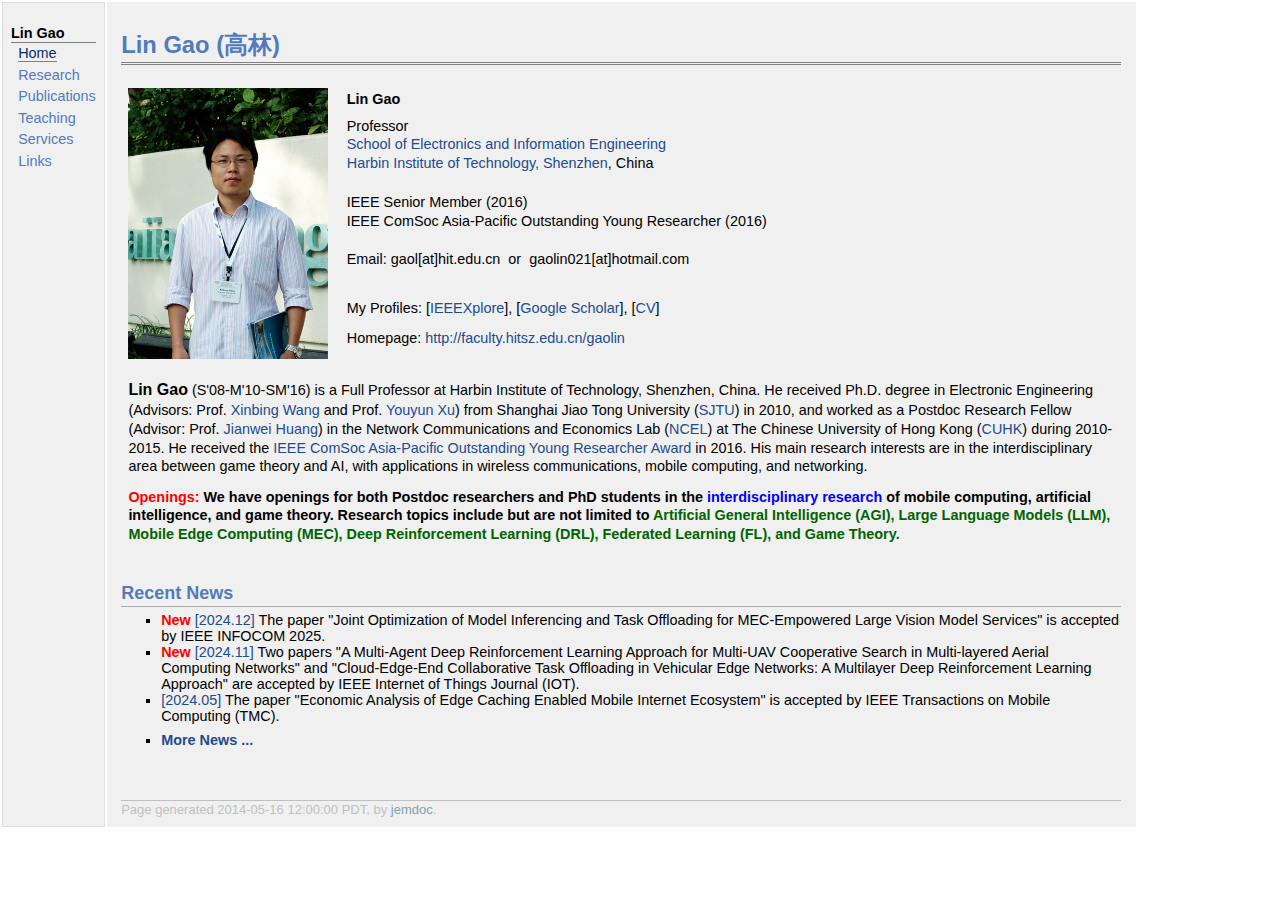
<file: index.html>
<!DOCTYPE html PUBLIC "-//W3C//DTD XHTML 1.1//EN" "http://www.w3.org/TR/xhtml11/DTD/xhtml11.dtd">
<!-- saved from url=(0046)http://www.eecs.berkeley.edu/~huang/index.html -->
<html xmlns="http://www.w3.org/1999/xhtml" xml:lang="en"><head><meta http-equiv="Content-Type" content="text/html; charset=UTF-8">
<meta name="generator" content="jemdoc, see http://jemdoc.jaboc.net/">
<link rel="stylesheet" href="./Lin_GAO_files/jemdoc.css" type="text/css">
<title>Lin Gao's Homepage</title>
<style type="text/css" style="display: none !important;">object:not([type]),object[classid$=":D27CDB6E-AE6D-11cf-96B8-444553540000"],object[classid$=":d27cdb6e-ae6d-11cf-96b8-444553540000"],object[codebase*="swflash.cab"],object[data*=".swf"],embed[type="application/x-shockwave-flash"],embed[src*=".swf"],object[type="application/x-shockwave-flash"],object[src*=".swf"],object[codetype="application/x-shockwave-flash"],iframe[type="application/x-shockwave-flash"],object[classid$=":166B1BCA-3F9C-11CF-8075-444553540000"],object[codebase*="sw.cab"],object[data*=".dcr"],embed[type="application/x-director"],embed[src*=".dcr"],object[type="application/x-director"],object[src*=".dcr"],object[classid$=":15B782AF-55D8-11D1-B477-006097098764"],object[codebase*="awswaxf.cab"],object[data*=".aam"],embed[type="application/x-authorware-map"],embed[src*=".aam"],object[type="application/x-authorware-map"],object[src*=".aam"],object[classid*="32C73088-76AE-40F7-AC40-81F62CB2C1DA"],object[type="application/ag-plugin"],object[type="application/x-silverlight"],object[type="application/x-silverlight-2"],object[source*=".xaml"],object[sourceelement*="xaml"],embed[type="application/ag-plugin"],embed[source*=".xaml"]{display: none !important;}</style></head>
<body>
<table summary="Table for page layout." id="tlayout">
<tbody><tr valign="top">
<td id="layout-menu">
<div class="menu-category">Lin Gao</div>
<div class="menu-item"><a href="./index.html" class="current">Home</a></div>
<div class="menu-item"><a href="./research.html">Research</a></div>
<div class="menu-item"><a href="./publications.html">Publications</a></div>
<div class="menu-item"><a href="./teaching.html">Teaching</a></div>
<div class="menu-item"><a href="./professional.html">Services</a></div>
<div class="menu-item"><a href="./links.html">Links</a></div>
</td>
<td id="layout-content" width=1000px>
<p><br></p>

<div id="toptitle">
<h1>Lin Gao (高林)</h1>
</div>


<table class="imgtable"><tbody>
<tr><td>
<a href="./Lin_GAO_files/mypic_cpa.jpg"><img src="./Lin_GAO_files/mypic_cp.jpg" alt="alt text" width="200px" ></a>&nbsp;</td>
<td align="left">

<b>Lin Gao</b>

<p style="margin-top: 10px">
Professor
<br>
<a href="http://eie.hitsz.edu.cn/", target="blank">School of Electronics and Information Engineering</a>
<br>
<a href="https://www.hitsz.edu.cn/index.html" target="blank">Harbin Institute of Technology, Shenzhen</a>, China

<p style="margin-top: 20px">
 IEEE Senior Member (2016)
<br>
IEEE ComSoc Asia-Pacific Outstanding Young Researcher (2016)

<p style="margin-top: 20px">
Email: gaol[at]hit.edu.cn&nbsp;&nbsp;or&nbsp;&nbsp;gaolin021[at]hotmail.com

<p style="margin-top: 30px">
My Profiles:
[<a href="https://ieeexplore.ieee.org/author/37711086100" target="blank">IEEEXplore</a>], 
[<a href="http://scholar.google.com/citations?hl=en&user=41wcJi4AAAAJ" target="blank">Google Scholar</a>],
[<a href="./Lin_GAO_files/LinGAO_CV_new.pdf" target="blank">CV</a>]
<p>
Homepage: <a href="http://faculty.hitsz.edu.cn/gaolin", target="blank">http://faculty.hitsz.edu.cn/gaolin</a>

</td></tr>
</tbody></table>


<table class="imgtable"><tbody>
	<tr>
<td align="left" colspan=2><p>
<b><font size=3>Lin Gao</font></b> (S'08-M'10-SM'16) is a Full Professor at Harbin Institute of Technology, Shenzhen, China.
He received Ph.D. degree in Electronic Engineering  (Advisors: Prof. <a href="http://iwct.sjtu.edu.cn/Personal/xwang8/" target="blank">Xinbing Wang</a>
and Prof. <a href="http://iwct.sjtu.edu.cn/Show.aspx?info_id=897&info_lb=311&flag=98" target=blank>Youyun Xu</a>)
from Shanghai Jiao Tong University (<a href="http://www.sjtu.edu.cn/" target="blank">SJTU</a>) in 2010,
and worked as a Postdoc Research Fellow (Advisor: Prof. <a href="https://jianwei.cuhk.edu.cn/" target="blank">Jianwei Huang</a>) in the Network Communications and Economics Lab (<a href="https://ncel.cuhk.edu.cn/" target="blank">NCEL</a>) at The Chinese University of Hong Kong (<a href="http://www.cuhk.edu.hk" target="blank">CUHK</a>) during 2010-2015.
He received the <a href="http://apb.regions.comsoc.org/awards/young-researcher-award/" target="blank">IEEE ComSoc Asia-Pacific Outstanding Young Researcher Award</a> in 2016.
His main research interests are in the interdisciplinary area between game theory and AI, with applications in  wireless communications, mobile computing, and networking.
<p>

<b><font color=red>Openings:</font> We have openings for both Postdoc researchers and PhD students in the <font color=blue>interdisciplinary research</font> of mobile computing, artificial intelligence, and game theory. Research topics include but are not limited to <font color=darkgreen>Artificial General Intelligence (AGI), Large Language Models (LLM), Mobile Edge Computing (MEC), Deep Reinforcement Learning (DRL), Federated Learning (FL), and Game Theory.</font></b>


</td></tr>
</tbody></table>



<h2>Recent News</h2>
<ul>
<li> <font color=red><b>New</b></font> <a>[2024.12]</a> The paper "Joint Optimization of Model Inferencing and Task Offloading for MEC-Empowered Large Vision Model Services" is accepted by IEEE INFOCOM 2025.</li>
<li> <font color=red><b>New</b></font> <a>[2024.11]</a> Two papers "A Multi-Agent Deep Reinforcement Learning Approach for Multi-UAV Cooperative Search in Multi-layered Aerial Computing Networks" and "Cloud-Edge-End Collaborative Task Offloading in Vehicular Edge Networks: A Multilayer Deep Reinforcement Learning Approach" are accepted by IEEE Internet of Things Journal (IOT).</li>
<li> <a>[2024.05]</a> The paper "Economic Analysis of Edge Caching Enabled Mobile Internet Ecosystem" is accepted by IEEE Transactions on Mobile Computing (TMC).</li>


<li style="margin-top: 2mm; margin-bottom: 3mm"> <a onclick="show()"><b>More News ...</b><a></li>

<div id="table_foot" style="display:none; color:#444444">

<li> <a>[2019.05]</a> The paper "Backscatter-Aided Relay Communications in Wireless Powered Hybrid Radio Networks" received the <b>Best Paper Award</b> of IEEE WCNC 2019.</li>

<li> <a>[2018.04]</a> The paper "Two-Sided Matching Based Cooperative Spectrum Sharing" published in IEEE Transactions on Mobile Computing (Feb 2017) is selected as <b>ESI Highly Cited Paper</b>.</li>

<li> <a>[2016.12]</a> Dr. Gao received the <b>IEEE ComSoc Asia-Pacific Outstanding Young Researcher Award</b> in 2016 (A list of awardees can be found <a href="http://apb.regions.comsoc.org/awards/young-researcher-award/" target="blank">here</a>).</li>

<li> <a>[2016.11]</a> Dr. Gao is elevated to the grade of <b>IEEE Senior Member</b>.</li>

<li> <a>[2016.04]</a> The paper "Economics of Public Wi-Fi Monetization and Advertising" is selected as the <b>Best Paper Award Finalist</b> (rank top 5 among all 300 accepted papers) of IEEE INFOCOM 2016.</li>

<li> <a>[2015.12]</a> The paper "Cooperative Spectrum Sharing: A Contract-based Approach" published in IEEE Transactions on Mobile Computing (Jan 2014)  is selected as <b>ESI Highly Cited Paper</b>.</li>

<li> <a>[2015.05]</a> The Paper "A Game-Theoretic Analysis of User Behaviors in Crowdsourced Wireless Community Networks" received the <b>Best Student Paper Award</b> of IEEE WiOpt 2015.</li>

<li> <a>[2014.09]</a> Our WiOpt 2014 Best Paper Award on TV White Space Information Market received <b>Press Release</b> from
	                    <a href="http://www.cpr.cuhk.edu.hk/en/press_detail.php?id=1874&s" target="blank">CUHK</a>
	                    and several local news agencies (e.g.,
	                    <a href="http://std.stheadline.com/yesterday/edu/0911go04.html" target="blank">Sing Tao Daily</a>,
	                    <a href="http://paper.wenweipo.com/2014/09/11/ED1409110021.htm" target="blank">Wenweipo</a>,
	                    <a href="http://orientaldaily.on.cc/cnt/news/20140911/00176_048.html" target="blank">Oriental Daily</a>,
	                    <a href="http://news.mingpao.com/20140911/gfb1.htm" target="blank">Ming Pao</a>,
	                    <a href="http://finance.ifeng.com/a/20140911/13097099_0.shtml" target="blank">Phonix</a>,
	                    <a href="http://www.hket.com/eti/inews/content/190502" target="blank">Hong Kong Economic Times</a>,
	                    <a href="http://roll.sohu.com/20140911/n404231869.shtml" target="blank">Sohu</a>,
	                    <a href="http://dailynews.sina.com/bg/chn/chnpolitics/chinanews/20140910/19306076296.html" target="blank">Sina</a>,
	                    <a href="http://www.chinadaily.com.cn/hqgj/jryw/2014-09-11/content_12360818.html" target="blank">China Daily</a>).
	                  </li>

<li> <a>[2014.05]</a> The paper "Trade Information, Not Spectrum: A Novel TV White Space Information Market Model" received the <b>Best Paper Award</b> of IEEE WiOpt 2014.</li>

<li> <a>[2013.05]</a> The paper "An Iterative Double Auction for Mobile Data Offloading" received the <b>Best Paper Award</b> of IEEE WiOpt 2013.</li>

<li> <a>[2012.05]</a> I created my homepage.</li>

 <br>

<li> <b>My Profiles:</b>
[<a href="https://ieeexplore.ieee.org/author/37711086100" target="blank">IEEEXplore</a>], 
[<a href="http://scholar.google.com/citations?hl=en&user=41wcJi4AAAAJ" target="blank">Google Scholar</a>],
[<a href="http://www.researcherid.com/rid/N-8286-2015" target="blank">ResearcherID</a>],
[<a href="https://dblp.uni-trier.de/pid/92/2834-1.html" target="blank">DBLP</a>],
[<a href="./Lin_GAO_files/LinGAO_CV_new.pdf" target="blank">CV</a>] </li>

<!--

 <br>

<li style="margin-top: 2mm; margin-bottom: 3mm"> <a><b>A Full List of News ...</b><a></li>


<li style="margin-top: 2mm; margin-bottom: 3mm"> <a><b>2021</b><a></li>

<li style="margin-top: 2mm; margin-bottom: 3mm"> <a><b>2020</b><a></li>

<li style="margin-top: 2mm; margin-bottom: 3mm"> <a><b>2019</b><a></li>

<li> <a>[2024.05]</a> The paper "A Truthful Incentive Mechanism for Movement-Aware Task Offloading in Crowdsourced Mobile Edge Computing Systems," is accepted by IEEE Internet of Things Journal (IOT).</li>
<li> <a>[2023.12]</a> The paper "Optimal Pricing Design for Coordinated and Uncoordinated IoT Networks" is accepted by IEEE Transactions on Mobile Computing (TMC).</li>

<li> <a>[2022.01]</a> The paper "A Deep Reinforcement Learning Approach for Collaborative Mobile Edge Computing" is accepted by IEEE ICC 2022.</li>
<li> <a>[2020.12]</a> Two papers "Socially-Optimal Mechanism Design for Incentivized Online Learning" and "Optimal Pricing Under Vertical and Horizontal Interaction Structures for IoT Networks" are accepted by IEEE INFOCOM 2022.</li>

<li> <a>[2019.05]</a> Dr. Gao gave a <b>half-day tutorial</b> on "Optimization and Economics of Edge-based User-Provided Networks" with Jianwei Huang in IEEE ICC 2019.</li>
<li> <a>[2019.05]</a> The paper "Backscatter-Aided Relay Communications in Wireless Powered Hybrid Radio Networks" received the <b>Best Paper Award</b> of IEEE WCNC 2019.</li>
<li> <a>[2019.05]</a> The paper "Multi-Cap Optimization for Wireless Data Plans with Time Flexibility" is accepted by IEEE Transactions on Mobile Computing (TMC).</li>
<li> <a>[2019.04]</a> The paper "Hybrid Pricing for Mobile Collaborative Internet" is accepted by IEEE/ACM Transactions on Networking (TON).</li>
<li> <a>[2019.03]</a> The paper "Duopoly Competition for Mobile Data Plans with Time Flexibility" is accepted by IEEE Transactions on Mobile Computing (TMC).</li>
<li> <a>[2019.02]</a> The paper "Crowdsourcing for Mobile Edge Caching: A Game-Theoretic Analysis" is accepted by IEEE ICC 2019.</li>
<li> <a>[2019.01]</a> Four papers "Backscatter-Aided Relay Communications in Wireless Powered Hybrid Radio Networks", etc., are accepted by IEEE WCNC 2019.</li>

<li style="margin-top: 2mm; margin-bottom: 3mm"> <a><b>2018</b><a></li>

<li> <a>[2018.12]</a> Dr. Gao gave a <b>half-day tutorial</b> on "Optimization and Economics of Mobile Crowd Sensing" with Jianwei Huang, Man Hon Cheung, and Fen Hou in IEEE GLOBECOM 2018.</li>
<li> <a>[2018.11]</a> The paper "Economic Viability of Data Trading with Rollover" is accepted by IEEE INFOCOM 2019.</li>
<li> <a>[2018.10]</a> The paper "Robust Transmissions in Wireless Powered Multi-Relay Networks with Channel Interference Constraints" is accepted by IEEE Transactions on Communications (TCOM).</li>
<li> <a>[2018.09]</a> The paper "Enabling Edge Cooperation in Tactile Internet via 3C Resource Sharing" is accepted by IEEE Journal on Selected Areas in Communications (JSAC).</li>
<li> <a>[2018.09]</a> The paper "Exploring Time Flexibility in Wireless Data Plans" is accepted by IEEE Transactions on Mobile Computing (TMC).</li>
<li> <a>[2018.06]</a> The paper "Multi-Dimensional Auction Mechanisms for Crowdsourced Mobile Video Streaming" is accepted by IEEE/ACM Transactions on Networking (TON).</li>
<li> <a>[2018.06]</a> The paper "A Novel Mobile Data Contract Design with Time Flexibility" is accepted by IEEE Transactions on Mobile Computing (TMC).</li>
<li> <a>[2018.04]</a> The paper "Competitive Analysis of Data Sponsoring and Edge Caching for Mobile Video Streaming" is accepted by ACM Workshop NOSSDAV 2018.</li>
<li> <a>[2018.04]</a> The paper "Multi-User Cooperative Mobile Video Streaming: Performance Analysis and Online Mechanism Design" is accepted by IEEE Transactions on Mobile Computing (TMC).</li>
<li> <a>[2018.04]</a> The paper "Joint Sponsor Scheduling in Cellular and Edge Caching Networks for Mobile Video Delivery" is accepted by IEEE Transactions on Multimedia (TMM).</li>
<li> <a>[2018.04]</a> The paper "Two-Sided Matching Based Cooperative Spectrum Sharing" published in IEEE Transactions on Mobile Computing (Feb 2017) is selected as <b>ESI Highly Cited Paper</b>.</li>
<li> <a>[2018.03]</a> The paper "Multi-Dimensional Contract Design for Mobile Data Plan with Time Flexibility" is accepted by ACM MobiHoc 2018.</li>
<li> <a>[2018.02]</a> The paper "Incentivizing Wi-Fi Network Crowdsourcing: A Contract Theoretic Approach" is accepted by IEEE/ACM Transactions on Networking (TON).</li>
<li> <a>[2018.02]</a> Three papers "Duopoly Competition for Mobile Data Plans with Time Flexibility", etc., are accepted by IEEE WiOpt 2018.</li>

<li style="margin-top: 2mm; margin-bottom: 3mm"> <a><b>2017</b><a></li>

<li> <a>[2017.10]</a> The paper "Data-Centric Mobile Crowdsensing" is accepted by IEEE Transactions on Mobile Computing (TMC).</li>
<li> <a>[2017.08]</a> The paper "Scalable Mobile Crowdsensing via Peer-to-Peer Data Sharing" is accepted by IEEE Transactions on Mobile Computing (TMC).</li>
<li> <a>[2017.07]</a> Four papers "A General Framework for Crowdsourcing Mobile Communication, Computation, and Caching", "When Data Sponsoring Meets Edge Caching: A Game-Theoretic Analysis", etc., are accepted by IEEE GLOBECOM 2017.</li>
<li> <a>[2017.05]</a> The paper "A Contract-Theoretic Design of Mobile Data Plan with Time Flexibility" is accepted by ACM Workshop on NetEcon 2017.</li>
<li> <a>[2017.03]</a> Two papers "Mobile Data Offloading for Green Wireless Networks" and "Exploiting Massive D2D Collaboration for Energy-Efficient Mobile Edge Computing" are accepted by IEEE Wireless Communications.</li>
<li> <a>[2017.02]</a> The paper "Pricing Optimization of Rollover Data Plan" is accepted by IEEE WiOpt 2017.</li>
<li> <a>[2017.02]</a> The paper "Public Wi-Fi Monetization via Advertising" is accepted by IEEE/ACM Transactions on Networking (TON).</li>
<li> <a>[2017.02]</a> The paper "Optimizations and Economics of Crowdsourced Mobile Streaming" is accepted by IEEE Communications Magazine.</li>
<li> <a>[2017.01]</a> The paper "An Evolutionary Game Theoretic Analysis for Crowdsourced WiFi Networks" is accepted by IEEE ICC 2017.</li>

<li style="margin-top: 2mm; margin-bottom: 3mm"> <a><b>2016</b><a></li>

<li> <a>[2016.12]</a> Dr. Gao received the <b>IEEE ComSoc Asia-Pacific Outstanding Young Researcher Award</b> in 2016 (A list of awardees can be found <a href="http://apb.regions.comsoc.org/awards/young-researcher-award/" target="blank">here</a>).</li>
<li> <a>[2016.11]</a> Dr. Gao is elevated to the grade of <b>IEEE Senior Member</b>.</li>
<li> <a>[2016.11]</a> Two papers "Cooperative and Competitive Operator Pricing for Mobile Crowdsourced Internet Access" and "MOMD: A Multi-Object Multi-Dimensional Auction for Crowdsourced Mobile Video Streaming" are accepted by IEEE INFOCOM 2017.</li>
<li> <a>[2016.11]</a> The paper "Efficient and Fair Collaborative Mobile Internet Access" is accepted by IEEE/ACM Transactions on Networking (TON).</li>
<li> <a>[2016.08]</a> The paper "Economic Analysis of Crowdsourced Wireless Community Networks" is accepted by IEEE Transactions on Mobile Computing (TMC).</li>
<li> <a>[2016.07]</a> The paper "An Integrated Spectrum and Information Market for Green Cognitive Communications" is accepted by IEEE Journal on Selected Areas in Communications (JSAC).</li>
<li> <a>[2016.06]</a> Two papers "Exploiting Data Reuse in Mobile Crowdsensing" and "Joint Optimization of Data Sponsoring and Edge Caching for Mobile Video Delivery" are accepted by IEEE GLOBECOM 2016.</li>
<li> <a>[2016.04]</a> The paper "Economics of Public Wi-Fi Monetization and Advertising" is selected as the <b>Best Paper Award Finalist</b> (rank top 5 among all 300 accepted papers) of IEEE INFOCOM 2016.</li>
<li> <a>[2016.04]</a> The paper "Two-Sided Matching Based Cooperative Spectrum Sharing" is accepted by IEEE Transactions on Mobile Computing (TMC).</li>
<li> <a>[2016.03]</a> The paper "Combining Spot and Futures Markets: A Hybrid Market Approach to Dynamic Spectrum Access" is accepted by <b>Operations Research</b>.</li>
<li> <a>[2016.02]</a> Two papers "Contract-Based Incentive Mechanism for Crowdsourced Wireless Community Networks" and "Multi-Dimensional Auction Mechanism for Mobile Crowdsourced Video Streaming" are accepted by IEEE WiOpt 2016.</li>
<li> <a>[2016.01]</a> The paper "Crowdsourced Mobility Prediction Based on Spatio-Temporal Contexts" is accepted by IEEE ICC 2016.</li>
<li> <a>[2016.01]</a> The paper "Performance Bound Analysis for Crowdsourced Mobile Video Streaming" is accepted by IEEE CISS 2016.</li>

<li style="margin-top: 2mm; margin-bottom: 3mm"> <a><b>2015</b><a></li>

<li> <a>[2015.12]</a> The paper "Cooperative Spectrum Sharing: A Contract-based Approach" published in IEEE Transactions on Mobile Computing (Jan 2014)  is selected as <b>ESI Highly Cited Paper</b>.</li>
<li> <a>[2015.11]</a> Dr. Gao gave a <b>half-day tutorial</b> on "Economics of TV White Space" with Jianwei Huang and Yuan Luo in IEEE ICCC 2015.</li>
<li> <a>[2015.11]</a> The paper "Economics of Public Wi-Fi Monetization and Advertising" is accepted by IEEE INFOCOM 2016.</li>
<li> <a>[2015.10]</a> The paper "Spectrum Reservation Contract Design in TV White Space Networks" is accepted by IEEE Transactions on Cognitive Communications and Networks (TCCN).</li>
<li> <a>[2015.09]</a> The paper "MINE GOLD to Deliver Green Cognitive Communications" is accepted by IEEE Journal on Selected Areas in Communications (JSAC).</li>
<li> <a>[2015.07]</a> Two papers "Economics of Peer-to-Peer Mobile Crowdsensing" and "Topology-Aware Incentive Mechanism for Cooperative Relay Networks" are accepted by IEEE GLOBECOM 2015.</li>
<li> <a>[2015.05]</a> The Paper "A Game-Theoretic Analysis of User Behaviors in Crowdsourced Wireless Community Networks" received the <b>Best Student Paper Award</b> of IEEE WiOpt 2015.</li>
<li> <a>[2015.03]</a> The Paper "Business Modeling for TV White Space Networks" is accepted by IEEE Communications Magazine.</li>
<li> <a>[2015.01]</a> The Paper "Incentive Design and Market Evolution of Mobile User-Provided Networks" is accepted by IEEE Workshop on Smart Data Pricing (SDP) 2015.</li>

<li style="margin-top: 2mm; margin-bottom: 3mm"> <a><b>2014</b><a></li>

<li> <a>[2014.11]</a> Two papers "Providing Long-Term Participation Incentive in Participatory Sensing" and "HySIM: A Hybrid Spectrum and Information Market for TV White Space Networks" are accepted by IEEE INFOCOM 2015.</li>
<li> <a>[2014.09]</a> Our WiOpt 2014 Best Paper Award on TV White Space Information Market received <b>Press Release</b> from
	                    <a href="http://www.cpr.cuhk.edu.hk/en/press_detail.php?id=1874&s" target="blank">CUHK</a>
	                    and several local news agencies (e.g.,
	                    <a href="http://std.stheadline.com/yesterday/edu/0911go04.html" target="blank">Sing Tao Daily</a>,
	                    <a href="http://paper.wenweipo.com/2014/09/11/ED1409110021.htm" target="blank">Wenweipo</a>,
	                    <a href="http://orientaldaily.on.cc/cnt/news/20140911/00176_048.html" target="blank">Oriental Daily</a>,
	                    <a href="http://news.mingpao.com/20140911/gfb1.htm" target="blank">Ming Pao</a>,
	                    <a href="http://finance.ifeng.com/a/20140911/13097099_0.shtml" target="blank">Phonix</a>,
	                    <a href="http://www.hket.com/eti/inews/content/190502" target="blank">Hong Kong Economic Times</a>,
	                    <a href="http://roll.sohu.com/20140911/n404231869.shtml" target="blank">Sohu</a>,
	                    <a href="http://dailynews.sina.com/bg/chn/chnpolitics/chinanews/20140910/19306076296.html" target="blank">Sina</a>,
	                    <a href="http://www.chinadaily.com.cn/hqgj/jryw/2014-09-11/content_12360818.html" target="blank">China Daily</a>).
	                  </li>
<li> <a>[2014.09]</a> The paper "Price and Inventory Competition in Oligopoly TV White Space Markets" is accepted by IEEE Journal on Selected Areas in Communications (JSAC).</li>
<li> <a>[2014.06]</a> The paper "A Double Auction Mechanism for Mobile Data Offloading Markets" is accepted by IEEE/ACM Transactions on Networking (TON).</li>
<li> <a>[2014.05]</a> The paper "Incentive Mechanisms for User-Provided Networks" is accepted by IEEE Communications Magazine.</li>
<li> <a>[2014.05]</a> The paper "Trade Information, Not Spectrum: A Novel TV White Space Information Market Model" received the <b>Best Paper Award</b> of IEEE WiOpt 2014.</li>
<li> <a>[2014.04]</a> The paper "Information Market for TV White Space" is accepted by IEEE Workshop on Smart Data Pricing (SDP) 2014.</li>
<li> <a>[2014.04]</a> Two papers "Enabling Crowd-Sourced Mobile Internet Access" and "Hybrid Data Pricing for Network-Assisted User-Provided Connectivity" are accepted by IEEE INFOCOM 2014.</li>
<li> <a>[2014.04]</a> The paper "Bargaining-based Mobile Data Offloading" is accepted by IEEE Journal on Selected Areas in Communications (JSAC).</li>

<li style="margin-top: 2mm; margin-bottom: 3mm"> <a><b>2013</b><a></li>

<li> <a>[2013.05]</a> The paper "An Iterative Double Auction for Mobile Data Offloading" received the <b>Best Paper Award</b> of IEEE WiOpt 2013.</li>
<li> <a>[2013.04]</a> The paper "Economics in Mobile Data Offloading" is accepted by IEEE Workshop on Smart Data Pricing (SDP) 2013.</li>
<li> <a>[2012.10]</a> The paper "An Integrated Contract and Auction Design for Dynamic Spectrum Sharing" is accepted by IEEE Journal on Selected Areas in Communications (JSAC).</li>
<li> <a>[2012.08]</a> The paper "Cooperative Spectrum Sharing: A Contract-based Approach" is accepted by IEEE Transactions on Mobile Computing (TMC).</li>
<li> <a>[2012.05]</a> I created my homepage.</li>


-->

</div>
</ul>


<div id="footer">
<div id="footer-text">
Page generated 2014-05-16 12:00:00 PDT, by <a href="http://jemdoc.jaboc.net/">jemdoc</a>.
</div>
</div>



<div style="display:none"><script type='text/javascript' id='clustrmaps' src='//cdn.clustrmaps.com/map_v2.js?cl=ffffff&w=300&t=m&d=oI5dSuYm_go8XDkmY5WEEeNruUWG_v2U1NWcxGQ_tXc&co=2d78ad&cmo=3acc3a&cmn=ff5353&ct=ffffff'></script>
</div>


</td>
</tr>
</tbody></table>



<script type="text/javascript" async="" src="./Lin_GAO_files/ga.js"></script>
<script type="text/javascript">
  var _gaq = _gaq || [];
  _gaq.push(['_setAccount', 'UA-24986751-1']);
  _gaq.push(['_trackPageview']);
  (function() {
    var ga = document.createElement('script'); ga.type = 'text/javascript'; ga.async = true;
    ga.src = ('https:' == document.location.protocol ? 'https://ssl' : 'http://www') + '.google-analytics.com/ga.js';
    var s = document.getElementsByTagName('script')[0]; s.parentNode.insertBefore(ga, s);
  })();
</script>

<script  type="text/javascript">
function show(){
 if(document.getElementById("table_foot").style.display=="block"){
  document.getElementById("table_foot").style.display="none";
 }else{
  document.getElementById("table_foot").style.display="block";
 }
}
</script>


</body><style type="text/css">embed[type*="application/x-shockwave-flash"],embed[src*=".swf"],object[type*="application/x-shockwave-flash"],object[codetype*="application/x-shockwave-flash"],object[src*=".swf"],object[codebase*="swflash.cab"],object[classid*="D27CDB6E-AE6D-11cf-96B8-444553540000"],object[classid*="d27cdb6e-ae6d-11cf-96b8-444553540000"],object[classid*="D27CDB6E-AE6D-11cf-96B8-444553540000"]{	 display: none !important;}</style></html>
</file>
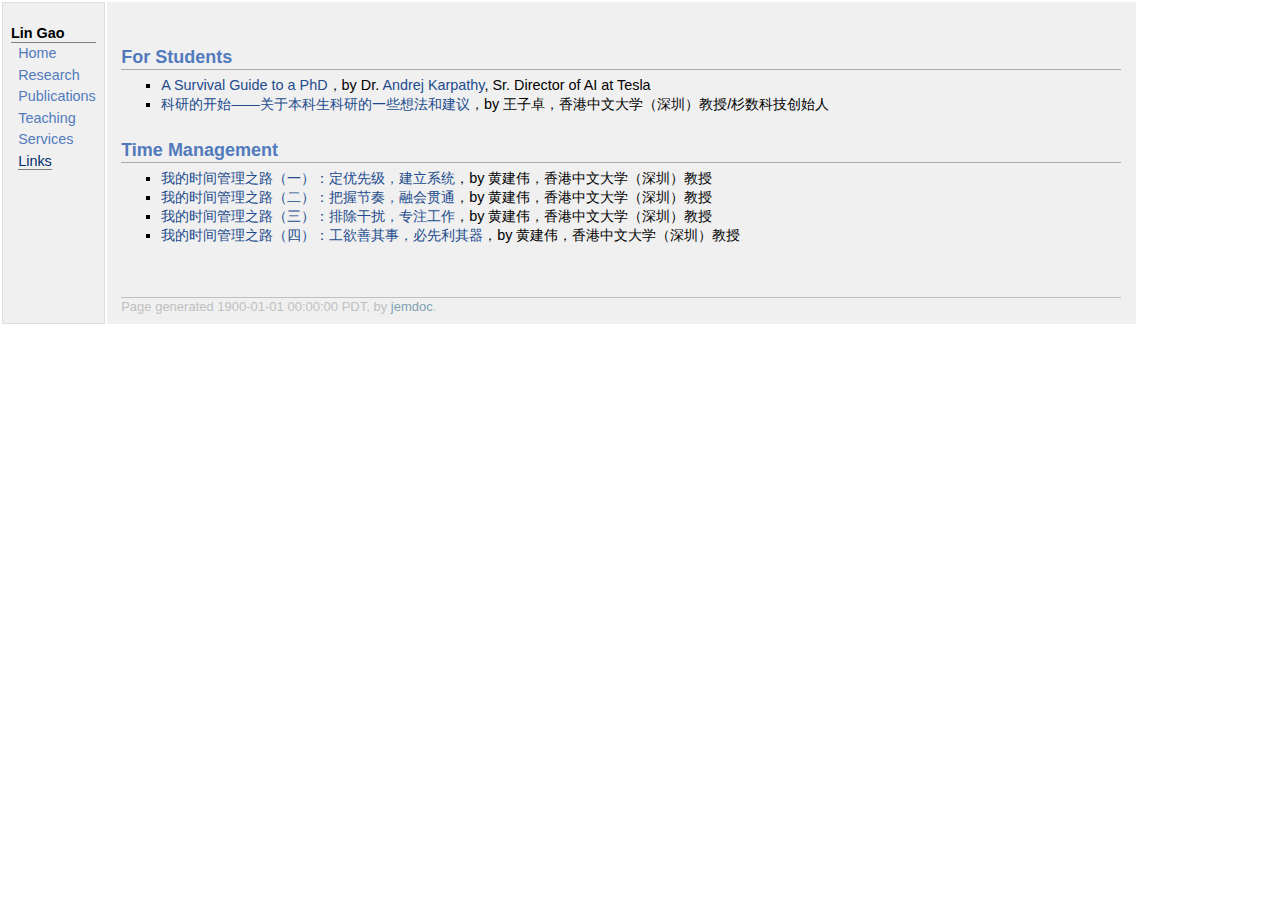
<file: links.html>
<!DOCTYPE html PUBLIC "-//W3C//DTD XHTML 1.1//EN" "http://www.w3.org/TR/xhtml11/DTD/xhtml11.dtd">
<!-- saved from url=(0046)http://www.eecs.berkeley.edu/~huang/links.html -->
<html xmlns="http://www.w3.org/1999/xhtml" xml:lang="en"><head><meta http-equiv="Content-Type" content="text/html; charset=UTF-8">
<meta name="generator" content="jemdoc, see http://jemdoc.jaboc.net/">
<link rel="stylesheet" href="./Lin_GAO_files/jemdoc.css" type="text/css">
<title>Lin Gao's Links</title>
<style type="text/css" style="display: none !important;">object:not([type]),object[classid$=":D27CDB6E-AE6D-11cf-96B8-444553540000"],object[classid$=":d27cdb6e-ae6d-11cf-96b8-444553540000"],object[codebase*="swflash.cab"],object[data*=".swf"],embed[type="application/x-shockwave-flash"],embed[src*=".swf"],object[type="application/x-shockwave-flash"],object[src*=".swf"],object[codetype="application/x-shockwave-flash"],iframe[type="application/x-shockwave-flash"],object[classid$=":166B1BCA-3F9C-11CF-8075-444553540000"],object[codebase*="sw.cab"],object[data*=".dcr"],embed[type="application/x-director"],embed[src*=".dcr"],object[type="application/x-director"],object[src*=".dcr"],object[classid$=":15B782AF-55D8-11D1-B477-006097098764"],object[codebase*="awswaxf.cab"],object[data*=".aam"],embed[type="application/x-authorware-map"],embed[src*=".aam"],object[type="application/x-authorware-map"],object[src*=".aam"],object[classid*="32C73088-76AE-40F7-AC40-81F62CB2C1DA"],object[type="application/ag-plugin"],object[type="application/x-silverlight"],object[type="application/x-silverlight-2"],object[source*=".xaml"],object[sourceelement*="xaml"],embed[type="application/ag-plugin"],embed[source*=".xaml"]{display: none !important;}</style></head>
<body>
<table summary="Table for page layout." id="tlayout">
<tbody><tr valign="top">
<td id="layout-menu">
<div class="menu-category">Lin Gao</div>
<div class="menu-item"><a href="./index.html">Home</a></div>
<div class="menu-item"><a href="./research.html">Research</a></div>
<div class="menu-item"><a href="./publications.html">Publications</a></div>
<div class="menu-item"><a href="./teaching.html">Teaching</a></div>
<div class="menu-item"><a href="./professional.html">Services</a></div>
<div class="menu-item"><a href="./links.html" class="current">Links</a></div>
</td>
<td id="layout-content" width=1000px>
<p><br></p>

<h2>For Students</h2>
<ul>
<li>
	<a href="http://karpathy.github.io/2016/09/07/phd/" target="blank">A Survival Guide to a PhD</a>，by Dr. <a href="https://karpathy.ai/" target="blank">Andrej Karpathy</a>, Sr. Director of AI at Tesla
</li>
<li>
	<a href="https://zhuanlan.zhihu.com/p/138117811" target="blank">科研的开始——关于本科生科研的一些想法和建议</a>，by 王子卓，香港中文大学（深圳）教授/杉数科技创始人
</li>
</ul>

<h2>Time Management</h2>
<ul>
<li>
	<a href="https://mp.weixin.qq.com/s/v_Uw6XbK3ksecPOH2bcDfw" target="blank">我的时间管理之路（一）：定优先级，建立系统</a>，by 黄建伟，香港中文大学（深圳）教授
</li>
<li>
	<a href="https://mp.weixin.qq.com/s/h0RD0QQsWWnD1BZUNsFukw" target="blank">我的时间管理之路（二）：把握节奏，融会贯通</a>，by 黄建伟，香港中文大学（深圳）教授
</li>
<li>
	<a href="https://mp.weixin.qq.com/s/fCaQ_J4pEg83JDb_vngiSA" target="blank">我的时间管理之路（三）：排除干扰，专注工作</a>，by 黄建伟，香港中文大学（深圳）教授
</li>
<li>
	<a href="https://mp.weixin.qq.com/s/yanl9c4gVsOXFTQPwcIvqQ" target="blank">我的时间管理之路（四）：工欲善其事，必先利其器</a>，by 黄建伟，香港中文大学（深圳）教授
</li>
</ul>

<p>

<div id="clustrmaps-widget"></div><script type="text/javascript">var _clustrmaps = {'url' : 'http://home.ie.cuhk.edu.hk/~lgao/', 'user' : 1143619, 'server' : '3', 'id' : 'clustrmaps-widget', 'version' : 1, 'date' : '2014-05-20', 'lang' : 'zh', 'corners' : 'square' };(function (){ var s = document.createElement('script'); s.type = 'text/javascript'; s.async = true; s.src = 'http://www3.clustrmaps.com/counter/map.js'; var x = document.getElementsByTagName('script')[0]; x.parentNode.insertBefore(s, x);})();</script><noscript><a href="http://www3.clustrmaps.com/user/bcf117343"><img src="http://www3.clustrmaps.com/stats/maps-no_clusters/home.ie.cuhk.edu.hk-~lgao--thumb.jpg" alt="Locations of visitors to this page" /></a></noscript>


<div id="footer">
<div id="footer-text">
Page generated 1900-01-01 00:00:00 PDT, by <a href="http://jemdoc.jaboc.net/">jemdoc</a>.
</div>
</div>


</td>
</tr>
</tbody></table>


</body><style type="text/css">embed[type*="application/x-shockwave-flash"],embed[src*=".swf"],object[type*="application/x-shockwave-flash"],object[codetype*="application/x-shockwave-flash"],object[src*=".swf"],object[codebase*="swflash.cab"],object[classid*="D27CDB6E-AE6D-11cf-96B8-444553540000"],object[classid*="d27cdb6e-ae6d-11cf-96b8-444553540000"],object[classid*="D27CDB6E-AE6D-11cf-96B8-444553540000"]{	 display: none !important;}</style></html>
</file>
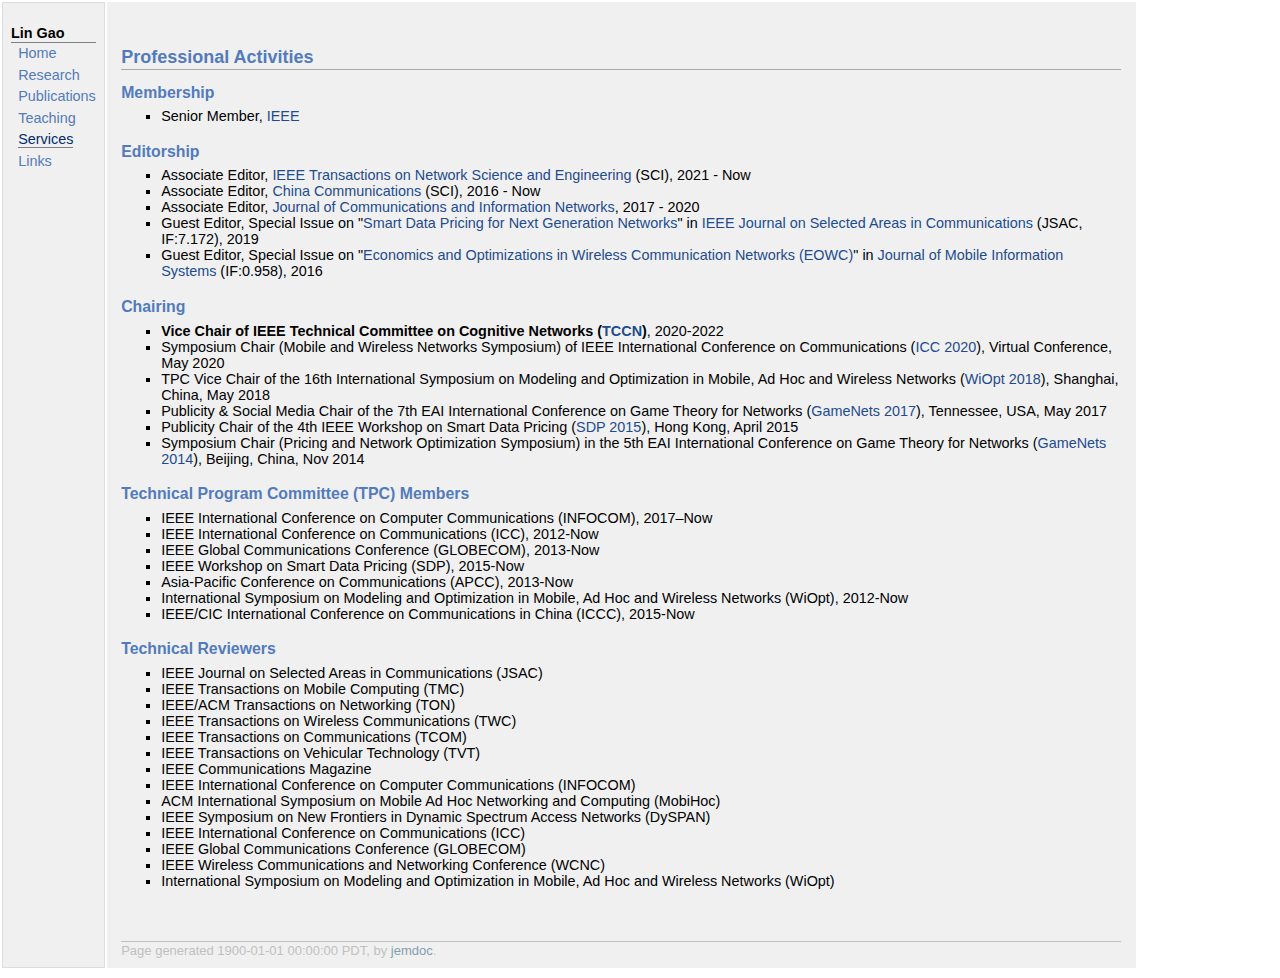
<file: professional.html>
<!DOCTYPE html PUBLIC "-//W3C//DTD XHTML 1.1//EN" "http://www.w3.org/TR/xhtml11/DTD/xhtml11.dtd">
<!-- saved from url=(0046)http://www.eecs.berkeley.edu/~huang/links.html -->
<html xmlns="http://www.w3.org/1999/xhtml" xml:lang="en"><head><meta http-equiv="Content-Type" content="text/html; charset=UTF-8">
<meta name="generator" content="jemdoc, see http://jemdoc.jaboc.net/">
<link rel="stylesheet" href="./Lin_GAO_files/jemdoc.css" type="text/css">
<title>Lin Gao's Services</title>
<style type="text/css" style="display: none !important;">object:not([type]),object[classid$=":D27CDB6E-AE6D-11cf-96B8-444553540000"],object[classid$=":d27cdb6e-ae6d-11cf-96b8-444553540000"],object[codebase*="swflash.cab"],object[data*=".swf"],embed[type="application/x-shockwave-flash"],embed[src*=".swf"],object[type="application/x-shockwave-flash"],object[src*=".swf"],object[codetype="application/x-shockwave-flash"],iframe[type="application/x-shockwave-flash"],object[classid$=":166B1BCA-3F9C-11CF-8075-444553540000"],object[codebase*="sw.cab"],object[data*=".dcr"],embed[type="application/x-director"],embed[src*=".dcr"],object[type="application/x-director"],object[src*=".dcr"],object[classid$=":15B782AF-55D8-11D1-B477-006097098764"],object[codebase*="awswaxf.cab"],object[data*=".aam"],embed[type="application/x-authorware-map"],embed[src*=".aam"],object[type="application/x-authorware-map"],object[src*=".aam"],object[classid*="32C73088-76AE-40F7-AC40-81F62CB2C1DA"],object[type="application/ag-plugin"],object[type="application/x-silverlight"],object[type="application/x-silverlight-2"],object[source*=".xaml"],object[sourceelement*="xaml"],embed[type="application/ag-plugin"],embed[source*=".xaml"]{display: none !important;}</style></head>
<body>
<table summary="Table for page layout." id="tlayout">
<tbody><tr valign="top">
<td id="layout-menu">
<div class="menu-category">Lin Gao</div>
<div class="menu-item"><a href="./index.html">Home</a></div>
<div class="menu-item"><a href="./research.html">Research</a></div>
<div class="menu-item"><a href="./publications.html">Publications</a></div>
<div class="menu-item"><a href="./teaching.html">Teaching</a></div>
<div class="menu-item"><a href="./professional.html" class="current">Services</a></div>
<div class="menu-item"><a href="./links.html">Links</a></div>
</td>
<td id="layout-content" width=1000px>
<p><br></p>

<h2>Professional Activities</h2>

<h3>Membership</h3>
<ul>
<li>
	Senior Member, <a href="http://www.ieee.org/index.html" target="blank">IEEE</a>
	</li>
</ul>


<h3>Editorship</h3>
<ul>

<li>Associate Editor, <a href="https://www.comsoc.org/publications/journals/ieee-tnse/editorial-board" target="blank">IEEE Transactions on Network Science and Engineering</a> (SCI), 2021 - Now
	</li>

<li>Associate Editor, <a href="http://www.cic-chinacommunications.cn/EN/volumn/home.shtml" target="blank">China Communications</a> (SCI), 2016 - Now
	</li>

<li>Associate Editor, <a href="http://www.infocomm-journal.com/jcin/EN/2096-1081/home.shtml" target="blank">Journal of Communications and Information Networks</a>, 2017 - 2020
	</li>

<li>Guest Editor, Special Issue on "<a href="https://www.comsoc.org/publications/journals/ieee-jsac/cfp/smart-data-pricing-next-generation-networks" target="blank">Smart Data Pricing for Next Generation Networks</a>" in <a href="https://www.comsoc.org/publications/journals/ieee-jsac" target="blank"> IEEE Journal on Selected Areas in Communications</a> (JSAC, IF:7.172), 2019
	</li>

<li>Guest Editor, Special Issue on "<a href="http://www.hindawi.com/journals/misy/si/651518/cfp/" target="blank">Economics and Optimizations in Wireless
Communication Networks (EOWC)</a>" in <a href="https://www.hindawi.com/journals/misy/" target="blank">Journal of Mobile Information Systems</a> (IF:0.958), 2016
	</li>
</ul>



<h3>Chairing</h3>
<ul>
<li><b>Vice Chair of IEEE Technical Committee on Cognitive Networks (<a href="https://cn.committees.comsoc.org/" target=blank>TCCN</a>)</b>, 2020-2022</li>

<li>Symposium Chair (Mobile and Wireless Networks Symposium) of IEEE International Conference on Communications (<a href="https://icc2020.ieee-icc.org/" target=blank>ICC 2020</a>), Virtual Conference, May 2020</li>

<li>TPC Vice Chair of the 16th International Symposium on Modeling and Optimization in Mobile, Ad Hoc and Wireless Networks (<a href="http://www.wikicfp.com/cfp/servlet/event.showcfp?eventid=69500" target=blank>WiOpt 2018</a>), Shanghai, China, May 2018</li>
    
<li>Publicity & Social Media Chair of the 7th EAI International Conference on Game Theory for Networks
(<a href="http://gamenets.org/2017/show/home" target=blank>GameNets 2017</a>), Tennessee, USA, May 2017</li>

<!--
<li>Publicity Chair of the 1st International Workshop on Green and Sustainable Networking and Computing (<a href="https://www.lri.fr/~chen/GSNC.htm" target=blank>GSNC 2016</a>), San Francisco, USA, April 2016</li>
-->

<li>Publicity Chair of the 4th IEEE Workshop on Smart Data Pricing (<a href="http://www.tc.umn.edu/~ssen/SDP2015/" target=blank>SDP 2015</a>), Hong Kong, April 2015</li>
    
<li>Symposium Chair (Pricing and Network Optimization Symposium) in the 5th EAI International Conference
on Game Theory for Networks (<a href="http://gamenets.org/2014/show/home" target=blank>GameNets 2014</a>), Beijing, China, Nov 2014</li>
</ul>

<h3>Technical Program Committee (TPC) Members</h3>
<ul>

<li>
                IEEE International Conference on Computer Communications (INFOCOM), 2017–Now
	</li>
<li>
		IEEE International Conference on Communications (ICC), 2012-Now
	</li>
<li>
		IEEE Global Communications Conference (GLOBECOM), 2013-Now
	</li>
<li>
		IEEE Workshop on Smart Data Pricing (SDP), 2015-Now
	</li>
<li>
		Asia-Pacific Conference on Communications (APCC), 2013-Now
	</li>
<li>
		International Symposium on Modeling and Optimization in Mobile, Ad Hoc and Wireless Networks (WiOpt), 2012-Now
	</li>
<li>
		IEEE/CIC International Conference on Communications in China (ICCC), 2015-Now
	</li>

</ul>


<h3>Technical Reviewers</h3>
<ul>
<li>
		IEEE Journal on Selected Areas in Communications (JSAC)
	</li>
<li>
		IEEE Transactions on Mobile Computing (TMC)
	</li>
<li>
		IEEE/ACM Transactions on Networking (TON)
	</li>
<li>
		IEEE Transactions on Wireless Communications (TWC)
	</li>
<li>
		IEEE Transactions on Communications (TCOM)
	</li>
<li>
		IEEE Transactions on Vehicular Technology (TVT)
	</li>
<li>
		IEEE Communications Magazine
	</li>
<li>
		IEEE International Conference on Computer Communications (INFOCOM)
	</li>
<li>
		ACM International Symposium on Mobile Ad Hoc Networking and Computing (MobiHoc)
	</li>
<li>
		IEEE Symposium on New Frontiers in Dynamic Spectrum Access Networks (DySPAN)
	</li>
<li>
		IEEE International Conference on Communications (ICC)
	</li>
<li>
		IEEE Global Communications Conference (GLOBECOM)
	</li>
<li>
		IEEE Wireless Communications and Networking Conference (WCNC)
	</li>
<li>
		International Symposium on Modeling and Optimization in Mobile, Ad Hoc and Wireless Networks
(WiOpt)	
	</li>
</ul>


<div id="footer">
<div id="footer-text">
Page generated 1900-01-01 00:00:00 PDT, by <a href="http://jemdoc.jaboc.net/">jemdoc</a>.
</div>
</div>
</td>
</tr>
</tbody></table>


</body><style type="text/css">embed[type*="application/x-shockwave-flash"],embed[src*=".swf"],object[type*="application/x-shockwave-flash"],object[codetype*="application/x-shockwave-flash"],object[src*=".swf"],object[codebase*="swflash.cab"],object[classid*="D27CDB6E-AE6D-11cf-96B8-444553540000"],object[classid*="d27cdb6e-ae6d-11cf-96b8-444553540000"],object[classid*="D27CDB6E-AE6D-11cf-96B8-444553540000"]{	 display: none !important;}</style></html>
</file>
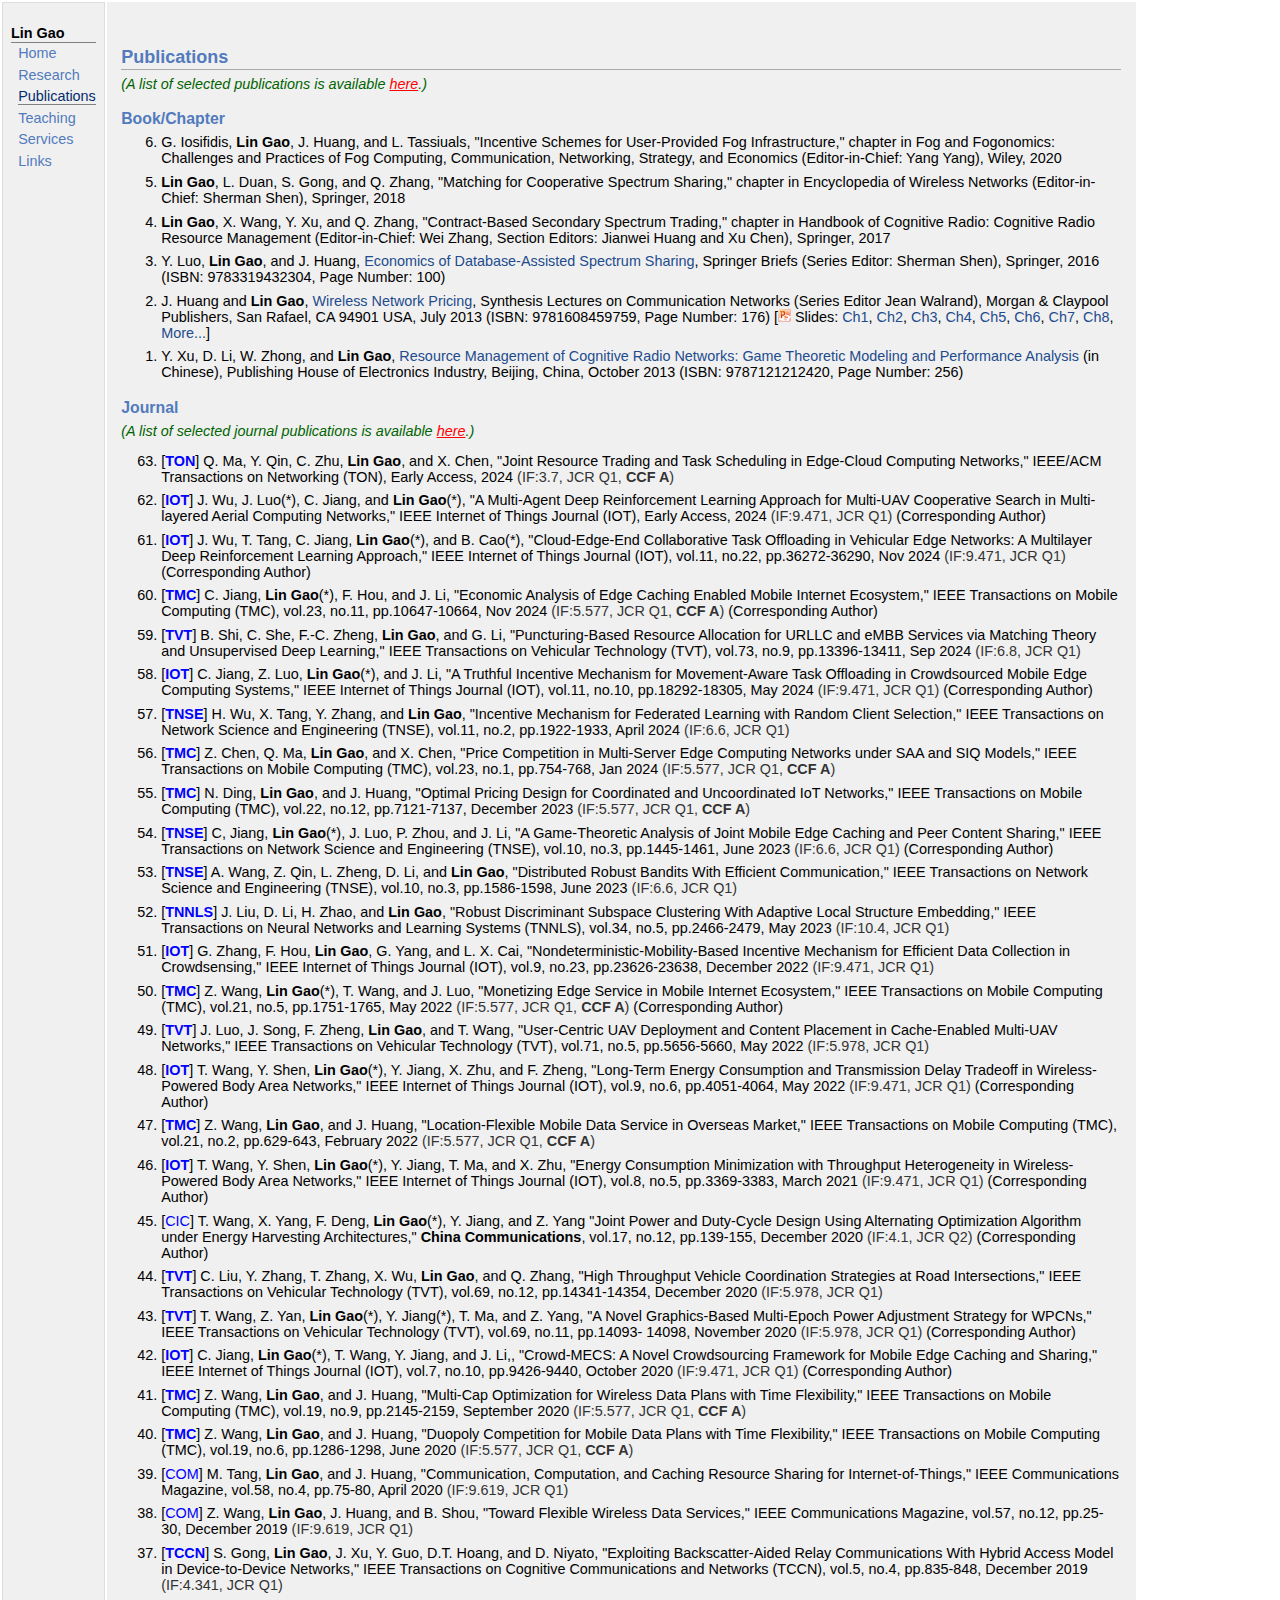
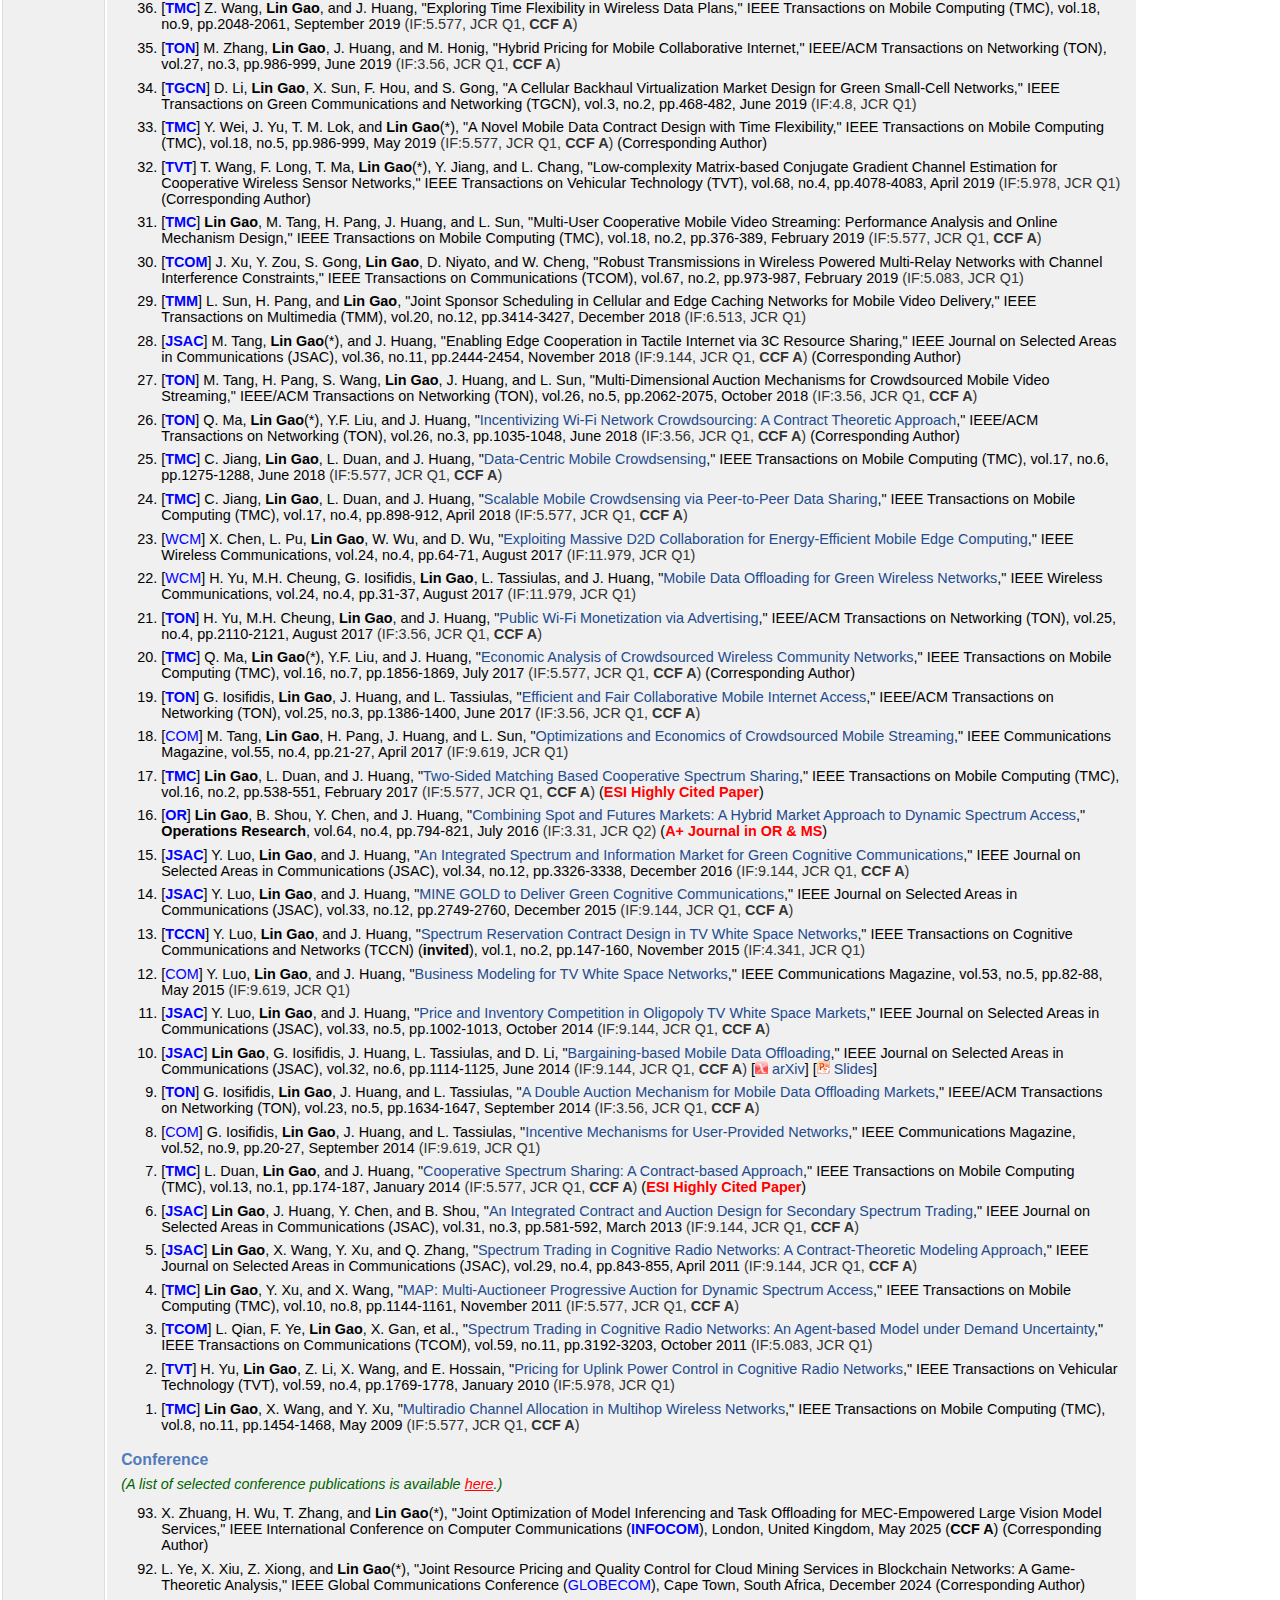
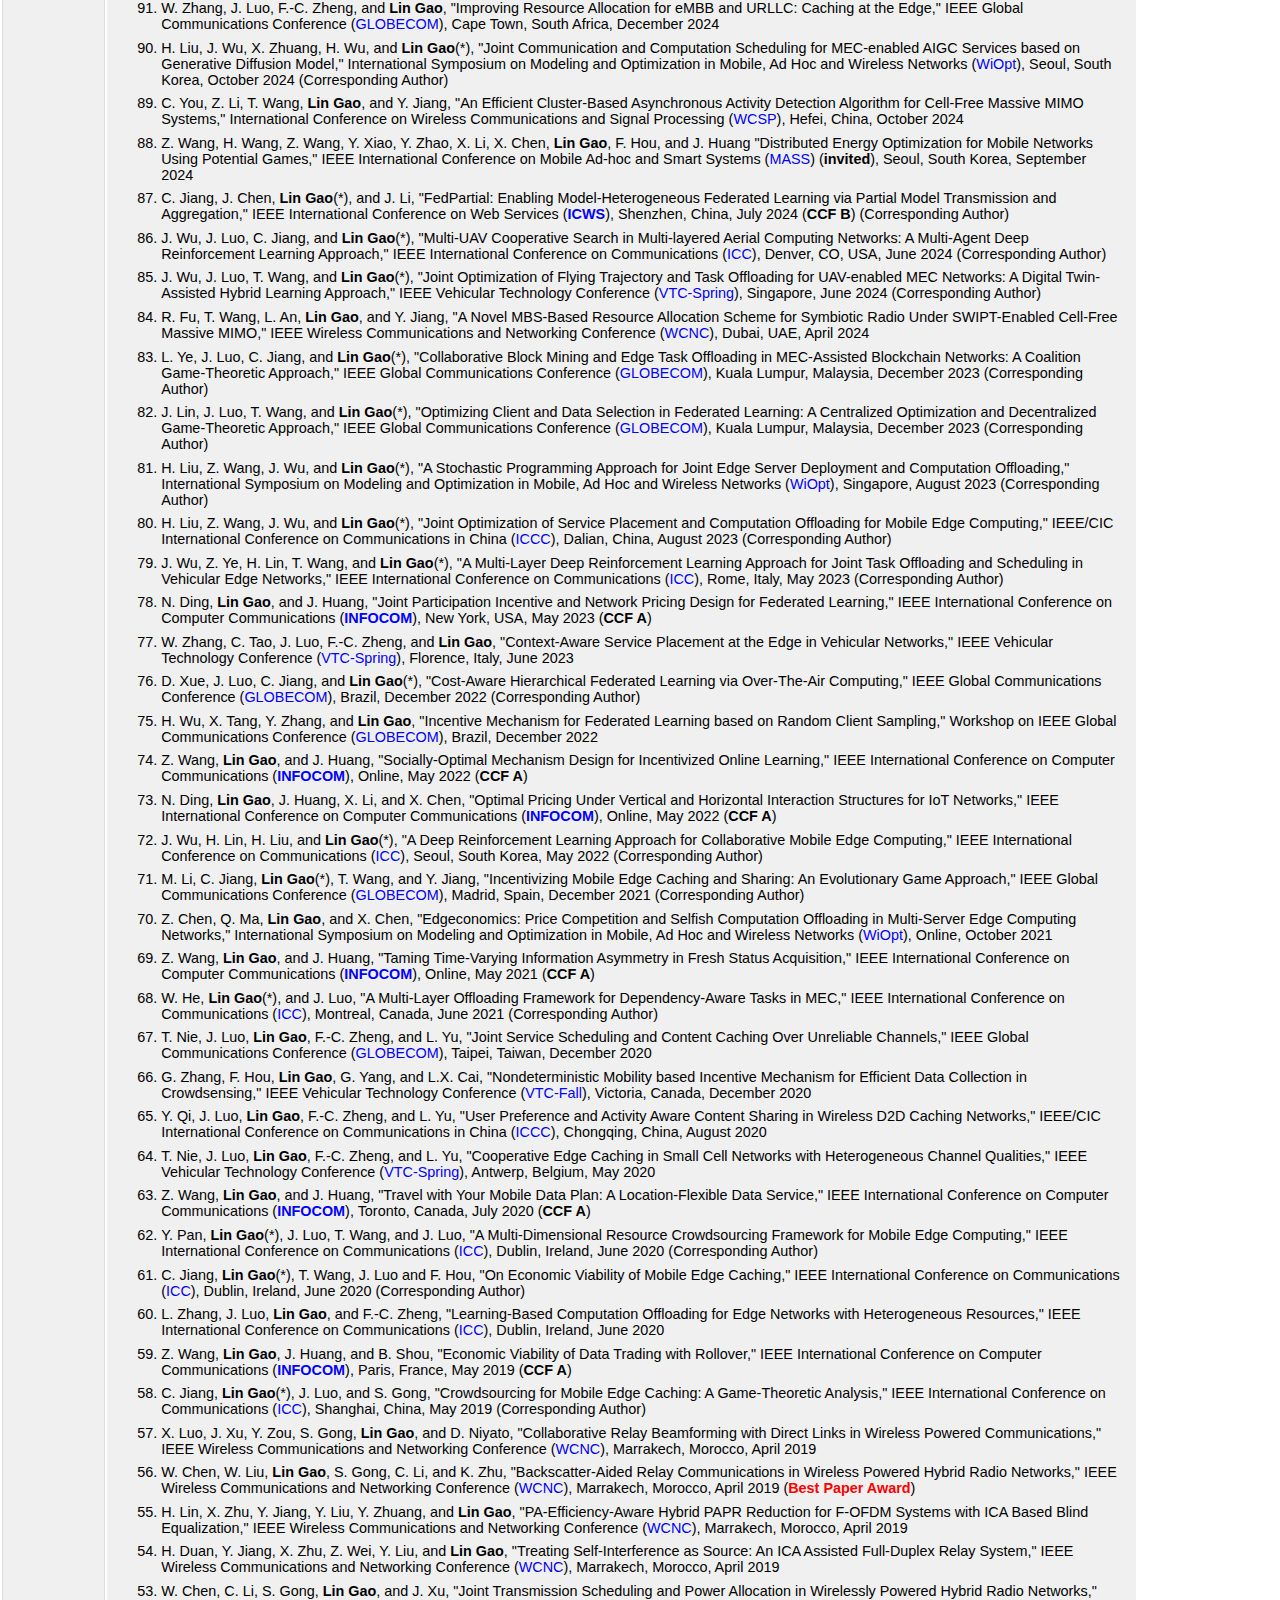
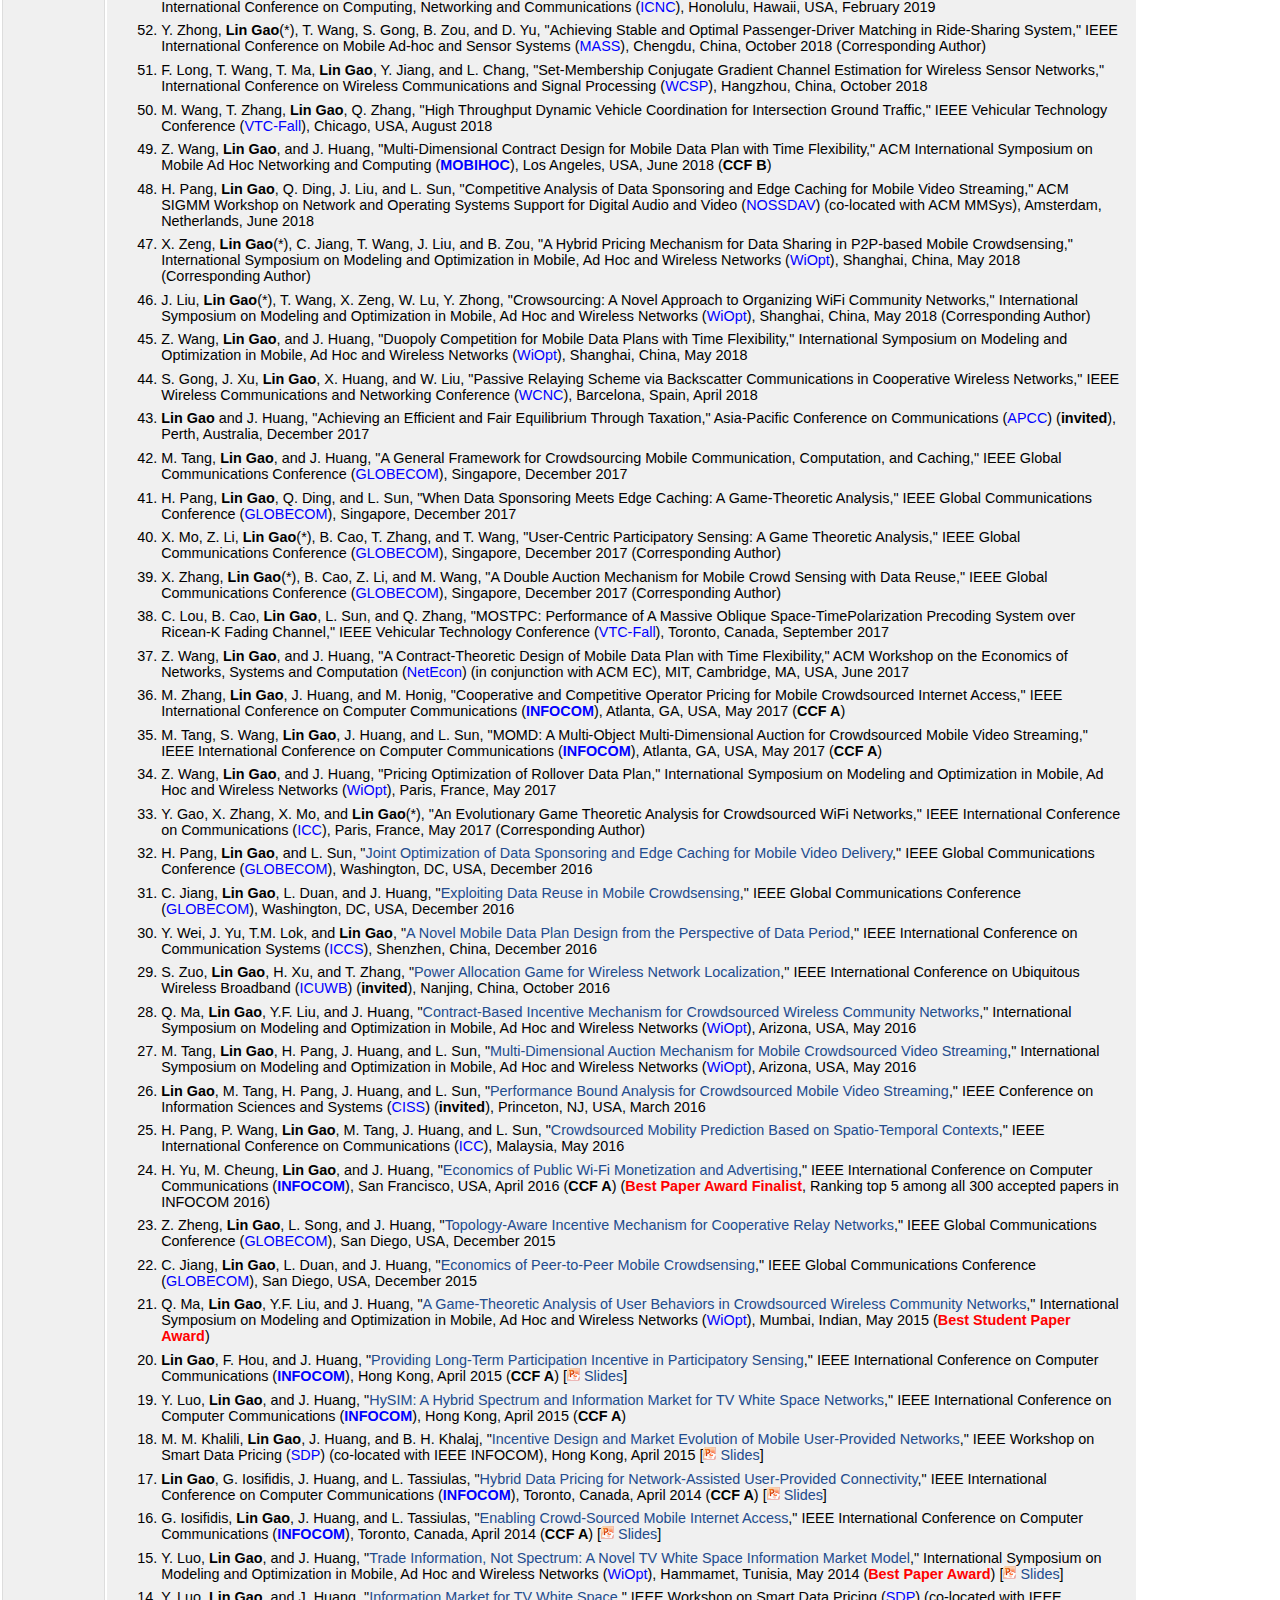
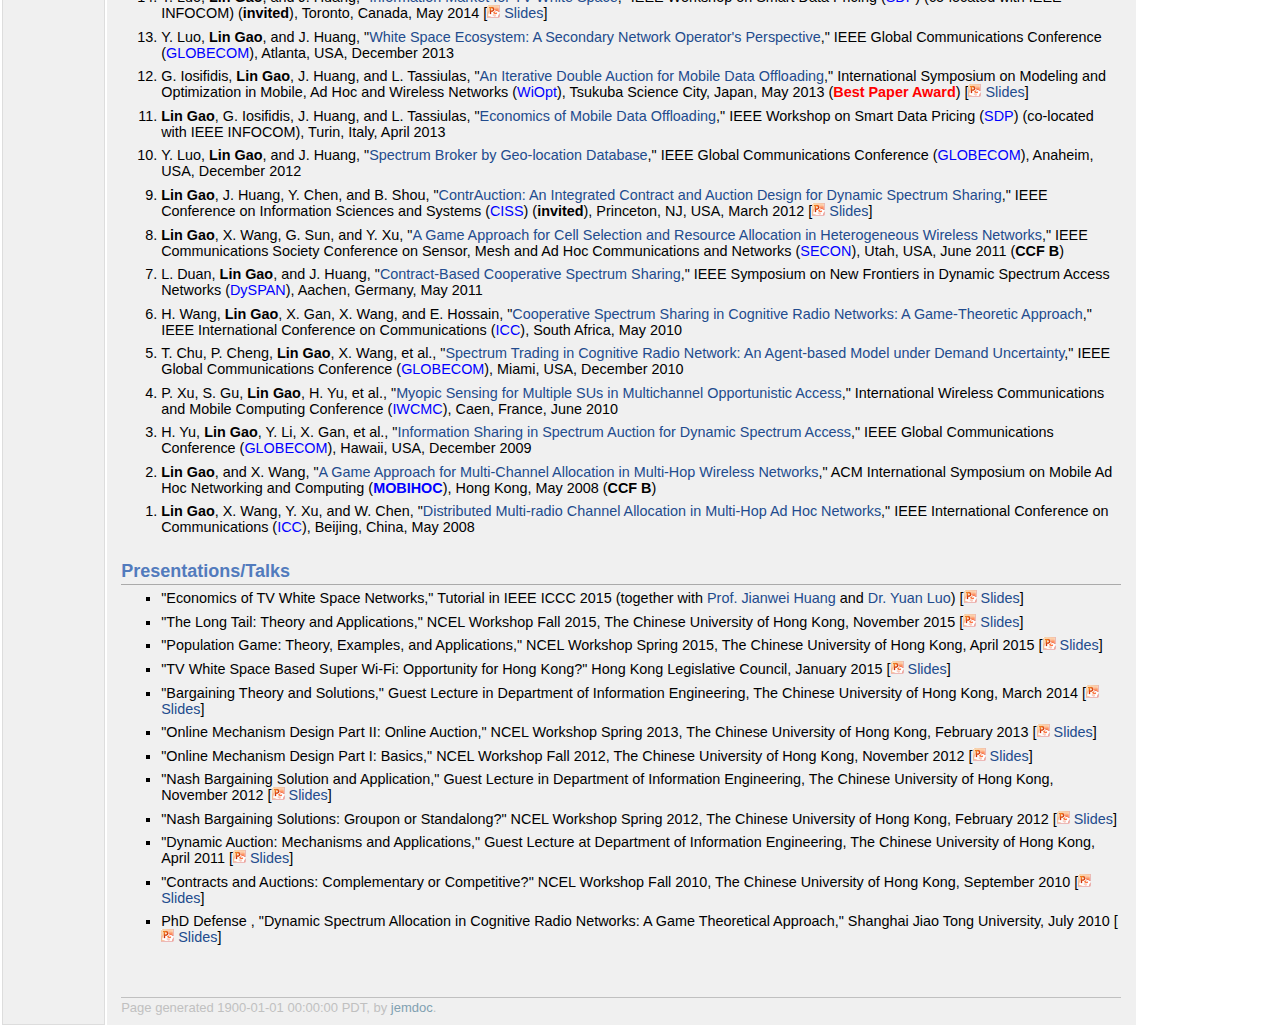
<file: publications-full.html>
<!DOCTYPE html PUBLIC "-//W3C//DTD XHTML 1.1//EN" "http://www.w3.org/TR/xhtml11/DTD/xhtml11.dtd">
<!-- saved from url=(0046)http://www.eecs.berkeley.edu/~huang/links.html -->
<html xmlns="http://www.w3.org/1999/xhtml" xml:lang="en"><head><meta http-equiv="Content-Type" content="text/html; charset=UTF-8">
<meta name="generator" content="jemdoc, see http://jemdoc.jaboc.net/">
<link rel="stylesheet" href="./Lin_GAO_files/jemdoc.css" type="text/css">
<title>Lin Gao's Publications</title>
<style type="text/css" style="display: none !important;">object:not([type]),object[classid$=":D27CDB6E-AE6D-11cf-96B8-444553540000"],object[classid$=":d27cdb6e-ae6d-11cf-96b8-444553540000"],object[codebase*="swflash.cab"],object[data*=".swf"],embed[type="application/x-shockwave-flash"],embed[src*=".swf"],object[type="application/x-shockwave-flash"],object[src*=".swf"],object[codetype="application/x-shockwave-flash"],iframe[type="application/x-shockwave-flash"],object[classid$=":166B1BCA-3F9C-11CF-8075-444553540000"],object[codebase*="sw.cab"],object[data*=".dcr"],embed[type="application/x-director"],embed[src*=".dcr"],object[type="application/x-director"],object[src*=".dcr"],object[classid$=":15B782AF-55D8-11D1-B477-006097098764"],object[codebase*="awswaxf.cab"],object[data*=".aam"],embed[type="application/x-authorware-map"],embed[src*=".aam"],object[type="application/x-authorware-map"],object[src*=".aam"],object[classid*="32C73088-76AE-40F7-AC40-81F62CB2C1DA"],object[type="application/ag-plugin"],object[type="application/x-silverlight"],object[type="application/x-silverlight-2"],object[source*=".xaml"],object[sourceelement*="xaml"],embed[type="application/ag-plugin"],embed[source*=".xaml"]{display: none !important;}</style></head>
<body>
<table summary="Table for page layout." id="tlayout">
<tbody><tr valign="top">
<td id="layout-menu">
<div class="menu-category">Lin Gao</div>
<div class="menu-item"><a href="./index.html">Home</a></div>
<div class="menu-item"><a href="./research.html">Research</a></div>
<div class="menu-item"><a href="./publications.html" class="current">Publications</a></div>
<div class="menu-item"><a href="./teaching.html">Teaching</a></div>
<div class="menu-item"><a href="./professional.html">Services</a></div>
<div class="menu-item"><a href="./links.html">Links</a></div>
</td>
<td id="layout-content" width=1000px>
<p><br></p>

<h2>Publications</h2>
<div style="color:darkgreen; font-style:italic">(A list of selected publications is available <a href="./publications.html" style="text-decoration:underline; color:red">here</a>.)</div>

<h3>Book/Chapter</h3>

<ol reversed="reversed">


<li class="list-paper">
        G. Iosifidis, <b>Lin Gao</b>, J. Huang, and L. Tassiuals,
        "Incentive Schemes for User-Provided Fog Infrastructure,"
        chapter in Fog and Fogonomics: Challenges and Practices of Fog Computing, Communication, Networking, Strategy, and Economics (Editor-in-Chief: Yang Yang), Wiley, 2020
        </li>

<li class="list-paper">
        <b>Lin Gao</b>, L. Duan, S. Gong, and Q. Zhang,
        "Matching for Cooperative Spectrum Sharing,"
        chapter in Encyclopedia of Wireless Networks (Editor-in-Chief: Sherman Shen), Springer, 2018
        </li>


<li class="list-paper">
        <b>Lin Gao</b>, X. Wang, Y. Xu, and Q. Zhang,
        "Contract-Based Secondary Spectrum Trading,"
        chapter in Handbook of Cognitive Radio: Cognitive Radio Resource Management (Editor-in-Chief: Wei Zhang, Section Editors: Jianwei Huang and Xu Chen), Springer, 2017
        </li>

<li class="list-paper">
        Y. Luo, <b>Lin Gao</b>, and J. Huang,
        <a href="https://doi.org/10.1007/978-3-319-43231-1" target=blank>Economics of Database-Assisted Spectrum Sharing</a>,
        Springer Briefs (Series Editor: Sherman Shen), Springer, 2016
        (ISBN: 9783319432304, Page Number: 100)
        </li>

<li class="list-paper">
	J. Huang and <b>Lin Gao</b>,
	<a href="https://doi.org/10.2200/S00505ED1V01Y201305CNT013" target=blank>Wireless Network Pricing</a>,
	Synthesis Lectures on Communication Networks (Series Editor Jean Walrand),
	Morgan &amp; Claypool Publishers, San Rafael, CA 94901 USA, July 2013
        (ISBN: 9781608459759, Page Number: 176)
 [<img src="Lin_GAO_files/ppt.jpg" height=13pt> Slides:
 	 <a href="Lin_GAO_files/slides/Chapter1_Slides.pdf" target="blank">Ch1</a>,
 	 <a href="Lin_GAO_files/slides/Chapter2_Slides.pdf" target="blank">Ch2</a>,
 	 <a href="Lin_GAO_files/slides/Chapter3_Slides.pdf" target="blank">Ch3</a>,
 	 <a href="Lin_GAO_files/slides/Chapter4_Slides.pdf" target="blank">Ch4</a>,
 	 <a href="Lin_GAO_files/slides/Chapter5_Slides.pdf" target="blank">Ch5</a>,
 	 <a href="Lin_GAO_files/slides/Chapter6_Slides.pdf" target="blank">Ch6</a>,
 	 <a href="Lin_GAO_files/slides/Chapter7_Slides.pdf" target="blank">Ch7</a>,
 	 <a href="Lin_GAO_files/slides/Chapter8_Slides.pdf" target="blank">Ch8</a>,
        <a href="http://ncel.ie.cuhk.edu.hk/content/wireless-network-pricing",target="blank">More...</a>]
        </li>

<li class="list-paper">
	Y. Xu, D. Li, W. Zhong, and <b>Lin Gao</b>,
	<a href="http://www.phei.com.cn/module/goods/wssd_content.jsp?bookid=37876" target=blank>Resource Management of
		Cognitive Radio Networks: Game Theoretic Modeling and Performance Analysis</a> (in Chinese),
		Publishing House of Electronics Industry, Beijing, China, October 2013
                (ISBN: 9787121212420, Page Number: 256)
        </li>
</ol>


<a name="posjournal"></a>

<h3>Journal</h3>
<div style="color:darkgreen; font-style:italic; margin-bottom:10pt">(A list of selected journal publications is available <a href="./publications.html#posjournal" style="text-decoration:underline; color:red">here</a>.)</div>

<ol reversed="reversed">



<!--  2024 -->



<li class="list-paper">
		[<A style="color:blue; font-weight:bold">TON</A>]
                Q. Ma, Y. Qin, C. Zhu, <b>Lin Gao</b>, and X. Chen,
                "Joint Resource Trading and Task Scheduling in Edge-Cloud Computing Networks,"
                IEEE/ACM Transactions on Networking (TON), Early Access, 2024
                <font class=impactcolor>(IF:3.7, JCR Q1, <b>CCF A</b>)</font> 
		</li>


<li class="list-paper">
		[<A style="color:blue; font-weight:bold">IOT</A>]
                J. Wu, J. Luo(*), C. Jiang, and <b>Lin Gao</b>(*),
                "A Multi-Agent Deep Reinforcement Learning Approach for Multi-UAV Cooperative Search in Multi-layered Aerial Computing Networks,"
                IEEE Internet of Things Journal (IOT), Early Access, 2024
                <font class=impactcolor>(IF:9.471, JCR Q1)</font> (Corresponding Author)
		</li>

<li class="list-paper">
		[<A style="color:blue; font-weight:bold">IOT</A>]
                J. Wu, T. Tang, C. Jiang, <b>Lin Gao</b>(*), and B. Cao(*), 
                "Cloud-Edge-End Collaborative Task Offloading in Vehicular Edge Networks: A Multilayer Deep Reinforcement Learning Approach,"
                IEEE Internet of Things Journal (IOT), vol.11, no.22, pp.36272-36290, Nov 2024
                <font class=impactcolor>(IF:9.471, JCR Q1)</font> (Corresponding Author)
		</li>

<li class="list-paper">
		[<A style="color:blue; font-weight:bold">TMC</A>]
               C. Jiang, <b>Lin Gao</b>(*), F. Hou, and J. Li,
	       "Economic Analysis of Edge Caching Enabled Mobile Internet Ecosystem,"
		IEEE Transactions on Mobile Computing (TMC), vol.23, no.11, pp.10647-10664, Nov 2024
                <font class=impactcolor>(IF:5.577, JCR Q1, <b>CCF A</b>)</font> (Corresponding Author)
		</li>

<li class="list-paper">
		[<A style="color:blue; font-weight:bold">TVT</A>]
               B. Shi, C. She, F.-C. Zheng, <b>Lin Gao</b>, and G. Li,
	       "Puncturing-Based Resource Allocation for URLLC and eMBB Services via Matching Theory and Unsupervised Deep Learning,"
		IEEE Transactions on Vehicular Technology (TVT), vol.73, no.9, pp.13396-13411, Sep 2024
                <font class=impactcolor>(IF:6.8, JCR Q1)</font>
		</li>

<li class="list-paper">
		[<A style="color:blue; font-weight:bold">IOT</A>]
                C. Jiang, Z. Luo, <b>Lin Gao</b>(*), and J. Li,
                "A Truthful Incentive Mechanism for Movement-Aware Task Offloading in Crowdsourced Mobile Edge Computing Systems,"
                IEEE Internet of Things Journal (IOT), vol.11, no.10, pp.18292-18305, May 2024
                <font class=impactcolor>(IF:9.471, JCR Q1)</font> (Corresponding Author)
		</li>


<li class="list-paper">
		[<A style="color:blue; font-weight:bold">TNSE</A>]
               H. Wu, X. Tang, Y. Zhang, and  <b>Lin Gao</b>,
	       "Incentive Mechanism for Federated Learning with Random Client Selection,"
		IEEE Transactions on Network Science and Engineering (TNSE), vol.11, no.2, pp.1922-1933, April 2024
                <font class=impactcolor>(IF:6.6, JCR Q1)</font>
		</li>

<li class="list-paper">
		[<A style="color:blue; font-weight:bold">TMC</A>]
               Z. Chen, Q. Ma, <b>Lin Gao</b>, and X. Chen,
	       "Price Competition in Multi-Server Edge Computing Networks under SAA and SIQ Models,"
		IEEE Transactions on Mobile Computing (TMC), vol.23, no.1, pp.754-768, Jan 2024
                <font class=impactcolor>(IF:5.577, JCR Q1, <b>CCF A</b>)</font>
		</li>


<!--  2023 -->


<li class="list-paper">
		[<A style="color:blue; font-weight:bold">TMC</A>]
               N. Ding, <b>Lin Gao</b>, and  J. Huang,
	       "Optimal Pricing Design for Coordinated and Uncoordinated IoT Networks,"
		IEEE Transactions on Mobile Computing (TMC), vol.22, no.12, pp.7121-7137, December 2023
                <font class=impactcolor>(IF:5.577, JCR Q1, <b>CCF A</b>)</font>
		</li>


<li class="list-paper">
		[<A style="color:blue; font-weight:bold">TNSE</A>]
               C, Jiang, <b>Lin Gao</b>(*), J. Luo, P. Zhou, and J. Li,
	       "A Game-Theoretic Analysis of Joint Mobile Edge Caching and Peer Content Sharing,"
		IEEE Transactions on Network Science and Engineering (TNSE), vol.10, no.3, pp.1445-1461, June 2023
                <font class=impactcolor>(IF:6.6, JCR Q1)</font> (Corresponding Author)
		</li>


<li class="list-paper">
		[<A style="color:blue; font-weight:bold">TNSE</A>]
               A. Wang, Z. Qin, L. Zheng, D. Li, and <b>Lin Gao</b>,
	       "Distributed Robust Bandits With Efficient Communication,"
		IEEE Transactions on Network Science and Engineering (TNSE), vol.10, no.3, pp.1586-1598, June 2023
                <font class=impactcolor>(IF:6.6, JCR Q1)</font>
		</li>


<li class="list-paper">
		[<A style="color:blue; font-weight:bold">TNNLS</A>]
               J. Liu, D. Li, H. Zhao, and <b>Lin Gao</b>,
	       "Robust Discriminant Subspace Clustering With Adaptive Local Structure Embedding,"
		IEEE Transactions on Neural Networks and Learning Systems (TNNLS), vol.34, no.5, pp.2466-2479, May 2023
                <font class=impactcolor>(IF:10.4, JCR Q1)</font>
		</li>


<!--  2022 -->


<li class="list-paper">
		[<A style="color:blue; font-weight:bold">IOT</A>]
                G. Zhang, F. Hou, <b>Lin Gao</b>, G. Yang, and L. X. Cai,
                "Nondeterministic-Mobility-Based Incentive Mechanism for Efficient Data Collection in Crowdsensing,"
                IEEE Internet of Things Journal (IOT), vol.9, no.23, pp.23626-23638, December 2022
                <font class=impactcolor>(IF:9.471, JCR Q1)</font>
		</li>

<li class="list-paper">
		[<A style="color:blue; font-weight:bold">TMC</A>]
                Z. Wang, <b>Lin Gao</b>(*), T. Wang, and J. Luo,
                "Monetizing Edge Service in Mobile Internet Ecosystem,"
                IEEE Transactions on Mobile Computing (TMC), vol.21, no.5, pp.1751-1765, May 2022
                <font class=impactcolor>(IF:5.577, JCR Q1, <b>CCF A</b>)</font>  (Corresponding Author)
		</li>

<li class="list-paper">
		[<A style="color:blue; font-weight:bold">TVT</A>]
                J. Luo, J. Song, F. Zheng, <b>Lin Gao</b>, and T. Wang,
                "User-Centric UAV Deployment and Content Placement in Cache-Enabled Multi-UAV Networks,"
                IEEE Transactions on Vehicular Technology (TVT), vol.71, no.5, pp.5656-5660, May 2022
                <font class=impactcolor>(IF:5.978, JCR Q1)</font>
		</li>


<li class="list-paper">
		[<A style="color:blue; font-weight:bold">IOT</A>]
                T. Wang, Y. Shen, <b>Lin Gao</b>(*), Y. Jiang, X. Zhu, and F. Zheng,
                "Long-Term Energy Consumption and Transmission Delay Tradeoff in Wireless-Powered Body Area Networks,"
                IEEE Internet of Things Journal (IOT), vol.9, no.6, pp.4051-4064, May 2022
                <font class=impactcolor>(IF:9.471, JCR Q1)</font> (Corresponding Author)
		</li>


<li class="list-paper">
		[<A style="color:blue; font-weight:bold">TMC</A>]
                Z. Wang, <b>Lin Gao</b>, and  J. Huang,
	       "Location-Flexible Mobile Data Service in Overseas Market,"
		IEEE Transactions on Mobile Computing (TMC), vol.21, no.2, pp.629-643, February 2022
                <font class=impactcolor>(IF:5.577, JCR Q1, <b>CCF A</b>)</font>
		</li>


<!--  2021 -->


<li class="list-paper">
		[<A style="color:blue; font-weight:bold">IOT</A>]
                T. Wang, Y. Shen, <b>Lin Gao</b>(*), Y. Jiang, T. Ma, and X. Zhu,
                "Energy Consumption Minimization with Throughput Heterogeneity in Wireless-Powered Body Area Networks,"
                IEEE Internet of Things Journal (IOT), vol.8, no.5, pp.3369-3383, March 2021
                <font class=impactcolor>(IF:9.471, JCR Q1)</font> (Corresponding Author)
		</li>


<!--  2020 -->


<li class="list-paper">
		[<A style="color:blue">CIC</A>]
                T. Wang, X. Yang, F. Deng, <b>Lin Gao</b>(*), Y. Jiang, and Z. Yang
	       "Joint Power and Duty-Cycle Design Using Alternating Optimization Algorithm under Energy Harvesting Architectures,"
		<b>China Communications</b>, vol.17, no.12, pp.139-155, December 2020
                <font class=impactcolor>(IF:4.1, JCR Q2)</font>  (Corresponding Author)
		</li>


<li class="list-paper">
		[<A style="color:blue; font-weight:bold">TVT</A>]
                C. Liu, Y. Zhang, T. Zhang, X. Wu, <b>Lin Gao</b>, and Q. Zhang,
                "High Throughput Vehicle Coordination Strategies at Road Intersections,"
                IEEE Transactions on Vehicular Technology (TVT), vol.69, no.12, pp.14341-14354, December 2020
                <font class=impactcolor>(IF:5.978, JCR Q1)</font>
		</li>


<li class="list-paper">
		[<A style="color:blue; font-weight:bold">TVT</A>]
                T. Wang, Z. Yan, <b>Lin Gao</b>(*), Y. Jiang(*), T. Ma, and Z. Yang,
                "A Novel Graphics-Based Multi-Epoch Power Adjustment Strategy for WPCNs,"
                IEEE Transactions on Vehicular Technology (TVT), vol.69, no.11, pp.14093- 14098, November 2020
                <font class=impactcolor>(IF:5.978, JCR Q1)</font> (Corresponding Author)
		</li>

<li class="list-paper">
		[<A style="color:blue; font-weight:bold">IOT</A>]
                C. Jiang, <b>Lin Gao</b>(*), T. Wang, Y. Jiang, and J. Li,,
	       "Crowd-MECS: A Novel Crowdsourcing Framework for Mobile Edge Caching and Sharing,"
                IEEE Internet of Things Journal (IOT), vol.7, no.10, pp.9426-9440, October 2020
                <font class=impactcolor>(IF:9.471, JCR Q1)</font> (Corresponding Author)
		</li>


<li class="list-paper">
		[<A style="color:blue; font-weight:bold">TMC</A>]
                Z. Wang, <b>Lin Gao</b>, and  J. Huang,
	       "Multi-Cap Optimization for Wireless Data Plans with Time Flexibility,"
		IEEE Transactions on Mobile Computing (TMC), vol.19, no.9, pp.2145-2159, September 2020
                <font class=impactcolor>(IF:5.577, JCR Q1, <b>CCF A</b>)</font>
		</li>

<li class="list-paper">
		[<A style="color:blue; font-weight:bold">TMC</A>]
                Z. Wang, <b>Lin Gao</b>, and  J. Huang,
	       "Duopoly Competition for Mobile Data Plans with Time Flexibility,"
		IEEE Transactions on Mobile Computing (TMC), vol.19, no.6, pp.1286-1298, June 2020
                <font class=impactcolor>(IF:5.577, JCR Q1, <b>CCF A</b>)</font>
		</li>


<li class="list-paper">
		[<A style="color:blue">COM</A>]
                M. Tang, <b>Lin Gao</b>,  and  J. Huang,
	       "Communication, Computation, and Caching Resource Sharing for Internet-of-Things,"
		IEEE Communications Magazine, vol.58, no.4, pp.75-80, April 2020
                <font class=impactcolor>(IF:9.619, JCR Q1)</font>
		</li>



<!--  2019 -->


<li class="list-paper">
		[<A style="color:blue">COM</A>]
                Z. Wang, <b>Lin Gao</b>, J. Huang, and B. Shou,
	       "Toward Flexible Wireless Data Services,"
		IEEE Communications Magazine, vol.57, no.12, pp.25-30, December 2019
                <font class=impactcolor>(IF:9.619, JCR Q1)</font>
		</li>


<li class="list-paper">
		[<A style="color:blue; font-weight:bold">TCCN</A>]
                S. Gong, <b>Lin Gao</b>, J. Xu, Y. Guo, D.T. Hoang, and D. Niyato,
	       "Exploiting Backscatter-Aided Relay Communications With Hybrid Access Model in Device-to-Device Networks,"
		IEEE Transactions on Cognitive Communications and Networks (TCCN), vol.5, no.4, pp.835-848, December 2019
                <font class=impactcolor>(IF:4.341, JCR Q1)</font>
		</li>


<li class="list-paper">
		[<A style="color:blue; font-weight:bold">TMC</A>]
                Z. Wang, <b>Lin Gao</b>, and  J. Huang,
	       "Exploring Time Flexibility in Wireless Data Plans,"
	       IEEE Transactions on Mobile Computing  (TMC), vol.18, no.9, pp.2048-2061, September 2019
                <font class=impactcolor>(IF:5.577, JCR Q1, <b>CCF A</b>)</font>
		</li>


<li class="list-paper">
		[<A style="color:blue; font-weight:bold">TON</A>]
                M. Zhang, <b>Lin Gao</b>, J. Huang, and M. Honig,
	       "Hybrid Pricing for Mobile Collaborative Internet,"
		IEEE/ACM Transactions on Networking (TON), vol.27, no.3, pp.986-999,  June 2019
                <font class=impactcolor>(IF:3.56, JCR Q1, <b>CCF A</b>)</font>
		</li>


<li class="list-paper">
		[<A style="color:blue; font-weight:bold">TGCN</A>]
                D. Li, <b>Lin Gao</b>, X. Sun, F. Hou, and S. Gong,
	       "A Cellular Backhaul Virtualization Market Design for Green Small-Cell Networks,"
		IEEE Transactions on Green Communications and Networking  (TGCN), vol.3, no.2, pp.468-482, June 2019
                <font class=impactcolor>(IF:4.8, JCR Q1)</font>
		</li>


<li class="list-paper">
		[<A style="color:blue; font-weight:bold">TMC</A>]
                Y. Wei, J. Yu, T. M. Lok, and <b>Lin Gao</b>(*),
	       "A Novel Mobile Data Contract Design with Time Flexibility,"
		IEEE Transactions on Mobile Computing  (TMC), vol.18, no.5, pp.986-999, May 2019
                <font class=impactcolor>(IF:5.577, JCR Q1, <b>CCF A</b>)</font> (Corresponding Author)
		</li>


<li class="list-paper">
		[<A style="color:blue; font-weight:bold">TVT</A>]
                T. Wang, F. Long, T. Ma, <b>Lin Gao</b>(*), Y. Jiang, and L. Chang,
	       "Low-complexity Matrix-based Conjugate Gradient Channel Estimation for Cooperative Wireless Sensor Networks,"
		IEEE Transactions on Vehicular Technology (TVT), vol.68, no.4, pp.4078-4083, April 2019
                <font class=impactcolor>(IF:5.978, JCR Q1)</font> (Corresponding Author)
		</li>


<li class="list-paper">
		[<A style="color:blue; font-weight:bold">TMC</A>]
                <b>Lin Gao</b>, M. Tang, H. Pang, J. Huang, and L. Sun,
	       "Multi-User Cooperative Mobile Video Streaming: Performance Analysis and Online Mechanism Design,"
		IEEE Transactions on Mobile Computing  (TMC), vol.18, no.2, pp.376-389, February 2019
                <font class=impactcolor>(IF:5.577, JCR Q1, <b>CCF A</b>)</font>
		</li>


<li class="list-paper">
		[<A style="color:blue; font-weight:bold">TCOM</A>]
                J. Xu, Y. Zou, S. Gong, <b>Lin Gao</b>, D. Niyato, and W. Cheng,
	       "Robust Transmissions in Wireless Powered Multi-Relay Networks with Channel Interference Constraints,"
		IEEE Transactions on Communications  (TCOM), vol.67, no.2, pp.973-987,  February 2019
                <font class=impactcolor>(IF:5.083, JCR Q1)</font>
		</li>



<!--  2018 -->


<li class="list-paper">
		[<A style="color:blue; font-weight:bold">TMM</A>]
		L. Sun, H. Pang, and <b>Lin Gao</b>,
	       "Joint Sponsor Scheduling in Cellular and Edge Caching Networks for Mobile Video Delivery,"
		IEEE Transactions on Multimedia (TMM), vol.20, no.12, pp.3414-3427,  December 2018
                <font class=impactcolor>(IF:6.513, JCR Q1)</font>
		</li>


<li class="list-paper">
		[<A style="color:blue; font-weight:bold">JSAC</A>]
		M. Tang, <b>Lin Gao</b>(*), and J. Huang,
		"Enabling Edge Cooperation in Tactile Internet via 3C Resource Sharing,"
	        IEEE Journal on Selected Areas in Communications (JSAC), vol.36, no.11, pp.2444-2454, November
2018
                <font class=impactcolor>(IF:9.144, JCR Q1, <b>CCF A</b>)</font>  (Corresponding Author)
		</li>

<li class="list-paper">
		[<A style="color:blue; font-weight:bold">TON</A>]
	       M. Tang, H. Pang, S. Wang, <b>Lin Gao</b>, J. Huang, and L. Sun,
	       "Multi-Dimensional Auction Mechanisms for Crowdsourced Mobile Video Streaming,"
		IEEE/ACM Transactions on Networking (TON), vol.26, no.5, pp.2062-2075, October 2018
                <font class=impactcolor>(IF:3.56, JCR Q1, <b>CCF A</b>)</font>
		</li>


<li class="list-paper">
		[<A style="color:blue; font-weight:bold">TON</A>]
	       Q. Ma, <b>Lin Gao</b>(*), Y.F. Liu, and J. Huang,
	       "<a href="https://doi.org/10.1109/TNET.2018.2812785">Incentivizing Wi-Fi Network Crowdsourcing: A Contract Theoretic Approach</a>,"
		IEEE/ACM Transactions on Networking (TON), vol.26, no.3, pp.1035-1048,  June 2018
                <font class=impactcolor>(IF:3.56, JCR Q1, <b>CCF A</b>)</font>  (Corresponding Author)
		</li>


<li class="list-paper">
		[<A style="color:blue; font-weight:bold">TMC</A>]
		C. Jiang, <b>Lin Gao</b>, L. Duan, and J. Huang,
	       "<a href="https://doi.org/10.1109/TMC.2017.2763956">Data-Centric Mobile Crowdsensing</a>,"
		IEEE Transactions on Mobile Computing (TMC), vol.17, no.6, pp.1275-1288,  June 2018
                <font class=impactcolor>(IF:5.577, JCR Q1, <b>CCF A</b>)</font>
		</li>


<li class="list-paper">
		[<A style="color:blue; font-weight:bold">TMC</A>]
		C. Jiang, <b>Lin Gao</b>, L. Duan, and J. Huang,
	       "<a href="https://doi.org/10.1109/TMC.2017.2743718">Scalable Mobile Crowdsensing via Peer-to-Peer Data Sharing</a>,"
		IEEE Transactions on Mobile Computing (TMC),  vol.17, no.4, pp.898-912, April 2018
                <font class=impactcolor>(IF:5.577, JCR Q1, <b>CCF A</b>)</font>
		</li>



<!--  2017 -->


<li class="list-paper">
		[<A style="color:blue">WCM</A>]
		X. Chen, L. Pu, <b>Lin Gao</b>, W. Wu, and D. Wu,
	       "<a href="https://doi.org/10.1109/MWC.2017.1600321">Exploiting Massive D2D Collaboration for Energy-Efficient Mobile Edge Computing</a>,"
		IEEE Wireless Communications, vol.24, no.4, pp.64-71, August 2017
                <font class=impactcolor>(IF:11.979, JCR Q1)</font>
		</li>


<li class="list-paper">
		[<A style="color:blue">WCM</A>]
		H. Yu, M.H. Cheung, G. Iosifidis, <b>Lin Gao</b>, L. Tassiulas, and J. Huang,
	       "<a href="https://doi.org/10.1109/MWC.2017.1600323">Mobile Data Offloading for Green Wireless Networks</a>,"
		IEEE Wireless Communications, vol.24, no.4, pp.31-37, August 2017
                <font class=impactcolor>(IF:11.979, JCR Q1)</font>
		</li>


<li class="list-paper">
		[<A style="color:blue; font-weight:bold">TON</A>]
		H. Yu, M.H. Cheung, <b>Lin Gao</b>, and J. Huang,
	       "<a href="https://doi.org/10.1109/TNET.2017.2675944">Public Wi-Fi Monetization via Advertising</a>,"
		IEEE/ACM Transactions on Networking (TON), vol.25, no.4, pp.2110-2121,  August 2017
                <font class=impactcolor>(IF:3.56, JCR Q1, <b>CCF A</b>)</font>
		</li>


<li class="list-paper">
		[<A style="color:blue; font-weight:bold">TMC</A>]
                Q. Ma, <b>Lin Gao</b>(*), Y.F. Liu, and J. Huang,
                "<a href="https://doi.org/10.1109/TMC.2016.2606390">Economic Analysis of Crowdsourced Wireless Community Networks</a>,"
                IEEE Transactions on Mobile Computing (TMC),  vol.16, no.7, pp.1856-1869, July 2017
                <font class=impactcolor>(IF:5.577, JCR Q1, <b>CCF A</b>)</font>  (Corresponding Author)
		</li>


<li class="list-paper">
 		[<B style="color:blue">TON</B>]
               G. Iosifidis, <b>Lin Gao</b>, J. Huang, and L. Tassiulas,
                "<a href="https://doi.org/10.1109/TNET.2016.2638939">Efficient and Fair Collaborative Mobile Internet Access</a>,"
                IEEE/ACM Transactions on Networking (TON), vol.25, no.3, pp.1386-1400, June 2017
                <font class=impactcolor>(IF:3.56, JCR Q1, <b>CCF A</b>)</font>
		</li>


<li class="list-paper">
		[<A style="color:blue">COM</A>]
		M. Tang, <b>Lin Gao</b>, H. Pang, J. Huang, and L. Sun,
	       "<a href="https://doi.org/10.1109/MCOM.2017.1600830">Optimizations and Economics of Crowdsourced Mobile Streaming</a>,"
		IEEE Communications Magazine, vol.55, no.4, pp.21-27, April 2017
                <font class=impactcolor>(IF:9.619, JCR Q1)</font>
		</li>


<li class="list-paper">
		[<A style="color:blue; font-weight:bold">TMC</A>]
                <b>Lin Gao</b>, L. Duan, and J. Huang,
                "<a href="https://doi.org/10.1109/TMC.2016.2557794">Two-Sided Matching Based Cooperative Spectrum Sharing</a>,"
                IEEE Transactions on Mobile Computing (TMC), vol.16, no.2, pp.538-551, February 2017
                <font class=impactcolor>(IF:5.577, JCR Q1, <b>CCF A</b>)</font>
                (<font color=red><b>ESI Highly Cited Paper</b></font>)
		</li>




<!--  2016 -->

<li class="list-paper">
		[<A style="color:blue; font-weight:bold">OR</A>]
                <b>Lin Gao</b>, B. Shou, Y. Chen, and J. Huang,
                "<a href="http://dx.doi.org/10.1287/opre.2016.1507">Combining Spot and Futures Markets: A Hybrid Market Approach to Dynamic Spectrum Access</a>,"
                <b>Operations Research</b>, vol.64, no.4, pp.794-821, July 2016
                <font class=impactcolor>(IF:3.31, JCR Q2)</font>
                 (<font color=red><b>A+ Journal in OR & MS</b></font>)
		</li>


<li class="list-paper">
		[<A style="color:blue; font-weight:bold">JSAC</A>]
		Y. Luo, <b>Lin Gao</b>, and J. Huang,
		"<a href="https://doi.org/10.1109/JSAC.2016.2600118">An Integrated Spectrum and Information Market for Green Cognitive Communications</a>,"
		IEEE Journal on Selected Areas in Communications (JSAC), vol.34, no.12, pp.3326-3338, December 2016
                <font class=impactcolor>(IF:9.144, JCR Q1, <b>CCF A</b>)</font>
		</li>



<!--  2015 -->

<li class="list-paper">
		[<A style="color:blue; font-weight:bold">JSAC</A>]
		Y. Luo, <b>Lin Gao</b>, and J. Huang,
		"<a href="https://doi.org/10.1109/JSAC.2015.2481201">MINE GOLD to Deliver Green Cognitive Communications</a>,"
		IEEE Journal on Selected Areas in Communications (JSAC), vol.33, no.12, pp.2749-2760, December 2015
                <font class=impactcolor>(IF:9.144, JCR Q1, <b>CCF A</b>)</font>
		</li>

<li class="list-paper">
		[<A style="color:blue; font-weight:bold">TCCN</A>]
		Y. Luo, <b>Lin Gao</b>, and J. Huang,
		"<a href="https://doi.org/10.1109/TCCN.2015.2499198">Spectrum Reservation Contract Design in TV White Space Networks</a>,"
		IEEE Transactions on Cognitive Communications and Networks (TCCN) (<b>invited</b>), vol.1, no.2, pp.147-160, November 2015
                <font class=impactcolor>(IF:4.341, JCR Q1)</font>
		</li>

<li class="list-paper">
		[<A style="color:blue">COM</A>]
		Y. Luo, <b>Lin Gao</b>, and J. Huang,
		"<a href="https://doi.org/10.1109/MCOM.2015.7105645">Business Modeling for TV White Space Networks</a>,"
		IEEE Communications Magazine, vol.53, no.5, pp.82-88, May 2015
                <font class=impactcolor>(IF:9.619, JCR Q1)</font>
		</li>	




<!--  2014 -->


<li class="list-paper">
		[<A style="color:blue; font-weight:bold">JSAC</A>]
		Y. Luo, <b>Lin Gao</b>, and J. Huang,
	       "<a href="https://doi.org/10.1109/JSAC.2014.2361093">Price and Inventory Competition in Oligopoly TV White Space Markets</a>,"
		IEEE Journal on Selected Areas in Communications (JSAC), vol.33, no.5, pp.1002-1013, October 2014
                <font class=impactcolor>(IF:9.144, JCR Q1, <b>CCF A</b>)</font>
		</li>

<li class="list-paper">
		[<A style="color:blue; font-weight:bold">JSAC</A>]
		<b>Lin Gao</b>, G. Iosifidis, J. Huang, L. Tassiulas, and D. Li,
	       "<a href="https://doi.org/10.1109/JSAC.2014.2328393">Bargaining-based Mobile Data Offloading</a>,"
		IEEE Journal on Selected Areas in Communications (JSAC), vol.32, no.6, pp.1114-1125, June 2014
                <font class=impactcolor>(IF:9.144, JCR Q1, <b>CCF A</b>)</font>
		[<a href="http://arxiv.org/abs/1405.5641"><img src="Lin_GAO_files/arXiv.jpg" height=13pt> arXiv</a>]
		[<a href="Lin_GAO_files/slides/Paper_Slides_JSAC14_Bargaining_Offloading.pdf"><img src="Lin_GAO_files/ppt.jpg" height=13pt> Slides</a>]
		</li>

<li class="list-paper">
		[<A style="color:blue; font-weight:bold">TON</A>]
		G. Iosifidis, <b>Lin Gao</b>, J. Huang, and L. Tassiulas,
	       "<a href="https://doi.org/10.1109/TNET.2014.2345875">A Double Auction Mechanism for Mobile Data Offloading Markets</a>,"
		IEEE/ACM Transactions on Networking (TON), vol.23, no.5, pp.1634-1647, September 2014
                <font class=impactcolor>(IF:3.56, JCR Q1, <b>CCF A</b>)</font>
		</li>

<li class="list-paper">
		[<A style="color:blue">COM</A>]
		G. Iosifidis, <b>Lin Gao</b>, J. Huang, and L. Tassiulas,
	       "<a href="https://doi.org/10.1109/MCOM.2014.6894448">Incentive Mechanisms for User-Provided Networks</a>,"
		IEEE Communications Magazine, vol.52, no.9, pp.20-27, September 2014
                <font class=impactcolor>(IF:9.619, JCR Q1)</font>
		</li>

<li class="list-paper">
		[<A style="color:blue; font-weight:bold">TMC</A>]
		L. Duan, <b>Lin Gao</b>, and J. Huang,
	"<a href="https://doi.org/10.1109/TMC.2012.231">Cooperative Spectrum Sharing: A Contract-based Approach</a>,"
	IEEE Transactions on Mobile Computing (TMC), vol.13, no.1, pp.174-187, January 2014
        <font class=impactcolor>(IF:5.577, JCR Q1, <b>CCF A</b>)</font>
        (<font color=red><b>ESI Highly Cited Paper</b></font>)
		</li>


<!--  2013 -->


<li class="list-paper">
		[<A style="color:blue; font-weight:bold">JSAC</A>]
		<b>Lin Gao</b>, J. Huang, Y. Chen, and B. Shou,
	"<a href="https://doi.org/10.1109/JSAC.2013.130322">An Integrated Contract and Auction Design for Secondary Spectrum Trading</a>,"
	IEEE Journal on Selected Areas in Communications (JSAC), vol.31, no.3, pp.581-592, March 2013
        <font class=impactcolor>(IF:9.144, JCR Q1, <b>CCF A</b>)</font>
		</li>


<!--  2011 and before  -->

<li class="list-paper">
		[<A style="color:blue; font-weight:bold">JSAC</A>]
		<b>Lin Gao</b>, X. Wang, Y. Xu, and Q. Zhang,
	"<a href="https://doi.org/10.1109/JSAC.2011.110415">Spectrum Trading in Cognitive Radio Networks: A Contract-Theoretic Modeling Approach</a>,"
	IEEE Journal on Selected Areas in Communications (JSAC), vol.29, no.4, pp.843-855, April 2011
        <font class=impactcolor>(IF:9.144, JCR Q1, <b>CCF A</b>)</font>
		</li>

<li class="list-paper">
		[<A style="color:blue; font-weight:bold">TMC</A>]
		<b>Lin Gao</b>, Y. Xu, and X. Wang,
	"<a href="https://doi.org/10.1109/TMC.2010.220">MAP: Multi-Auctioneer Progressive Auction for Dynamic Spectrum Access</a>,"
	IEEE Transactions on Mobile Computing (TMC), vol.10, no.8, pp.1144-1161, November 2011
        <font class=impactcolor>(IF:5.577, JCR Q1, <b>CCF A</b>)</font>
		</li>

<li class="list-paper">
		[<A style="color:blue; font-weight:bold">TCOM</A>]
		L. Qian, F. Ye, <b>Lin Gao</b>, X. Gan, et al.,
	       "<a href="https://doi.org/10.1109/TCOMM.2011.100411.100446">Spectrum Trading in Cognitive Radio Networks: An Agent-based Model under Demand Uncertainty</a>,"
	       IEEE Transactions on Communications (TCOM), vol.59, no.11, pp.3192-3203, October 2011
                <font class=impactcolor>(IF:5.083, JCR Q1)</font>
		</li>

<li class="list-paper">
		[<A style="color:blue; font-weight:bold">TVT</A>]
		H. Yu, <b>Lin Gao</b>, Z. Li, X. Wang, and E. Hossain,
		"<a href="https://doi.org/10.1109/TVT.2010.2040492">Pricing for Uplink Power Control in Cognitive Radio Networks</a>,"
		IEEE Transactions on Vehicular Technology (TVT), vol.59, no.4, pp.1769-1778, January 2010
                <font class=impactcolor>(IF:5.978, JCR Q1)</font>
		</li>

<li class="list-paper">
		[<A style="color:blue; font-weight:bold">TMC</A>]
		<b>Lin Gao</b>, X. Wang, and Y. Xu,
	       "<a href="https://doi.org/10.1109/TMC.2009.77">Multiradio Channel Allocation in Multihop Wireless Networks</a>,"
	       IEEE Transactions on Mobile Computing (TMC), vol.8, no.11, pp.1454-1468, May 2009
                <font class=impactcolor>(IF:5.577, JCR Q1, <b>CCF A</b>)</font>
		</li>


<!--		
<li class="list-paper">
		Y. Xu and <b>Lin Gao</b>,
		"Dynamic Spectrum Allocation in Cognitive Radio Networks Based on Auction,"
	Journal of University of Science and Technology of China (in Chinese), vol.10, 2009
		</li>
<li class="list-paper">
		<b>Lin Gao</b>, Y. Xu, and X. Gan,
		"Linear Precoding for MIMO System Based on Imperfect CSIT,"
		Journal of Shanghai Jiao Tong University (in Chinese), vol.11, 2007
		</li>
-->
</ol>




<a name="posconference"></a>

<h3>Conference</h3>
<div style="color:darkgreen; font-style:italic; margin-bottom:10pt">(A list of selected conference publications is available <a href="./publications.html#posconference" style="text-decoration:underline; color:red">here</a>.)</div>

<ol reversed="reversed">


<!--  2025 -->


<li class="list-paper">
		X. Zhuang, H. Wu, T. Zhang, and <b>Lin Gao</b>(*),
	       "Joint Optimization of Model Inferencing and Task Offloading for MEC-Empowered Large Vision Model Services,"
		IEEE International Conference on Computer Communications (<A style="color:blue; font-weight:bold">INFOCOM</A>),
                London, United Kingdom, May 2025 (<b>CCF A</b>)
                (Corresponding Author)
		</li>

<!--  2024 -->


<li class="list-paper">
                L. Ye, X. Xiu, Z. Xiong, and <b>Lin Gao</b>(*), 
                "Joint Resource Pricing and Quality Control for Cloud Mining Services in Blockchain Networks: A Game-Theoretic Analysis,"
		IEEE Global Communications Conference (<A style="color:blue">GLOBECOM</A>),
                Cape Town, South Africa, December 2024
                (Corresponding Author)
		</li>

<li class="list-paper">
                W. Zhang, J. Luo, F.-C. Zheng, and <b>Lin Gao</b>,
                "Improving Resource Allocation for eMBB and URLLC: Caching at the Edge,"
                IEEE Global Communications Conference (<A style="color:blue">GLOBECOM</A>),
                Cape Town, South Africa, December 2024
		</li>

<li class="list-paper">
                H. Liu, J. Wu, X. Zhuang, H. Wu, and <b>Lin Gao</b>(*),
                "Joint Communication and Computation Scheduling for MEC-enabled AIGC Services based on Generative Diffusion Model,"
		International Symposium on Modeling and Optimization in Mobile, Ad Hoc and Wireless Networks (<A style="color:blue">WiOpt</A>),
                Seoul, South Korea, October 2024
                (Corresponding Author)
		</li>

<li class="list-paper">
                C. You, Z. Li, T. Wang, <b>Lin Gao</b>, and Y. Jiang,
                "An Efficient Cluster-Based Asynchronous Activity Detection Algorithm for Cell-Free Massive MIMO Systems,"
                International Conference on Wireless Communications and Signal Processing (<A style="color:blue">WCSP</A>),
                Hefei, China, October 2024
		</li>

<li class="list-paper">
		Z. Wang, H. Wang, Z. Wang, Y. Xiao, Y. Zhao, X. Li, X. Chen,  <b>Lin Gao</b>, F. Hou, and J. Huang
		"Distributed Energy Optimization for Mobile Networks Using Potential Games,"
		IEEE International Conference on Mobile Ad-hoc and Smart Systems (<A style="color:blue">MASS</A>) (<b>invited</b>),
                Seoul, South Korea, September 2024
		</li>


<li class="list-paper">
		C. Jiang, J. Chen, <b>Lin Gao</b>(*), and J. Li,
	       "FedPartial: Enabling Model-Heterogeneous Federated Learning via Partial Model Transmission and Aggregation,"
		IEEE International Conference on Web Services (<A style="color:blue; font-weight:bold">ICWS</A>),
                Shenzhen, China, July 2024 (<b>CCF B</b>)
                (Corresponding Author)
		</li>


<li class="list-paper">
		J. Wu, J. Luo, C. Jiang, and <b>Lin Gao</b>(*),
		"Multi-UAV Cooperative Search in Multi-layered Aerial Computing Networks: A Multi-Agent Deep Reinforcement Learning Approach,"
		IEEE International Conference on Communications (<A style="color:blue">ICC</A>),
                Denver, CO, USA, June 2024
                (Corresponding Author)
		</li>

<li class="list-paper">
		J. Wu, J. Luo, T. Wang, and <b>Lin Gao</b>(*),
		"Joint Optimization of Flying Trajectory and Task Offloading for UAV-enabled MEC Networks: A Digital Twin-Assisted Hybrid Learning Approach,"
		IEEE Vehicular Technology Conference (<A style="color:blue">VTC-Spring</A>),
                Singapore, June 2024
                (Corresponding Author)
		</li>

<li class="list-paper">
		R. Fu, T. Wang, L. An, <b>Lin Gao</b>, and Y. Jiang,
		"A Novel MBS-Based Resource Allocation Scheme for Symbiotic Radio Under SWIPT-Enabled Cell-Free Massive MIMO,"
		IEEE Wireless Communications and Networking Conference (<A style="color:blue">WCNC</A>),
                Dubai, UAE, April 2024
		</li>


<!--  2023 -->

<li class="list-paper">
		L. Ye, J. Luo, C. Jiang, and <b>Lin Gao</b>(*),
		"Collaborative Block Mining and Edge Task Offloading in MEC-Assisted Blockchain Networks: A Coalition Game-Theoretic Approach,"
		IEEE Global Communications Conference (<A style="color:blue">GLOBECOM</A>),
                Kuala Lumpur, Malaysia, December 2023
                (Corresponding Author)
		</li>


<li class="list-paper">
		J. Lin, J. Luo, T. Wang, and <b>Lin Gao</b>(*),
		"Optimizing Client and Data Selection in Federated Learning: A Centralized Optimization and Decentralized Game-Theoretic Approach,"
		IEEE Global Communications Conference (<A style="color:blue">GLOBECOM</A>),
                Kuala Lumpur, Malaysia, December 2023
                (Corresponding Author)
		</li>


<li class="list-paper">
		H. Liu, Z. Wang, J. Wu, and <b>Lin Gao</b>(*),
		"A Stochastic Programming Approach for Joint Edge Server Deployment and Computation Offloading,"
		International Symposium on Modeling and Optimization in Mobile, Ad Hoc and Wireless Networks (<A style="color:blue">WiOpt</A>),
                Singapore, August 2023
                (Corresponding Author)
		</li>

<li class="list-paper">
		H. Liu, Z. Wang, J. Wu, and <b>Lin Gao</b>(*),
		"Joint Optimization of Service Placement and Computation Offloading for Mobile Edge Computing,"
		IEEE/CIC International Conference on Communications in China (<A style="color:blue">ICCC</A>),
                Dalian, China, August 2023
                (Corresponding Author)
		</li>

<li class="list-paper">
		J. Wu, Z. Ye, H. Lin, T. Wang, and <b>Lin Gao</b>(*),
		"A Multi-Layer Deep Reinforcement Learning Approach for Joint Task Offloading and Scheduling in Vehicular Edge Networks,"
		IEEE International Conference on Communications (<A style="color:blue">ICC</A>),
                Rome, Italy, May 2023
                (Corresponding Author)
		</li>

<li class="list-paper">
		N. Ding, <b>Lin Gao</b>, and J. Huang,
	       "Joint Participation Incentive and Network Pricing Design for Federated Learning,"
		IEEE International Conference on Computer Communications (<A style="color:blue; font-weight:bold">INFOCOM</A>),
                New York, USA, May 2023 (<b>CCF A</b>)
		</li>

<li class="list-paper">
	       W. Zhang, C. Tao, J. Luo, F.-C. Zheng, and <b>Lin Gao</b>,
	        "Context-Aware Service Placement at the Edge in Vehicular Networks,"
	        IEEE Vehicular Technology Conference (<A style="color:blue">VTC-Spring</A>),
                Florence, Italy, June 2023
		</li>


<!--  2022 -->

<li class="list-paper">
	       D. Xue, J. Luo, C. Jiang, and <b>Lin Gao</b>(*),
	        "Cost-Aware Hierarchical Federated Learning via Over-The-Air Computing,"
	        IEEE Global Communications Conference (<A style="color:blue">GLOBECOM</A>),
                Brazil, December 2022
                (Corresponding Author)
		</li>

<li class="list-paper">
	       H. Wu, X. Tang, Y. Zhang, and <b>Lin Gao</b>,
	        "Incentive Mechanism for Federated Learning based on Random Client Sampling,"
	       Workshop on IEEE Global Communications Conference (<A style="color:blue">GLOBECOM</A>),
                Brazil, December 2022
		</li>


<li class="list-paper">
		Z. Wang, <b>Lin Gao</b>, and J. Huang,
	       "Socially-Optimal Mechanism Design for Incentivized Online Learning,"
		IEEE International Conference on Computer Communications (<A style="color:blue; font-weight:bold">INFOCOM</A>),
                Online, May 2022 (<b>CCF A</b>)
		</li>

<li class="list-paper">
		N. Ding, <b>Lin Gao</b>, J. Huang, X. Li, and X. Chen,
	       "Optimal Pricing Under Vertical and Horizontal Interaction Structures for IoT Networks,"
		IEEE International Conference on Computer Communications (<A style="color:blue; font-weight:bold">INFOCOM</A>),
                Online, May 2022 (<b>CCF A</b>)
		</li>

<li class="list-paper">
		J. Wu, H. Lin, H. Liu, and <b>Lin Gao</b>(*),
		"A Deep Reinforcement Learning Approach for Collaborative Mobile Edge Computing,"
		IEEE International Conference on Communications (<A style="color:blue">ICC</A>),
                Seoul, South Korea, May 2022
                (Corresponding Author)
		</li>

<!--  2021 -->

<li class="list-paper">
	       M. Li, C. Jiang, <b>Lin Gao</b>(*), T. Wang, and Y. Jiang,
	        "Incentivizing Mobile Edge Caching and Sharing: An Evolutionary Game Approach,"
	        IEEE Global Communications Conference (<A style="color:blue">GLOBECOM</A>),
                Madrid, Spain, December 2021
                (Corresponding Author)
		</li>


<li class="list-paper">
		Z. Chen, Q. Ma, <b>Lin Gao</b>, and X. Chen,
	       "Edgeconomics: Price Competition and Selfish Computation Offloading in Multi-Server Edge Computing Networks,"
		International Symposium on Modeling and Optimization in Mobile, Ad Hoc and Wireless Networks (<A style="color:blue">WiOpt</A>),
                Online, October 2021
		</li>

<li class="list-paper">
		Z. Wang, <b>Lin Gao</b>, and J. Huang,
	       "Taming Time-Varying Information Asymmetry in Fresh Status Acquisition,"
		IEEE International Conference on Computer Communications (<A style="color:blue; font-weight:bold">INFOCOM</A>),
                Online, May 2021 (<b>CCF A</b>)
		</li>


<li class="list-paper">
		W. He, <b>Lin Gao</b>(*),  and J. Luo,
		"A Multi-Layer Offloading Framework for Dependency-Aware Tasks in MEC,"
		IEEE International Conference on Communications (<A style="color:blue">ICC</A>),
                Montreal, Canada, June 2021
                (Corresponding Author)
		</li>


<!--  2020 -->


<li class="list-paper">
	       T. Nie, J. Luo, <b>Lin Gao</b>, F.-C. Zheng, and L. Yu,
	        "Joint Service Scheduling and Content Caching Over Unreliable Channels,"
	        IEEE Global Communications Conference (<A style="color:blue">GLOBECOM</A>),
                Taipei, Taiwan, December 2020
		</li>




<li class="list-paper">
		G. Zhang, F. Hou, <b>Lin Gao</b>, G. Yang, and L.X. Cai,
	       "Nondeterministic Mobility based Incentive Mechanism for Efficient Data Collection in Crowdsensing,"
		IEEE Vehicular Technology Conference (<A style="color:blue">VTC-Fall</A>),
                Victoria, Canada, December 2020
		</li>

<li class="list-paper">
		Y. Qi, J. Luo, <b>Lin Gao</b>, F.-C. Zheng, and L. Yu,
	       "User Preference and Activity Aware Content Sharing in Wireless D2D Caching Networks,"
		IEEE/CIC International Conference on Communications in China (<A style="color:blue">ICCC</A>),
                Chongqing, China, August 2020
		</li>

<li class="list-paper">
		T. Nie, J. Luo, <b>Lin Gao</b>, F.-C. Zheng, and L. Yu,
	       "Cooperative Edge Caching in Small Cell Networks with Heterogeneous Channel Qualities,"
		IEEE Vehicular Technology Conference (<A style="color:blue">VTC-Spring</A>),
                Antwerp, Belgium, May 2020
		</li>

<li class="list-paper">
		Z. Wang, <b>Lin Gao</b>, and J. Huang,
	       "Travel with Your Mobile Data Plan: A Location-Flexible Data Service,"
		IEEE International Conference on Computer Communications (<A style="color:blue; font-weight:bold">INFOCOM</A>),
                Toronto, Canada, July 2020  (<b>CCF A</b>)
		</li>

<li class="list-paper">
		Y. Pan, <b>Lin Gao</b>(*),  J. Luo, T. Wang, and J. Luo,
		"A Multi-Dimensional Resource Crowdsourcing Framework for Mobile Edge Computing,"
		IEEE International Conference on Communications (<A style="color:blue">ICC</A>),
                Dublin, Ireland, June 2020
                (Corresponding Author)
		</li>


<li class="list-paper">
		C. Jiang, <b>Lin Gao</b>(*), T. Wang, J. Luo and F. Hou,
		"On Economic Viability of Mobile Edge Caching,"
		IEEE International Conference on Communications (<A style="color:blue">ICC</A>),
                Dublin, Ireland, June 2020
                (Corresponding Author)
		</li>



<li class="list-paper">
		L. Zhang, J. Luo, <b>Lin Gao</b>, and F.-C. Zheng,
		"Learning-Based Computation Offloading for Edge Networks with Heterogeneous Resources,"
		IEEE International Conference on Communications (<A style="color:blue">ICC</A>),
                Dublin, Ireland, June 2020
		</li>


<!--  2019 -->

<li class="list-paper">
		Z. Wang, <b>Lin Gao</b>, J. Huang, and B. Shou,
	       "Economic Viability of Data Trading with Rollover,"
		IEEE International Conference on Computer Communications (<A style="color:blue; font-weight:bold">INFOCOM</A>),
                Paris, France, May 2019 (<b>CCF A</b>)
		</li>

<li class="list-paper">
		C. Jiang, <b>Lin Gao</b>(*), J. Luo, and S. Gong,
	       "Crowdsourcing for Mobile Edge Caching: A Game-Theoretic Analysis,"
		IEEE International Conference on Communications (<A style="color:blue">ICC</A>),
                Shanghai, China, May 2019
                (Corresponding Author)
		</li>

<li class="list-paper">
		X. Luo, J. Xu, Y. Zou, S. Gong, <b>Lin Gao</b>, and D. Niyato,
	       "Collaborative Relay Beamforming with Direct Links in Wireless Powered Communications,"
		IEEE Wireless Communications and Networking Conference (<A style="color:blue">WCNC</A>),
                Marrakech, Morocco, April 2019
		</li>

<li class="list-paper">
		W. Chen, W. Liu, <b>Lin Gao</b>, S. Gong, C. Li, and K. Zhu,
	       "Backscatter-Aided Relay Communications in Wireless Powered Hybrid Radio Networks,"
		IEEE Wireless Communications and Networking Conference (<A style="color:blue">WCNC</A>),
                Marrakech, Morocco, April 2019
		(<font color=red><b>Best Paper Award</b></font>)
		</li>

<li class="list-paper">
		H. Lin, X. Zhu, Y. Jiang, Y. Liu, Y. Zhuang, and <b>Lin Gao</b>,
	       "PA-Efficiency-Aware Hybrid PAPR Reduction for F-OFDM Systems with ICA Based Blind Equalization,"
		IEEE Wireless Communications and Networking Conference (<A style="color:blue">WCNC</A>),
                Marrakech, Morocco, April 2019
		</li>

<li class="list-paper">
		H. Duan, Y. Jiang, X. Zhu, Z. Wei, Y. Liu, and <b>Lin Gao</b>,
	       "Treating Self-Interference as Source: An ICA Assisted Full-Duplex Relay System,"
		IEEE Wireless Communications and Networking Conference (<A style="color:blue">WCNC</A>),
                Marrakech, Morocco, April 2019
		</li>


<li class="list-paper">
		W. Chen, C. Li, S. Gong, <b>Lin Gao</b>, and J. Xu,
	       "Joint Transmission Scheduling and Power Allocation in Wirelessly Powered Hybrid Radio Networks,"
		International Conference on Computing, Networking and Communications (<A style="color:blue">ICNC</A>),
                Honolulu, Hawaii, USA, February 2019
		</li>

<!--  2018 -->



<li class="list-paper">
		Y. Zhong, <b>Lin Gao</b>(*), T. Wang, S. Gong, B. Zou, and D. Yu,
	       "Achieving Stable and Optimal Passenger-Driver Matching in Ride-Sharing System,"
		IEEE International Conference on Mobile Ad-hoc and Sensor Systems (<A style="color:blue">MASS</A>),
                Chengdu, China, October 2018
                (Corresponding Author)
		</li>

<li class="list-paper">
		F. Long, T. Wang, T. Ma, <b>Lin Gao</b>, Y. Jiang, and L. Chang,
	       "Set-Membership Conjugate Gradient Channel Estimation for Wireless Sensor Networks,"
		International Conference on Wireless Communications and Signal Processing (<A style="color:blue">WCSP</A>),
                Hangzhou, China, October 2018
		</li>

<li class="list-paper">
		M. Wang, T. Zhang, <b>Lin Gao</b>, Q. Zhang,
	       "High Throughput Dynamic Vehicle Coordination for Intersection Ground Traffic,"
		IEEE Vehicular Technology Conference (<A style="color:blue">VTC-Fall</A>),
                Chicago, USA, August 2018
		</li>

<li class="list-paper">
		Z. Wang, <b>Lin Gao</b>, and J. Huang,
	       "Multi-Dimensional Contract Design for Mobile Data Plan with Time Flexibility,"
		ACM International Symposium on Mobile Ad Hoc Networking and Computing (<A style="color:blue; font-weight:bold">MOBIHOC</A>),
                Los Angeles, USA, June 2018 (<b>CCF B</b>)
		</li>

<li class="list-paper">
		H. Pang, <b>Lin Gao</b>, Q. Ding, J. Liu, and L. Sun,
	       "Competitive Analysis of Data Sponsoring and Edge Caching for Mobile Video Streaming,"
		ACM SIGMM Workshop on Network and Operating Systems Support for Digital Audio and Video (<A style="color:blue">NOSSDAV</A>)  (co-located with ACM MMSys),
                Amsterdam, Netherlands, June 2018
		</li>

<li class="list-paper">
		X. Zeng, <b>Lin Gao</b>(*), C. Jiang, T. Wang, J. Liu, and B. Zou,
	       "A Hybrid Pricing Mechanism for Data Sharing in P2P-based Mobile Crowdsensing,"
		International Symposium on Modeling and Optimization in Mobile, Ad Hoc and Wireless Networks (<A style="color:blue">WiOpt</A>),
                Shanghai, China, May 2018
                (Corresponding Author)
		</li>


<li class="list-paper">
		J. Liu, <b>Lin Gao</b>(*), T. Wang, X. Zeng, W. Lu, Y. Zhong,
	       "Crowsourcing: A Novel Approach to Organizing WiFi Community Networks,"
		International Symposium on Modeling and Optimization in Mobile, Ad Hoc and Wireless Networks (<A style="color:blue">WiOpt</A>),
                Shanghai, China, May 2018
                (Corresponding Author)
		</li>

<li class="list-paper">
		Z. Wang, <b>Lin Gao</b>, and J. Huang,
	       "Duopoly Competition for Mobile Data Plans with Time Flexibility,"
		International Symposium on Modeling and Optimization in Mobile, Ad Hoc and Wireless Networks (<A style="color:blue">WiOpt</A>),
                Shanghai, China, May 2018
		</li>

<li class="list-paper">
		S. Gong, J. Xu, <b>Lin Gao</b>, X. Huang, and W. Liu,
	       "Passive Relaying Scheme via Backscatter Communications in Cooperative Wireless Networks,"
		IEEE Wireless Communications and Networking Conference (<A style="color:blue">WCNC</A>),
                Barcelona, Spain, April 2018
		</li>

<li class="list-paper">
		<b>Lin Gao</b> and J. Huang,
	       "Achieving an Efficient and Fair Equilibrium Through Taxation,"
		Asia-Pacific Conference on Communications (<A style="color:blue">APCC</A>) (<b>invited</b>),
                Perth, Australia, December 2017
		</li>

<li class="list-paper">
	       M. Tang, <b>Lin Gao</b>, and J. Huang,
	        "A General Framework for Crowdsourcing Mobile Communication, Computation, and Caching,"
	        IEEE Global Communications Conference (<A style="color:blue">GLOBECOM</A>),
                Singapore, December 2017
		</li>

<li class="list-paper">
	       H. Pang, <b>Lin Gao</b>, Q. Ding, and L. Sun,
	        "When Data Sponsoring Meets Edge Caching: A Game-Theoretic Analysis,"
	        IEEE Global Communications Conference (<A style="color:blue">GLOBECOM</A>),
                Singapore, December 2017
		</li>

<li class="list-paper">
	       X. Mo, Z. Li, <b>Lin Gao</b>(*), B. Cao, T. Zhang, and T. Wang,
	        "User-Centric Participatory Sensing: A Game Theoretic Analysis,"
	        IEEE Global Communications Conference (<A style="color:blue">GLOBECOM</A>),
                Singapore, December 2017
                (Corresponding Author)
		</li>

<li class="list-paper">
	       X. Zhang, <b>Lin Gao</b>(*), B. Cao, Z. Li, and M. Wang,
	        "A Double Auction Mechanism for Mobile Crowd Sensing with Data Reuse,"
	        IEEE Global Communications Conference (<A style="color:blue">GLOBECOM</A>),
                Singapore, December 2017
                (Corresponding Author)
		</li>

<li class="list-paper">
	       C. Lou, B. Cao, <b>Lin Gao</b>, L. Sun, and Q. Zhang,
	        "MOSTPC: Performance of A Massive Oblique Space-TimePolarization Precoding System over Ricean-K Fading Channel,"
	        IEEE Vehicular Technology Conference (<A style="color:blue">VTC-Fall</A>),
                Toronto, Canada, September 2017
		</li>

<li class="list-paper">
	       Z. Wang, <b>Lin Gao</b>, and J. Huang,
	        "A Contract-Theoretic Design of Mobile Data Plan with Time Flexibility,"
	        ACM Workshop on the Economics of Networks, Systems and Computation (<A style="color:blue">NetEcon</A>)  (in conjunction with ACM EC),
                MIT, Cambridge, MA, USA, June 2017
		</li>

<li class="list-paper">
		M. Zhang, <b>Lin Gao</b>, J. Huang, and M. Honig,
		"Cooperative and Competitive Operator Pricing for Mobile Crowdsourced Internet Access,"
		IEEE International Conference on Computer Communications (<A style="color:blue; font-weight:bold">INFOCOM</A>),
		Atlanta, GA, USA, May 2017 (<b>CCF A</b>)
		</li>

<li class="list-paper">
		M. Tang, S. Wang, <b>Lin Gao</b>, J. Huang, and L. Sun,
		"MOMD: A Multi-Object Multi-Dimensional Auction for Crowdsourced Mobile Video Streaming,"
		IEEE International Conference on Computer Communications (<A style="color:blue; font-weight:bold">INFOCOM</A>),
		Atlanta, GA, USA, May 2017 (<b>CCF A</b>)
		</li>

<li class="list-paper">
		Z. Wang, <b>Lin Gao</b>, and J. Huang,
		"Pricing Optimization of Rollover Data Plan,"
		International Symposium on Modeling and Optimization in Mobile, Ad Hoc and Wireless Networks (<A style="color:blue">WiOpt</A>),
                Paris, France, May 2017
		</li>

<li class="list-paper">
		Y. Gao, X. Zhang, X. Mo, and <b>Lin Gao</b>(*),
		"An Evolutionary Game Theoretic Analysis for Crowdsourced WiFi Networks,"
		IEEE International Conference on Communications (<A style="color:blue">ICC</A>),
                Paris, France, May 2017
                (Corresponding Author)
		</li>

<li class="list-paper">
	       H. Pang, <b>Lin Gao</b>, and  L. Sun,
	        "<a href="https://doi.org/10.1109/GLOCOM.2016.7841928">Joint Optimization of Data Sponsoring and Edge Caching for Mobile Video Delivery</a>,"
	        IEEE Global Communications Conference (<A style="color:blue">GLOBECOM</A>),
                Washington, DC, USA, December 2016
		</li>

<li class="list-paper">
	       C. Jiang, <b>Lin Gao</b>, L. Duan, and J. Huang,
	       "<a href="https://doi.org/10.1109/GLOCOM.2016.7841828">Exploiting Data Reuse in Mobile Crowdsensing</a>,"
	       IEEE Global Communications Conference (<A style="color:blue">GLOBECOM</A>),
                Washington, DC, USA, December 2016
		</li>

<li class="list-paper">
	       Y. Wei, J. Yu, T.M. Lok, and <b>Lin Gao</b>,
	       "<a href="https://doi.org/10.1109/ICCS.2016.7833585">A Novel Mobile Data Plan Design from the Perspective of Data Period</a>,"
	       IEEE International Conference on Communication Systems (<A style="color:blue">ICCS</A>),
                Shenzhen, China, December 2016
		</li>

<li class="list-paper">
               S. Zuo, <b>Lin Gao</b>, H. Xu, and T. Zhang,
                "<a href="https://doi.org/10.1109/ICUWB.2016.7790434">Power Allocation Game for Wireless Network Localization</a>,"
                IEEE International Conference on Ubiquitous Wireless Broadband (<A style="color:blue">ICUWB</A>) (<b>invited</b>),
                Nanjing, China, October 2016
		</li>

<li class="list-paper">
		Q. Ma, <b>Lin Gao</b>, Y.F. Liu, and J. Huang,
		"<a href="https://doi.org/10.1109/WIOPT.2016.7492950">Contract-Based Incentive Mechanism for Crowdsourced Wireless Community Networks</a>,"
		International Symposium on Modeling and Optimization in Mobile, Ad Hoc and Wireless Networks (<A style="color:blue">WiOpt</A>),
                Arizona, USA, May 2016
		</li>

<li class="list-paper">
		M. Tang, <b>Lin Gao</b>, H. Pang, J. Huang, and L. Sun,
		"<a href="https://doi.org/10.1109/WIOPT.2016.7492948">Multi-Dimensional Auction Mechanism for Mobile Crowdsourced Video Streaming</a>,"
		International Symposium on Modeling and Optimization in Mobile, Ad Hoc and Wireless Networks (<A style="color:blue">WiOpt</A>),
                Arizona, USA, May 2016
		</li>

<li class="list-paper">
		<b>Lin Gao</b>, M. Tang, H. Pang, J. Huang, and L. Sun,
		"<a href="https://doi.org/10.1109/CISS.2016.7460530">Performance Bound Analysis for Crowdsourced Mobile Video Streaming</a>,"
		IEEE Conference on Information Sciences and Systems (<A style="color:blue">CISS</A>) (<b>invited</b>), Princeton, NJ, USA, March 2016
		</li>

<li class="list-paper">
		H. Pang, P. Wang, <b>Lin Gao</b>, M. Tang, J. Huang, and L. Sun,
		"<a href="https://doi.org/10.1109/ICC.2016.7510707">Crowdsourced Mobility Prediction Based on Spatio-Temporal Contexts</a>,"
		 IEEE International Conference on Communications (<A style="color:blue">ICC</A>), Malaysia, May 2016
		</li>

<li class="list-paper">
		H. Yu, M. Cheung, <b>Lin Gao</b>, and J. Huang,
		"<a href="https://doi.org/10.1109/INFOCOM.2016.7524558">Economics of Public Wi-Fi Monetization and Advertising</a>,"
		IEEE International Conference on Computer Communications (<A style="color:blue; font-weight:bold">INFOCOM</A>),
		San Francisco, USA, April 2016 (<b>CCF A</b>)
		(<font color=red><b>Best Paper Award Finalist</b></font>, Ranking top 5 among all 300 accepted papers in INFOCOM 2016)
		</li>

<li class="list-paper">
	  Z. Zheng, <b>Lin Gao</b>, L. Song, and J. Huang,
	  "<a href="https://doi.org/10.1109/GLOCOM.2015.7417716">Topology-Aware Incentive Mechanism for Cooperative Relay Networks</a>,"
	  IEEE Global Communications Conference (<A style="color:blue">GLOBECOM</A>),
	  San Diego, USA, December 2015
		</li>

<li class="list-paper">
	  C. Jiang, <b>Lin Gao</b>, L. Duan, and J. Huang,
	  "<a href="https://doi.org/10.1109/GLOCOM.2015.7417152">Economics of Peer-to-Peer Mobile Crowdsensing</a>,"
	  IEEE Global Communications Conference (<A style="color:blue">GLOBECOM</A>),
	  San Diego, USA, December 2015
		</li>

<li class="list-paper">
		Q. Ma, <b>Lin Gao</b>, Y.F. Liu, and J. Huang,
		"<a href="https://doi.org/10.1109/WIOPT.2015.7151093">A Game-Theoretic Analysis of User Behaviors in Crowdsourced Wireless Community Networks</a>,"
		International Symposium on Modeling and Optimization in Mobile, Ad Hoc and Wireless Networks (<A style="color:blue">WiOpt</A>),
		Mumbai, Indian, May 2015
		(<font color=red><b>Best Student Paper Award</b></font>)
		</li>

<li class="list-paper">
		<b>Lin Gao</b>, F. Hou, and J. Huang,
		"<a href="https://doi.org/10.1109/INFOCOM.2015.7218673">Providing Long-Term Participation Incentive in Participatory Sensing</a>,"
		IEEE International Conference on Computer Communications (<A style="color:blue; font-weight:bold">INFOCOM</A>),
		Hong Kong, April 2015 (<b>CCF A</b>)
		[<a href="Lin_GAO_files/slides/Paper_Slides_INFOCOM15_PS.pdf"><img src="Lin_GAO_files/ppt.jpg" height=13pt> Slides</a>]
		</li>

<li class="list-paper">
		Y. Luo, <b>Lin Gao</b>, and J. Huang,
		"<a href="https://doi.org/10.1109/INFOCOM.2015.7218461">HySIM: A Hybrid Spectrum and Information Market for TV White Space Networks</a>,"
		IEEE International Conference on Computer Communications (<A style="color:blue; font-weight:bold">INFOCOM</A>),
		Hong Kong, April 2015 (<b>CCF A</b>)
		</li>

<li class="list-paper">
		M. M. Khalili, <b>Lin Gao</b>, J. Huang, and B. H. Khalaj,
		"<a href="https://doi.org/10.1109/INFCOMW.2015.7179434">Incentive Design and Market Evolution of Mobile User-Provided Networks</a>,"
		IEEE Workshop on Smart Data Pricing (<A style="color:blue">SDP</A>) (co-located with IEEE INFOCOM), Hong Kong, April 2015
		[<a href="Lin_GAO_files/slides/Paper_Slides_SDP15_UPN.pdf"><img src="Lin_GAO_files/ppt.jpg" height=13pt> Slides</a>]
		</li>		

<li class="list-paper">
		<b>Lin Gao</b>, G. Iosifidis, J. Huang, and L. Tassiulas,
	"<a href="https://doi.org/10.1109/INFOCOM.2014.6847994">Hybrid Data Pricing for Network-Assisted User-Provided Connectivity</a>,"
		IEEE International Conference on Computer Communications (<A style="color:blue; font-weight:bold">INFOCOM</A>),
		Toronto, Canada, April 2014 (<b>CCF A</b>)
		[<a href="Lin_GAO_files/slides/Paper_Slides_INFOCOM14_Karma.pdf"><img src="Lin_GAO_files/ppt.jpg" height=13pt> Slides</a>]
		</li>

<li class="list-paper">
		G. Iosifidis, <b>Lin Gao</b>, J. Huang, and L. Tassiulas,
	"<a href="https://doi.org/10.1109/INFOCOM.2014.6847968">Enabling Crowd-Sourced Mobile Internet Access</a>,"
		IEEE International Conference on Computer Communications (<A style="color:blue; font-weight:bold">INFOCOM</A>),
                Toronto, Canada, April 2014 (<b>CCF A</b>)
		[<a href="Lin_GAO_files/slides/Paper_Slides_INFOCOM14_OpenGarden.pdf"><img src="Lin_GAO_files/ppt.jpg" height=13pt> Slides</a>]
		</li>

<li class="list-paper">
		Y. Luo, <b>Lin Gao</b>, and J. Huang,
	"<a href="https://doi.org/10.1109/WIOPT.2014.6850326">Trade Information, Not Spectrum: A Novel TV White Space Information Market Model</a>,"
		International Symposium on Modeling and Optimization in Mobile, Ad Hoc and Wireless Networks (<A style="color:blue">WiOpt</A>),
		Hammamet, Tunisia, May 2014
		(<font color=red><b>Best Paper Award</b></font>)
		[<a href="Lin_GAO_files/slides/Paper_Slides_WiOpt14_TVWS_Information_Market.pdf"><img src="Lin_GAO_files/ppt.jpg" height=13pt> Slides</a>]
		</li>

<li class="list-paper">
		Y. Luo, <b>Lin Gao</b>, and J. Huang,
	"<a href="https://doi.org/10.1109/INFCOMW.2014.6849300">Information Market for TV White Space</a>,"
		IEEE Workshop on Smart Data Pricing (<A style="color:blue">SDP</A>) (co-located with IEEE INFOCOM) (<b>invited</b>), Toronto, Canada, May 2014
		[<a href="Lin_GAO_files/slides/Paper_Slides_SDP14_TVWS_Information_Market.pdf"><img src="Lin_GAO_files/ppt.jpg" height=13pt> Slides</a>]
		</li>

<li class="list-paper">
		Y. Luo, <b>Lin Gao</b>, and J. Huang,
		"<a href="https://doi.org/10.1109/GLOCOM.2013.6831192">White Space Ecosystem: A Secondary Network Operator's Perspective</a>,"
		IEEE Global Communications Conference (<A style="color:blue">GLOBECOM</A>), Atlanta, USA, December 2013
		</li>

<li class="list-paper">
		G. Iosifidis, <b>Lin Gao</b>, J. Huang, and L. Tassiulas,
		"<a href="http://ieeexplore.ieee.org/xpl/articleDetails.jsp?tp=&arnumber=6576429">An Iterative Double Auction for Mobile Data Offloading</a>,"
		International Symposium on Modeling and Optimization in Mobile, Ad Hoc and Wireless Networks (<A style="color:blue">WiOpt</A>),
		Tsukuba Science City, Japan, May 2013
		(<font color=red><b>Best Paper Award</b></font>)
		[<a href="Lin_GAO_files/slides/Paper_Slides_WiOpt13_Double_Auction.pdf"><img src="Lin_GAO_files/ppt.jpg" height=13pt> Slides</a>]
		</li>

<li class="list-paper">
		<b>Lin Gao</b>, G. Iosifidis, J. Huang, and L. Tassiulas,
		"<a href="https://doi.org/10.1109/INFCOM.2013.6567155">Economics of Mobile Data Offloading</a>,"
		IEEE Workshop on Smart Data Pricing (<A style="color:blue">SDP</A>) (co-located with IEEE INFOCOM), Turin, Italy, April 2013
		</li>

<li class="list-paper">
		Y. Luo, <b>Lin Gao</b>, and J. Huang,
		"<a href="https://doi.org/10.1109/GLOCOM.2012.6503984">Spectrum Broker by Geo-location Database</a>,"
		IEEE Global Communications Conference (<A style="color:blue">GLOBECOM</A>), Anaheim, USA, December 2012
		</li>

<li class="list-paper">
		<b>Lin Gao</b>, J. Huang, Y. Chen, and B. Shou,
		"<a href="https://doi.org/10.1109/CISS.2012.6310751">ContrAuction: An Integrated Contract and Auction Design for Dynamic Spectrum Sharing</a>,"
		IEEE Conference on Information Sciences and Systems (<A style="color:blue">CISS</A>) (<b>invited</b>), Princeton, NJ, USA, March 2012
		[<a href="Lin_GAO_files/slides/Paper_Slides_CISS12_ContrAuction.pdf"><img src="Lin_GAO_files/ppt.jpg" height=13pt> Slides</a>]
		</li>

<li class="list-paper">
		<b>Lin Gao</b>, X. Wang, G. Sun, and Y. Xu,
		"<a href="https://doi.org/10.1109/SAHCN.2011.5984939">A Game Approach for Cell Selection and Resource Allocation in Heterogeneous Wireless Networks</a>,"
		IEEE Communications Society Conference on Sensor, Mesh and Ad Hoc Communications and Networks (<A style="color:blue">SECON</A>),
                Utah, USA, June 2011 (<b>CCF B</b>)
		</li>

<li class="list-paper">
		L. Duan, <b>Lin Gao</b>, and J. Huang,
		"<a href="https://doi.org/10.1109/DYSPAN.2011.5936229">Contract-Based Cooperative Spectrum Sharing</a>,"
		IEEE Symposium on New Frontiers in Dynamic Spectrum Access Networks (<A style="color:blue">DySPAN</A>), Aachen, Germany, May 2011
		</li>

<li class="list-paper">
		H. Wang, <b>Lin Gao</b>, X. Gan, X. Wang, and E. Hossain,
		"<a href="https://doi.org/10.1109/ICC.2010.5502052">Cooperative Spectrum Sharing in Cognitive Radio Networks: A Game-Theoretic Approach</a>,"
		IEEE International Conference on Communications (<A style="color:blue">ICC</A>), South Africa, May 2010
		</li>

<li class="list-paper">
		T. Chu, P. Cheng, <b>Lin Gao</b>, X. Wang, et al.,
		"<a href="https://doi.org/10.1109/GLOCOM.2010.5684076">Spectrum Trading in Cognitive Radio Network: An Agent-based Model under Demand Uncertainty</a>,"
		IEEE Global Communications Conference (<A style="color:blue">GLOBECOM</A>), Miami, USA, December 2010
		</li>

<li class="list-paper">
		P. Xu, S. Gu, <b>Lin Gao</b>, H. Yu, et al.,
		"<a href="https://doi.org/10.1145/1815396.1815456">Myopic Sensing for Multiple SUs in Multichannel Opportunistic Access</a>,"
		International Wireless Communications and Mobile Computing Conference (<A style="color:blue">IWCMC</A>), Caen, France, June 2010
		</li>

<li class="list-paper">
		H. Yu, <b>Lin Gao</b>, Y. Li, X. Gan, et al.,
		"<a href="https://doi.org/10.1109/GLOCOM.2009.5425523">Information Sharing in Spectrum Auction for Dynamic Spectrum Access</a>,"
		IEEE Global Communications Conference (<A style="color:blue">GLOBECOM</A>), Hawaii, USA, December 2009
		</li>

<li class="list-paper">
		<b>Lin Gao</b>, and X. Wang,
		"<a href="https://doi.org/10.1145/1374618.1374659">A Game Approach for Multi-Channel Allocation in Multi-Hop Wireless Networks</a>,"
		ACM International Symposium on Mobile Ad Hoc Networking and Computing (<A style="color:blue; font-weight:bold">MOBIHOC</A>),
                Hong Kong, May 2008 (<b>CCF B</b>)
		</li>

<li class="list-paper">
		<b>Lin Gao</b>, X. Wang, Y. Xu, and W. Chen,
		"<a href="https://doi.org/10.1109/ICC.2008.594">Distributed Multi-radio Channel Allocation in Multi-Hop Ad Hoc Networks</a>,"
		IEEE International Conference on Communications (<A style="color:blue">ICC</A>), Beijing, China, May 2008
		</li>
</ol>


<!--
<h3>Preprint</h3>

<ol reversed="reversed">
<li class="list-paper">
		<b>Lin Gao</b>, G. Iosifidis, J. Huang, and L. Tassiulas,
		"Hybrid Data Pricing for Network-Assisted User-Provided Connectivity,"
		IEEE Transactions on Mobile Computing, to be submitted
		</li>
<li class="list-paper">
		<b>Lin Gao</b>, F. Hou, and J. Huang,
		"A Game-Theoretic Analysis for User-Initiated Participatory Sensing,"
		IEEE Transactions on Mobile Computing, to be submitted
		</li>
<li class="list-paper">
		<b>Lin Gao</b>, G. Iosifidis, J. Huang, L. Tassiulas, and D. Li,
		"One-to-Many Bargaining Problem: Groupon or Standalone?" working paper	
		</li>
</ol>
-->



<h2>Presentations/Talks</h2>
<ul>
<li class="list-paper">
	"Economics of TV White Space Networks,"
	Tutorial in IEEE ICCC 2015 (together with <a href="http://home.ie.cuhk.edu.hk/~jwhuang/" target="blank">Prof. Jianwei Huang</a> and <a href="http://home.ie.cuhk.edu.hk/~yluo" target="blank">Dr. Yuan Luo</a>)
	[<a href="Lin_GAO_files/slides/Tutorial_IEEE_ICCC15.pdf"><img src="Lin_GAO_files/ppt.jpg" height=13pt> Slides</a>]</li>
<li class="list-paper">
	"The Long Tail: Theory and Applications,"
	NCEL Workshop Fall 2015, The Chinese University of Hong Kong, November 2015
	[<a href="Lin_GAO_files/slides/NCEL_Workshop15_Long_Tail.pdf"><img src="Lin_GAO_files/ppt.jpg" height=13pt> Slides</a>]</li>
<li class="list-paper">
	"Population Game: Theory, Examples, and Applications,"
	NCEL Workshop Spring 2015, The Chinese University of Hong Kong, April 2015
	[<a href="Lin_GAO_files/slides/NCEL_Workshop15_Population_Game.pdf"><img src="Lin_GAO_files/ppt.jpg" height=13pt> Slides</a>]</li>
<li class="list-paper">
	"TV White Space Based Super Wi-Fi: Opportunity for Hong Kong?"
	Hong Kong Legislative Council, January 2015
	[<a href="Lin_GAO_files/slides/LinGAO_Super_WiFi.pdf"><img src="Lin_GAO_files/ppt.jpg" height=13pt> Slides</a>]</li>
<li class="list-paper">
	"Bargaining Theory and Solutions,"
	Guest Lecture in Department of Information Engineering, The Chinese University of Hong Kong, March 2014
	[<a href="Lin_GAO_files/slides/GuestLecture14_BargainingTheory.pdf"><img src="Lin_GAO_files/ppt.jpg" height=13pt> Slides</a>]</li>
<li class="list-paper">
	"Online Mechanism Design Part II: Online Auction,"
	NCEL Workshop Spring 2013, The Chinese University of Hong Kong, February  2013
	[<a href="Lin_GAO_files/slides/NCEL_Workshop13_Online_Auction.pdf"><img src="Lin_GAO_files/ppt.jpg" height=13pt> Slides</a>]</li>
<li class="list-paper">
	"Online Mechanism Design Part I: Basics,"
	NCEL Workshop Fall 2012, The Chinese University of Hong Kong, November  2012
	[<a href="Lin_GAO_files/slides/NCEL_Workshop12_Online_Mechanism.pdf"><img src="Lin_GAO_files/ppt.jpg" height=13pt> Slides</a>]</li>
<li class="list-paper">
	"Nash Bargaining Solution and Application,"
	Guest Lecture in Department of Information Engineering, The Chinese University of Hong Kong, November 2012
	[<a href="Lin_GAO_files/slides/GuestLecture12_NashBargaining.pdf"><img src="Lin_GAO_files/ppt.jpg" height=13pt> Slides</a>]</li>
<li class="list-paper">
	"Nash Bargaining Solutions: Groupon or Standalong?"
	NCEL Workshop Spring 2012, The Chinese University of Hong Kong, February  2012
	[<a href="Lin_GAO_files/slides/NCEL_Workshop12_Bargaining_Solution.pdf"><img src="Lin_GAO_files/ppt.jpg" height=13pt> Slides</a>]</li>
<li class="list-paper">
	"Dynamic Auction: Mechanisms and Applications,"
	Guest Lecture at Department of Information Engineering, The Chinese University of Hong Kong, April 2011
	[<a href="Lin_GAO_files/slides/GuestLecture11_DynamicAuction.pdf"><img src="Lin_GAO_files/ppt.jpg" height=13pt> Slides</a>]</li>
<li class="list-paper">
	"Contracts and Auctions: Complementary or Competitive?"
	NCEL Workshop Fall 2010, The Chinese University of Hong Kong, September 2010
	[<a href="Lin_GAO_files/slides/NCEL_Workshop10_ContrAuction.pdf"><img src="Lin_GAO_files/ppt.jpg" height=13pt> Slides</a>]</li>


<li class="list-paper">
	PhD Defense , "Dynamic Spectrum Allocation in Cognitive Radio Networks: A Game Theoretical Approach,"
	 Shanghai Jiao Tong University, July 2010
	[<a href="Lin_GAO_files/slides/LinGAO_PhD_Defense_Slides.pdf"><img src="Lin_GAO_files/ppt.jpg" height=13pt> Slides</a>]
	</li>

<!--
<li class="list-paper">
	Master Thesis, "Research On Adaptive Resource Allocation For MIMO-OFDM Systems,"
	 Shanghai Jiao Tong University, January 2007
	</li>
-->

</ul>
	
<div id="footer">
<div id="footer-text">
Page generated 1900-01-01 00:00:00 PDT, by <a href="http://jemdoc.jaboc.net/">jemdoc</a>.
</div>
</div>

</td>
</tr>
</tbody></table>


</body><style type="text/css">embed[type*="application/x-shockwave-flash"],embed[src*=".swf"],object[type*="application/x-shockwave-flash"],object[codetype*="application/x-shockwave-flash"],object[src*=".swf"],object[codebase*="swflash.cab"],object[classid*="D27CDB6E-AE6D-11cf-96B8-444553540000"],object[classid*="d27cdb6e-ae6d-11cf-96b8-444553540000"],object[classid*="D27CDB6E-AE6D-11cf-96B8-444553540000"]{	 display: none !important;}</style></html>
</file>
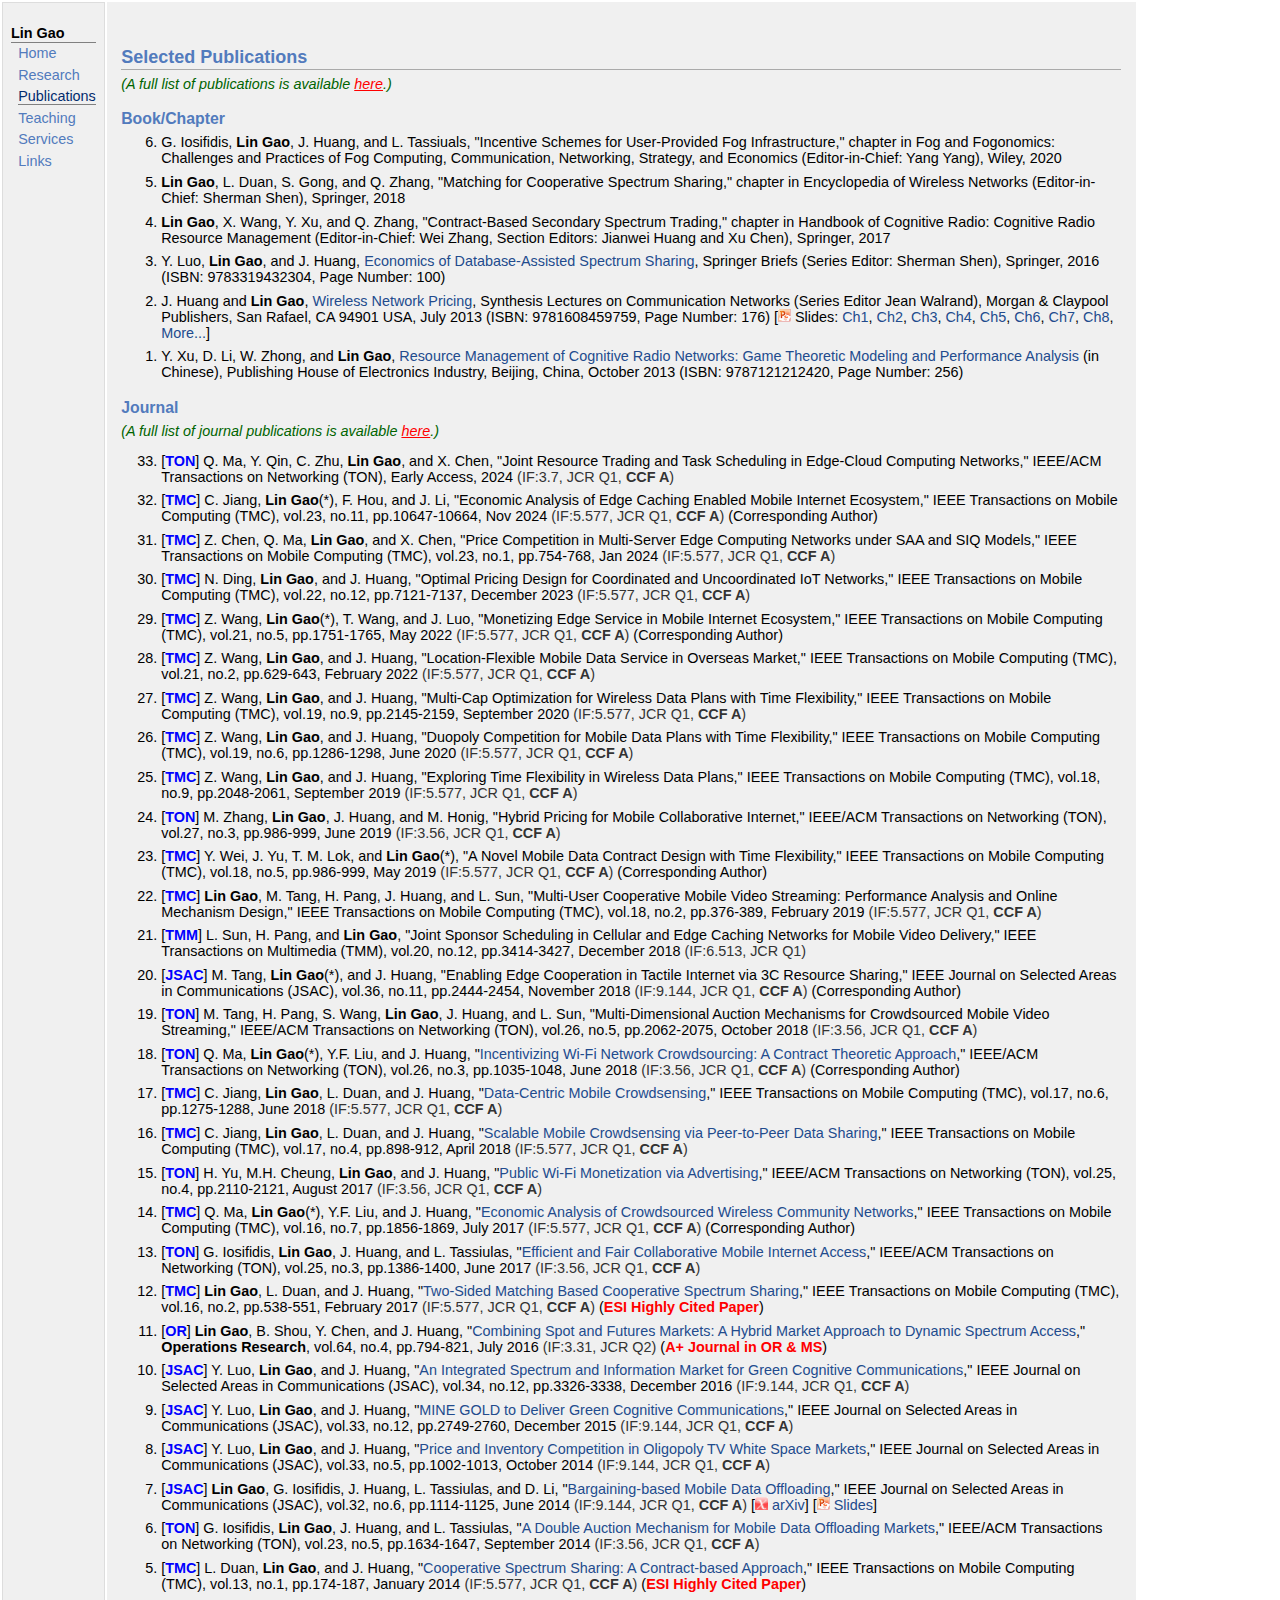
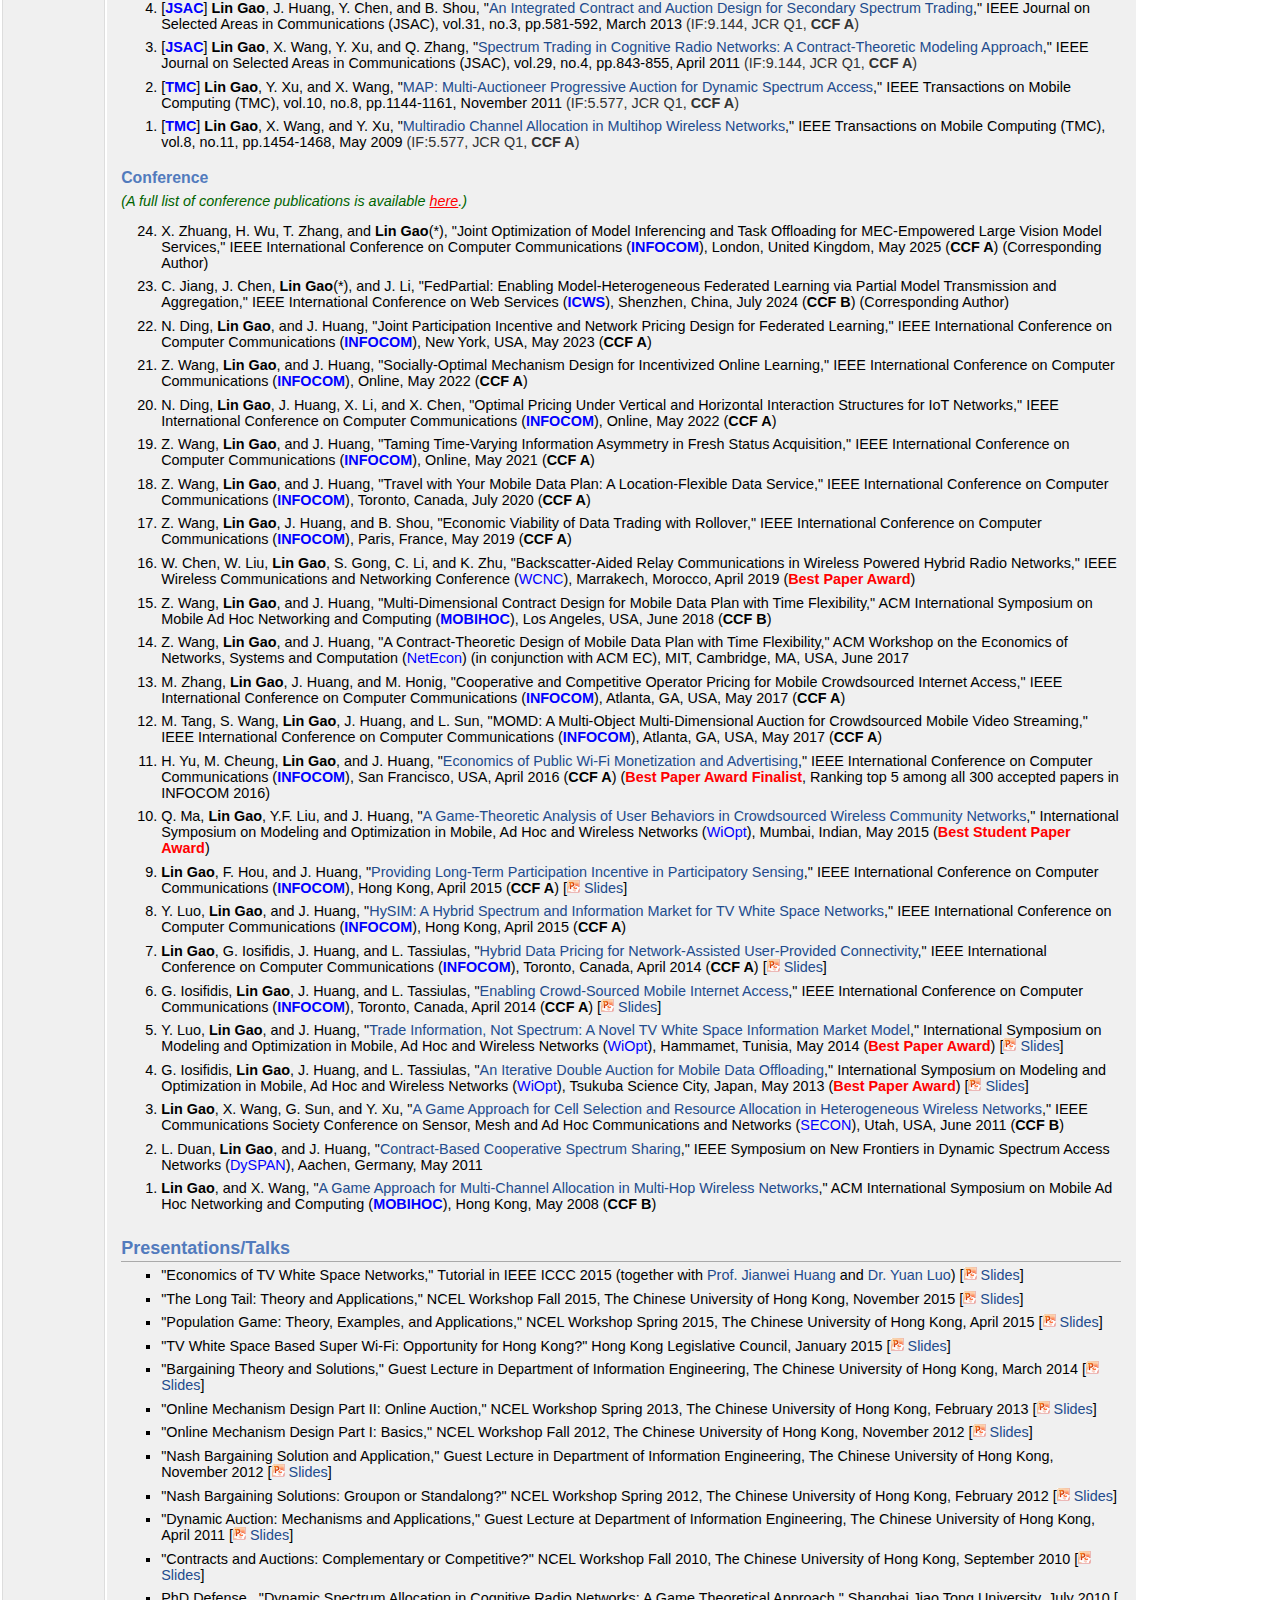
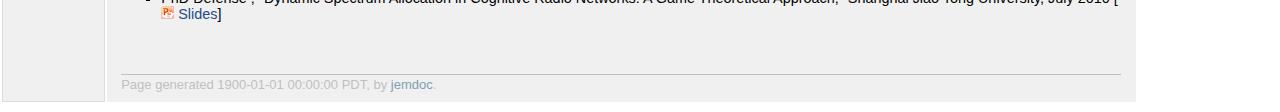
<file: publications.html>
<!DOCTYPE html PUBLIC "-//W3C//DTD XHTML 1.1//EN" "http://www.w3.org/TR/xhtml11/DTD/xhtml11.dtd">
<!-- saved from url=(0046)http://www.eecs.berkeley.edu/~huang/links.html -->
<html xmlns="http://www.w3.org/1999/xhtml" xml:lang="en"><head><meta http-equiv="Content-Type" content="text/html; charset=UTF-8">
<meta name="generator" content="jemdoc, see http://jemdoc.jaboc.net/">
<link rel="stylesheet" href="./Lin_GAO_files/jemdoc.css" type="text/css">
<title>Lin Gao's Publications</title>
<style type="text/css" style="display: none !important;">object:not([type]),object[classid$=":D27CDB6E-AE6D-11cf-96B8-444553540000"],object[classid$=":d27cdb6e-ae6d-11cf-96b8-444553540000"],object[codebase*="swflash.cab"],object[data*=".swf"],embed[type="application/x-shockwave-flash"],embed[src*=".swf"],object[type="application/x-shockwave-flash"],object[src*=".swf"],object[codetype="application/x-shockwave-flash"],iframe[type="application/x-shockwave-flash"],object[classid$=":166B1BCA-3F9C-11CF-8075-444553540000"],object[codebase*="sw.cab"],object[data*=".dcr"],embed[type="application/x-director"],embed[src*=".dcr"],object[type="application/x-director"],object[src*=".dcr"],object[classid$=":15B782AF-55D8-11D1-B477-006097098764"],object[codebase*="awswaxf.cab"],object[data*=".aam"],embed[type="application/x-authorware-map"],embed[src*=".aam"],object[type="application/x-authorware-map"],object[src*=".aam"],object[classid*="32C73088-76AE-40F7-AC40-81F62CB2C1DA"],object[type="application/ag-plugin"],object[type="application/x-silverlight"],object[type="application/x-silverlight-2"],object[source*=".xaml"],object[sourceelement*="xaml"],embed[type="application/ag-plugin"],embed[source*=".xaml"]{display: none !important;}</style></head>
<body>
<table summary="Table for page layout." id="tlayout">
<tbody><tr valign="top">
<td id="layout-menu">
<div class="menu-category">Lin Gao</div>
<div class="menu-item"><a href="./index.html">Home</a></div>
<div class="menu-item"><a href="./research.html">Research</a></div>
<div class="menu-item"><a href="./publications.html" class="current">Publications</a></div>
<div class="menu-item"><a href="./teaching.html">Teaching</a></div>
<div class="menu-item"><a href="./professional.html">Services</a></div>
<div class="menu-item"><a href="./links.html">Links</a></div>
</td>
<td id="layout-content" width=1000px>
<p><br></p>

<h2>Selected Publications</h2>

<div style="color:darkgreen; font-style:italic">(A full list of publications is available <a href="./publications-full.html" style="text-decoration:underline; color:red">here</a>.)</div>

<h3>Book/Chapter</h3>

<ol reversed="reversed">


<li class="list-paper">
        G. Iosifidis, <b>Lin Gao</b>, J. Huang, and L. Tassiuals,
        "Incentive Schemes for User-Provided Fog Infrastructure,"
        chapter in Fog and Fogonomics: Challenges and Practices of Fog Computing, Communication, Networking, Strategy, and Economics (Editor-in-Chief: Yang Yang), Wiley, 2020
        </li>

<li class="list-paper">
        <b>Lin Gao</b>, L. Duan, S. Gong, and Q. Zhang,
        "Matching for Cooperative Spectrum Sharing,"
        chapter in Encyclopedia of Wireless Networks (Editor-in-Chief: Sherman Shen), Springer, 2018
        </li>


<li class="list-paper">
        <b>Lin Gao</b>, X. Wang, Y. Xu, and Q. Zhang,
        "Contract-Based Secondary Spectrum Trading,"
        chapter in Handbook of Cognitive Radio: Cognitive Radio Resource Management (Editor-in-Chief: Wei Zhang, Section Editors: Jianwei Huang and Xu Chen), Springer, 2017
        </li>

<li class="list-paper">
        Y. Luo, <b>Lin Gao</b>, and J. Huang,
        <a href="https://doi.org/10.1007/978-3-319-43231-1" target=blank>Economics of Database-Assisted Spectrum Sharing</a>,
        Springer Briefs (Series Editor: Sherman Shen), Springer, 2016
        (ISBN: 9783319432304, Page Number: 100)
        </li>

<li class="list-paper">
	J. Huang and <b>Lin Gao</b>,
	<a href="https://doi.org/10.2200/S00505ED1V01Y201305CNT013" target=blank>Wireless Network Pricing</a>,
	Synthesis Lectures on Communication Networks (Series Editor Jean Walrand),
	Morgan &amp; Claypool Publishers, San Rafael, CA 94901 USA, July 2013
        (ISBN: 9781608459759, Page Number: 176)
 [<img src="Lin_GAO_files/ppt.jpg" height=13pt> Slides:
 	 <a href="Lin_GAO_files/slides/Chapter1_Slides.pdf" target="blank">Ch1</a>,
 	 <a href="Lin_GAO_files/slides/Chapter2_Slides.pdf" target="blank">Ch2</a>,
 	 <a href="Lin_GAO_files/slides/Chapter3_Slides.pdf" target="blank">Ch3</a>,
 	 <a href="Lin_GAO_files/slides/Chapter4_Slides.pdf" target="blank">Ch4</a>,
 	 <a href="Lin_GAO_files/slides/Chapter5_Slides.pdf" target="blank">Ch5</a>,
 	 <a href="Lin_GAO_files/slides/Chapter6_Slides.pdf" target="blank">Ch6</a>,
 	 <a href="Lin_GAO_files/slides/Chapter7_Slides.pdf" target="blank">Ch7</a>,
 	 <a href="Lin_GAO_files/slides/Chapter8_Slides.pdf" target="blank">Ch8</a>,
        <a href="http://ncel.ie.cuhk.edu.hk/content/wireless-network-pricing",target="blank">More...</a>]
        </li>

<li class="list-paper">
	Y. Xu, D. Li, W. Zhong, and <b>Lin Gao</b>,
	<a href="http://www.phei.com.cn/module/goods/wssd_content.jsp?bookid=37876" target=blank>Resource Management of
		Cognitive Radio Networks: Game Theoretic Modeling and Performance Analysis</a> (in Chinese),
		Publishing House of Electronics Industry, Beijing, China, October 2013
                (ISBN: 9787121212420, Page Number: 256)
        </li>
</ol>


<a name="posjournal"></a>

<h3>Journal</h3>
<div style="color:darkgreen; font-style:italic; margin-bottom:10pt">(A full list of journal publications is available <a href="./publications-full.html#posjournal" style="text-decoration:underline; color:red">here</a>.)</div>

<ol reversed="reversed">


<!--  2024 -->


<li class="list-paper">
		[<A style="color:blue; font-weight:bold">TON</A>]
                Q. Ma, Y. Qin, C. Zhu, <b>Lin Gao</b>, and X. Chen,
                "Joint Resource Trading and Task Scheduling in Edge-Cloud Computing Networks,"
                IEEE/ACM Transactions on Networking (TON), Early Access, 2024
                <font class=impactcolor>(IF:3.7, JCR Q1, <b>CCF A</b>)</font>
		</li>


<li class="list-paper"     style="display:none">
		[<A style="color:blue; font-weight:bold">IOT</A>]
                J. Wu, J. Luo(*), C. Jiang, and <b>Lin Gao</b>(*),
                "A Multi-Agent Deep Reinforcement Learning Approach for Multi-UAV Cooperative Search in Multi-layered Aerial Computing Networks,"
                IEEE Internet of Things Journal (IOT), Early Access, 2024
                <font class=impactcolor>(IF:9.471, JCR Q1)</font> (Corresponding Author)
		</li>

<li class="list-paper"     style="display:none">
		[<A style="color:blue; font-weight:bold">IOT</A>]
                J. Wu, T. Tang, C. Jiang, <b>Lin Gao</b>(*), and B. Cao(*),
                "Cloud-Edge-End Collaborative Task Offloading in Vehicular Edge Networks: A Multilayer Deep Reinforcement Learning Approach,"
                IEEE Internet of Things Journal (IOT), vol.11, no.22, pp.36272-36290, Nov 2024
                <font class=impactcolor>(IF:9.471, JCR Q1)</font> (Corresponding Author)
		</li>

<li class="list-paper">
		[<A style="color:blue; font-weight:bold">TMC</A>]
               C. Jiang, <b>Lin Gao</b>(*), F. Hou, and J. Li,
	       "Economic Analysis of Edge Caching Enabled Mobile Internet Ecosystem,"
		IEEE Transactions on Mobile Computing (TMC), vol.23, no.11, pp.10647-10664, Nov 2024
                <font class=impactcolor>(IF:5.577, JCR Q1, <b>CCF A</b>)</font> (Corresponding Author)
		</li>

<li class="list-paper"     style="display:none">
		[<A style="color:blue; font-weight:bold">TVT</A>]
               B. Shi, C. She, F.-C. Zheng, <b>Lin Gao</b>, and G. Li,
	       "Puncturing-Based Resource Allocation for URLLC and eMBB Services via Matching Theory and Unsupervised Deep Learning,"
		IEEE Transactions on Vehicular Technology (TVT), vol.73, no.9, pp.13396-13411, Sep 2024
                <font class=impactcolor>(IF:6.8, JCR Q1)</font>
		</li>

<li class="list-paper"     style="display:none">
		[<A style="color:blue; font-weight:bold">IOT</A>]
                C. Jiang, Z. Luo, <b>Lin Gao</b>(*), and J. Li,
                "A Truthful Incentive Mechanism for Movement-Aware Task Offloading in Crowdsourced Mobile Edge Computing Systems,"
                IEEE Internet of Things Journal (IOT), vol.11, no.10, pp.18292-18305, May 2024
                <font class=impactcolor>(IF:9.471, JCR Q1)</font> (Corresponding Author)
		</li>


<li class="list-paper"     style="display:none">
		[<A style="color:blue; font-weight:bold">TNSE</A>]
               H. Wu, X. Tang, Y. Zhang, and  <b>Lin Gao</b>,
	       "Incentive Mechanism for Federated Learning with Random Client Selection,"
		IEEE Transactions on Network Science and Engineering (TNSE), vol.11, no.2, pp.1922-1933, April 2024
                <font class=impactcolor>(IF:6.6, JCR Q1)</font>
		</li>


<li class="list-paper">
		[<A style="color:blue; font-weight:bold">TMC</A>]
               Z. Chen, Q. Ma, <b>Lin Gao</b>, and X. Chen,
	       "Price Competition in Multi-Server Edge Computing Networks under SAA and SIQ Models,"
		IEEE Transactions on Mobile Computing (TMC), vol.23, no.1, pp.754-768, Jan 2024
                <font class=impactcolor>(IF:5.577, JCR Q1, <b>CCF A</b>)</font>
		</li>


<!--  2023 -->


<li class="list-paper">
		[<A style="color:blue; font-weight:bold">TMC</A>]
               N. Ding, <b>Lin Gao</b>, and  J. Huang,
	       "Optimal Pricing Design for Coordinated and Uncoordinated IoT Networks,"
		IEEE Transactions on Mobile Computing (TMC), vol.22, no.12, pp.7121-7137, December 2023
                <font class=impactcolor>(IF:5.577, JCR Q1, <b>CCF A</b>)</font>
		</li>


<li class="list-paper"     style="display:none">
		[<A style="color:blue; font-weight:bold">TNSE</A>]
               C, Jiang, <b>Lin Gao</b>(*), J. Luo, P. Zhou, and J. Li,
	       "A Game-Theoretic Analysis of Joint Mobile Edge Caching and Peer Content Sharing,"
		IEEE Transactions on Network Science and Engineering (TNSE), vol.10, no.3, pp.1445-1461, June 2023
                <font class=impactcolor>(IF:6.6, JCR Q1)</font> (Corresponding Author)
		</li>


<li class="list-paper"     style="display:none">
		[<A style="color:blue; font-weight:bold">TNSE</A>]
               A. Wang, Z. Qin, L. Zheng, D. Li, and <b>Lin Gao</b>,
	       "Distributed Robust Bandits With Efficient Communication,"
		IEEE Transactions on Network Science and Engineering (TNSE), vol.10, no.3, pp.1586-1598, June 2023
                <font class=impactcolor>(IF:6.6, JCR Q1)</font>
		</li>


<li class="list-paper"     style="display:none">
		[<A style="color:blue; font-weight:bold">TNNLS</A>]
               J. Liu, D. Li, H. Zhao, and <b>Lin Gao</b>,
	       "Robust Discriminant Subspace Clustering With Adaptive Local Structure Embedding,"
		IEEE Transactions on Neural Networks and Learning Systems (TNNLS), vol.34, no.5, pp.2466-2479, May 2023
                <font class=impactcolor>(IF:10.4, JCR Q1)</font>
		</li>


<!--  2022 -->


<li class="list-paper"     style="display:none">
		[<A style="color:blue; font-weight:bold">IOT</A>]
                G. Zhang, F. Hou, <b>Lin Gao</b>, G. Yang, and L. X. Cai,
                "Nondeterministic-Mobility-Based Incentive Mechanism for Efficient Data Collection in Crowdsensing,"
                IEEE Internet of Things Journal (IOT), vol.9, no.23, pp.23626-23638, December 2022
                <font class=impactcolor>(IF:9.471, JCR Q1)</font>
		</li>

<li class="list-paper">
		[<A style="color:blue; font-weight:bold">TMC</A>]
                Z. Wang, <b>Lin Gao</b>(*), T. Wang, and J. Luo,
                "Monetizing Edge Service in Mobile Internet Ecosystem,"
                IEEE Transactions on Mobile Computing (TMC), vol.21, no.5, pp.1751-1765, May 2022
                <font class=impactcolor>(IF:5.577, JCR Q1, <b>CCF A</b>)</font>  (Corresponding Author)
		</li>

<li class="list-paper"     style="display:none">
		[<A style="color:blue; font-weight:bold">TVT</A>]
                J. Luo, J. Song, F. Zheng, <b>Lin Gao</b>, and T. Wang,
                "User-Centric UAV Deployment and Content Placement in Cache-Enabled Multi-UAV Networks,"
                IEEE Transactions on Vehicular Technology (TVT), vol.71, no.5, pp.5656-5660, May 2022
                <font class=impactcolor>(IF:5.978, JCR Q1)</font>
		</li>


<li class="list-paper"     style="display:none">
		[<A style="color:blue; font-weight:bold">IOT</A>]
                T. Wang, Y. Shen, <b>Lin Gao</b>(*), Y. Jiang, X. Zhu, and F. Zheng,
                "Long-Term Energy Consumption and Transmission Delay Tradeoff in Wireless-Powered Body Area Networks,"
                IEEE Internet of Things Journal (IOT), vol.9, no.6, pp.4051-4064, May 2022
                <font class=impactcolor>(IF:9.471, JCR Q1)</font> (Corresponding Author)
		</li>


<li class="list-paper">
		[<A style="color:blue; font-weight:bold">TMC</A>]
                Z. Wang, <b>Lin Gao</b>, and  J. Huang,
	       "Location-Flexible Mobile Data Service in Overseas Market,"
		IEEE Transactions on Mobile Computing (TMC), vol.21, no.2, pp.629-643, February 2022
                <font class=impactcolor>(IF:5.577, JCR Q1, <b>CCF A</b>)</font>
		</li>


<!--  2021 -->


<li class="list-paper"     style="display:none">
		[<A style="color:blue; font-weight:bold">IOT</A>]
                T. Wang, Y. Shen, <b>Lin Gao</b>(*), Y. Jiang, T. Ma, and X. Zhu,
                "Energy Consumption Minimization with Throughput Heterogeneity in Wireless-Powered Body Area Networks,"
                IEEE Internet of Things Journal (IOT), vol.8, no.5, pp.3369-3383, March 2021
                <font class=impactcolor>(IF:9.471, JCR Q1)</font> (Corresponding Author)
		</li>


<!--  2020 -->


<li class="list-paper"     style="display:none">
		[<A style="color:blue">CIC</A>]
                T. Wang, X. Yang, F. Deng, <b>Lin Gao</b>(*), Y. Jiang, and Z. Yang
	       "Joint Power and Duty-Cycle Design Using Alternating Optimization Algorithm under Energy Harvesting Architectures,"
		<b>China Communications</b>, vol.17, no.12, pp.139-155, December 2020
                <font class=impactcolor>(IF:4.1, JCR Q2)</font>  (Corresponding Author)
		</li>


<li class="list-paper"     style="display:none">
		[<A style="color:blue; font-weight:bold">TVT</A>]
                C. Liu, Y. Zhang, T. Zhang, X. Wu, <b>Lin Gao</b>, and Q. Zhang,
                "High Throughput Vehicle Coordination Strategies at Road Intersections,"
                IEEE Transactions on Vehicular Technology (TVT), vol.69, no.12, pp.14341-14354, December 2020
                <font class=impactcolor>(IF:5.978, JCR Q1)</font>
		</li>


<li class="list-paper"     style="display:none">
		[<A style="color:blue; font-weight:bold">TVT</A>]
                T. Wang, Z. Yan, <b>Lin Gao</b>(*), Y. Jiang(*), T. Ma, and Z. Yang,
                "A Novel Graphics-Based Multi-Epoch Power Adjustment Strategy for WPCNs,"
                IEEE Transactions on Vehicular Technology (TVT), vol.69, no.11, pp.14093- 14098, November 2020
                <font class=impactcolor>(IF:5.978, JCR Q1)</font> (Corresponding Author)
		</li>

<li class="list-paper"     style="display:none">
		[<A style="color:blue; font-weight:bold">IOT</A>]
                C. Jiang, <b>Lin Gao</b>(*), T. Wang, Y. Jiang, and J. Li,,
	       "Crowd-MECS: A Novel Crowdsourcing Framework for Mobile Edge Caching and Sharing,"
                IEEE Internet of Things Journal (IOT), vol.7, no.10, pp.9426-9440, October 2020
                <font class=impactcolor>(IF:9.471, JCR Q1)</font> (Corresponding Author)
		</li>


<li class="list-paper">
		[<A style="color:blue; font-weight:bold">TMC</A>]
                Z. Wang, <b>Lin Gao</b>, and  J. Huang,
	       "Multi-Cap Optimization for Wireless Data Plans with Time Flexibility,"
		IEEE Transactions on Mobile Computing (TMC), vol.19, no.9, pp.2145-2159, September 2020
                <font class=impactcolor>(IF:5.577, JCR Q1, <b>CCF A</b>)</font>
		</li>

<li class="list-paper">
		[<A style="color:blue; font-weight:bold">TMC</A>]
                Z. Wang, <b>Lin Gao</b>, and  J. Huang,
	       "Duopoly Competition for Mobile Data Plans with Time Flexibility,"
		IEEE Transactions on Mobile Computing (TMC), vol.19, no.6, pp.1286-1298, June 2020
                <font class=impactcolor>(IF:5.577, JCR Q1, <b>CCF A</b>)</font>
		</li>


<li class="list-paper"     style="display:none">
		[<A style="color:blue">COM</A>]
                M. Tang, <b>Lin Gao</b>,  and  J. Huang,
	       "Communication, Computation, and Caching Resource Sharing for Internet-of-Things,"
		IEEE Communications Magazine, vol.58, no.4, pp.75-80, April 2020
                <font class=impactcolor>(IF:9.619, JCR Q1)</font>
		</li>



<!--  2019 -->


<li class="list-paper"     style="display:none">
		[<A style="color:blue">COM</A>]
                Z. Wang, <b>Lin Gao</b>, J. Huang, and B. Shou,
	       "Toward Flexible Wireless Data Services,"
		IEEE Communications Magazine, vol.57, no.12, pp.25-30, December 2019
                <font class=impactcolor>(IF:9.619, JCR Q1)</font>
		</li>


<li class="list-paper"     style="display:none">
		[<A style="color:blue; font-weight:bold">TCCN</A>]
                S. Gong, <b>Lin Gao</b>, J. Xu, Y. Guo, D.T. Hoang, and D. Niyato,
	       "Exploiting Backscatter-Aided Relay Communications With Hybrid Access Model in Device-to-Device Networks,"
		IEEE Transactions on Cognitive Communications and Networks (TCCN), vol.5, no.4, pp.835-848, December 2019
                <font class=impactcolor>(IF:4.341, JCR Q1)</font>
		</li>


<li class="list-paper">
		[<A style="color:blue; font-weight:bold">TMC</A>]
                Z. Wang, <b>Lin Gao</b>, and  J. Huang,
	       "Exploring Time Flexibility in Wireless Data Plans,"
	       IEEE Transactions on Mobile Computing  (TMC), vol.18, no.9, pp.2048-2061, September 2019
                <font class=impactcolor>(IF:5.577, JCR Q1, <b>CCF A</b>)</font>
		</li>


<li class="list-paper">
		[<A style="color:blue; font-weight:bold">TON</A>]
                M. Zhang, <b>Lin Gao</b>, J. Huang, and M. Honig,
	       "Hybrid Pricing for Mobile Collaborative Internet,"
		IEEE/ACM Transactions on Networking (TON), vol.27, no.3, pp.986-999,  June 2019
                <font class=impactcolor>(IF:3.56, JCR Q1, <b>CCF A</b>)</font>
		</li>


<li class="list-paper"     style="display:none">
		[<A style="color:blue; font-weight:bold">TGCN</A>]
                D. Li, <b>Lin Gao</b>, X. Sun, F. Hou, and S. Gong,
	       "A Cellular Backhaul Virtualization Market Design for Green Small-Cell Networks,"
		IEEE Transactions on Green Communications and Networking  (TGCN), vol.3, no.2, pp.468-482, June 2019
                <font class=impactcolor>(IF:4.8, JCR Q1)</font>
		</li>


<li class="list-paper">
		[<A style="color:blue; font-weight:bold">TMC</A>]
                Y. Wei, J. Yu, T. M. Lok, and <b>Lin Gao</b>(*),
	       "A Novel Mobile Data Contract Design with Time Flexibility,"
		IEEE Transactions on Mobile Computing  (TMC), vol.18, no.5, pp.986-999, May 2019
                <font class=impactcolor>(IF:5.577, JCR Q1, <b>CCF A</b>)</font> (Corresponding Author)
		</li>


<li class="list-paper"     style="display:none">
		[<A style="color:blue; font-weight:bold">TVT</A>]
                T. Wang, F. Long, T. Ma, <b>Lin Gao</b>(*), Y. Jiang, and L. Chang,
	       "Low-complexity Matrix-based Conjugate Gradient Channel Estimation for Cooperative Wireless Sensor Networks,"
		IEEE Transactions on Vehicular Technology (TVT), vol.68, no.4, pp.4078-4083, April 2019
                <font class=impactcolor>(IF:5.978, JCR Q1)</font> (Corresponding Author)
		</li>


<li class="list-paper">
		[<A style="color:blue; font-weight:bold">TMC</A>]
                <b>Lin Gao</b>, M. Tang, H. Pang, J. Huang, and L. Sun,
	       "Multi-User Cooperative Mobile Video Streaming: Performance Analysis and Online Mechanism Design,"
		IEEE Transactions on Mobile Computing  (TMC), vol.18, no.2, pp.376-389, February 2019
                <font class=impactcolor>(IF:5.577, JCR Q1, <b>CCF A</b>)</font>
		</li>


<li class="list-paper"     style="display:none">
		[<A style="color:blue; font-weight:bold">TCOM</A>]
                J. Xu, Y. Zou, S. Gong, <b>Lin Gao</b>, D. Niyato, and W. Cheng,
	       "Robust Transmissions in Wireless Powered Multi-Relay Networks with Channel Interference Constraints,"
		IEEE Transactions on Communications  (TCOM), vol.67, no.2, pp.973-987,  February 2019
                <font class=impactcolor>(IF:5.083, JCR Q1)</font>
		</li>



<!--  2018 -->


<li class="list-paper">
		[<A style="color:blue; font-weight:bold">TMM</A>]
		L. Sun, H. Pang, and <b>Lin Gao</b>,
	       "Joint Sponsor Scheduling in Cellular and Edge Caching Networks for Mobile Video Delivery,"
		IEEE Transactions on Multimedia (TMM), vol.20, no.12, pp.3414-3427,  December 2018
                <font class=impactcolor>(IF:6.513, JCR Q1)</font>
		</li>


<li class="list-paper">
		[<A style="color:blue; font-weight:bold">JSAC</A>]
		M. Tang, <b>Lin Gao</b>(*), and J. Huang,
		"Enabling Edge Cooperation in Tactile Internet via 3C Resource Sharing,"
	        IEEE Journal on Selected Areas in Communications (JSAC), vol.36, no.11, pp.2444-2454, November
2018
                <font class=impactcolor>(IF:9.144, JCR Q1, <b>CCF A</b>)</font>  (Corresponding Author)
		</li>

<li class="list-paper">
		[<A style="color:blue; font-weight:bold">TON</A>]
	       M. Tang, H. Pang, S. Wang, <b>Lin Gao</b>, J. Huang, and L. Sun,
	       "Multi-Dimensional Auction Mechanisms for Crowdsourced Mobile Video Streaming,"
		IEEE/ACM Transactions on Networking (TON), vol.26, no.5, pp.2062-2075, October 2018
                <font class=impactcolor>(IF:3.56, JCR Q1, <b>CCF A</b>)</font>
		</li>


<li class="list-paper">
		[<A style="color:blue; font-weight:bold">TON</A>]
	       Q. Ma, <b>Lin Gao</b>(*), Y.F. Liu, and J. Huang,
	       "<a href="https://doi.org/10.1109/TNET.2018.2812785">Incentivizing Wi-Fi Network Crowdsourcing: A Contract Theoretic Approach</a>,"
		IEEE/ACM Transactions on Networking (TON), vol.26, no.3, pp.1035-1048,  June 2018
                <font class=impactcolor>(IF:3.56, JCR Q1, <b>CCF A</b>)</font>  (Corresponding Author)
		</li>


<li class="list-paper">
		[<A style="color:blue; font-weight:bold">TMC</A>]
		C. Jiang, <b>Lin Gao</b>, L. Duan, and J. Huang,
	       "<a href="https://doi.org/10.1109/TMC.2017.2763956">Data-Centric Mobile Crowdsensing</a>,"
		IEEE Transactions on Mobile Computing (TMC), vol.17, no.6, pp.1275-1288,  June 2018
                <font class=impactcolor>(IF:5.577, JCR Q1, <b>CCF A</b>)</font>
		</li>


<li class="list-paper">
		[<A style="color:blue; font-weight:bold">TMC</A>]
		C. Jiang, <b>Lin Gao</b>, L. Duan, and J. Huang,
	       "<a href="https://doi.org/10.1109/TMC.2017.2743718">Scalable Mobile Crowdsensing via Peer-to-Peer Data Sharing</a>,"
		IEEE Transactions on Mobile Computing (TMC),  vol.17, no.4, pp.898-912, April 2018
                <font class=impactcolor>(IF:5.577, JCR Q1, <b>CCF A</b>)</font>
		</li>



<!--  2017 -->


<li class="list-paper"     style="display:none">
		[<A style="color:blue">WCM</A>]
		X. Chen, L. Pu, <b>Lin Gao</b>, W. Wu, and D. Wu,
	       "<a href="https://doi.org/10.1109/MWC.2017.1600321">Exploiting Massive D2D Collaboration for Energy-Efficient Mobile Edge Computing</a>,"
		IEEE Wireless Communications, vol.24, no.4, pp.64-71, August 2017
                <font class=impactcolor>(IF:11.979, JCR Q1)</font>
		</li>


<li class="list-paper"     style="display:none">
		[<A style="color:blue">WCM</A>]
		H. Yu, M.H. Cheung, G. Iosifidis, <b>Lin Gao</b>, L. Tassiulas, and J. Huang,
	       "<a href="https://doi.org/10.1109/MWC.2017.1600323">Mobile Data Offloading for Green Wireless Networks</a>,"
		IEEE Wireless Communications, vol.24, no.4, pp.31-37, August 2017
                <font class=impactcolor>(IF:11.979, JCR Q1)</font>
		</li>


<li class="list-paper">
		[<A style="color:blue; font-weight:bold">TON</A>]
		H. Yu, M.H. Cheung, <b>Lin Gao</b>, and J. Huang,
	       "<a href="https://doi.org/10.1109/TNET.2017.2675944">Public Wi-Fi Monetization via Advertising</a>,"
		IEEE/ACM Transactions on Networking (TON), vol.25, no.4, pp.2110-2121,  August 2017
                <font class=impactcolor>(IF:3.56, JCR Q1, <b>CCF A</b>)</font>
		</li>


<li class="list-paper">
		[<A style="color:blue; font-weight:bold">TMC</A>]
                Q. Ma, <b>Lin Gao</b>(*), Y.F. Liu, and J. Huang,
                "<a href="https://doi.org/10.1109/TMC.2016.2606390">Economic Analysis of Crowdsourced Wireless Community Networks</a>,"
                IEEE Transactions on Mobile Computing (TMC),  vol.16, no.7, pp.1856-1869, July 2017
                <font class=impactcolor>(IF:5.577, JCR Q1, <b>CCF A</b>)</font>  (Corresponding Author)
		</li>


<li class="list-paper">
 		[<B style="color:blue">TON</B>]
               G. Iosifidis, <b>Lin Gao</b>, J. Huang, and L. Tassiulas,
                "<a href="https://doi.org/10.1109/TNET.2016.2638939">Efficient and Fair Collaborative Mobile Internet Access</a>,"
                IEEE/ACM Transactions on Networking (TON), vol.25, no.3, pp.1386-1400, June 2017
                <font class=impactcolor>(IF:3.56, JCR Q1, <b>CCF A</b>)</font>
		</li>


<li class="list-paper"     style="display:none">
		[<A style="color:blue">COM</A>]
		M. Tang, <b>Lin Gao</b>, H. Pang, J. Huang, and L. Sun,
	       "<a href="https://doi.org/10.1109/MCOM.2017.1600830">Optimizations and Economics of Crowdsourced Mobile Streaming</a>,"
		IEEE Communications Magazine, vol.55, no.4, pp.21-27, April 2017
                <font class=impactcolor>(IF:9.619, JCR Q1)</font>
		</li>


<li class="list-paper">
		[<A style="color:blue; font-weight:bold">TMC</A>]
                <b>Lin Gao</b>, L. Duan, and J. Huang,
                "<a href="https://doi.org/10.1109/TMC.2016.2557794">Two-Sided Matching Based Cooperative Spectrum Sharing</a>,"
                IEEE Transactions on Mobile Computing (TMC), vol.16, no.2, pp.538-551, February 2017
                <font class=impactcolor>(IF:5.577, JCR Q1, <b>CCF A</b>)</font>
                (<font color=red><b>ESI Highly Cited Paper</b></font>)
		</li>




<!--  2016 -->

<li class="list-paper">
		[<A style="color:blue; font-weight:bold">OR</A>]
                <b>Lin Gao</b>, B. Shou, Y. Chen, and J. Huang,
                "<a href="http://dx.doi.org/10.1287/opre.2016.1507">Combining Spot and Futures Markets: A Hybrid Market Approach to Dynamic Spectrum Access</a>,"
                <b>Operations Research</b>, vol.64, no.4, pp.794-821, July 2016
                <font class=impactcolor>(IF:3.31, JCR Q2)</font>
                 (<font color=red><b>A+ Journal in OR & MS</b></font>)
		</li>


<li class="list-paper">
		[<A style="color:blue; font-weight:bold">JSAC</A>]
		Y. Luo, <b>Lin Gao</b>, and J. Huang,
		"<a href="https://doi.org/10.1109/JSAC.2016.2600118">An Integrated Spectrum and Information Market for Green Cognitive Communications</a>,"
		IEEE Journal on Selected Areas in Communications (JSAC), vol.34, no.12, pp.3326-3338, December 2016
                <font class=impactcolor>(IF:9.144, JCR Q1, <b>CCF A</b>)</font>
		</li>



<!--  2015 -->

<li class="list-paper">
		[<A style="color:blue; font-weight:bold">JSAC</A>]
		Y. Luo, <b>Lin Gao</b>, and J. Huang,
		"<a href="https://doi.org/10.1109/JSAC.2015.2481201">MINE GOLD to Deliver Green Cognitive Communications</a>,"
		IEEE Journal on Selected Areas in Communications (JSAC), vol.33, no.12, pp.2749-2760, December 2015
                <font class=impactcolor>(IF:9.144, JCR Q1, <b>CCF A</b>)</font>
		</li>

<li class="list-paper"     style="display:none">
		[<A style="color:blue; font-weight:bold">TCCN</A>]
		Y. Luo, <b>Lin Gao</b>, and J. Huang,
		"<a href="https://doi.org/10.1109/TCCN.2015.2499198">Spectrum Reservation Contract Design in TV White Space Networks</a>,"
		IEEE Transactions on Cognitive Communications and Networks (TCCN) (<b>invited</b>), vol.1, no.2, pp.147-160, November 2015
                <font class=impactcolor>(IF:4.341, JCR Q1)</font>
		</li>

<li class="list-paper"     style="display:none">
		[<A style="color:blue">COM</A>]
		Y. Luo, <b>Lin Gao</b>, and J. Huang,
		"<a href="https://doi.org/10.1109/MCOM.2015.7105645">Business Modeling for TV White Space Networks</a>,"
		IEEE Communications Magazine, vol.53, no.5, pp.82-88, May 2015
                <font class=impactcolor>(IF:9.619, JCR Q1)</font>
		</li>	




<!--  2014 -->


<li class="list-paper">
		[<A style="color:blue; font-weight:bold">JSAC</A>]
		Y. Luo, <b>Lin Gao</b>, and J. Huang,
	       "<a href="https://doi.org/10.1109/JSAC.2014.2361093">Price and Inventory Competition in Oligopoly TV White Space Markets</a>,"
		IEEE Journal on Selected Areas in Communications (JSAC), vol.33, no.5, pp.1002-1013, October 2014
                <font class=impactcolor>(IF:9.144, JCR Q1, <b>CCF A</b>)</font>
		</li>

<li class="list-paper">
		[<A style="color:blue; font-weight:bold">JSAC</A>]
		<b>Lin Gao</b>, G. Iosifidis, J. Huang, L. Tassiulas, and D. Li,
	       "<a href="https://doi.org/10.1109/JSAC.2014.2328393">Bargaining-based Mobile Data Offloading</a>,"
		IEEE Journal on Selected Areas in Communications (JSAC), vol.32, no.6, pp.1114-1125, June 2014
                <font class=impactcolor>(IF:9.144, JCR Q1, <b>CCF A</b>)</font>
		[<a href="http://arxiv.org/abs/1405.5641"><img src="Lin_GAO_files/arXiv.jpg" height=13pt> arXiv</a>]
		[<a href="Lin_GAO_files/slides/Paper_Slides_JSAC14_Bargaining_Offloading.pdf"><img src="Lin_GAO_files/ppt.jpg" height=13pt> Slides</a>]
		</li>

<li class="list-paper">
		[<A style="color:blue; font-weight:bold">TON</A>]
		G. Iosifidis, <b>Lin Gao</b>, J. Huang, and L. Tassiulas,
	       "<a href="https://doi.org/10.1109/TNET.2014.2345875">A Double Auction Mechanism for Mobile Data Offloading Markets</a>,"
		IEEE/ACM Transactions on Networking (TON), vol.23, no.5, pp.1634-1647, September 2014
                <font class=impactcolor>(IF:3.56, JCR Q1, <b>CCF A</b>)</font>
		</li>

<li class="list-paper"     style="display:none">
		[<A style="color:blue">COM</A>]
		G. Iosifidis, <b>Lin Gao</b>, J. Huang, and L. Tassiulas,
	       "<a href="https://doi.org/10.1109/MCOM.2014.6894448">Incentive Mechanisms for User-Provided Networks</a>,"
		IEEE Communications Magazine, vol.52, no.9, pp.20-27, September 2014
                <font class=impactcolor>(IF:9.619, JCR Q1)</font>
		</li>

<li class="list-paper">
		[<A style="color:blue; font-weight:bold">TMC</A>]
		L. Duan, <b>Lin Gao</b>, and J. Huang,
	"<a href="https://doi.org/10.1109/TMC.2012.231">Cooperative Spectrum Sharing: A Contract-based Approach</a>,"
	IEEE Transactions on Mobile Computing (TMC), vol.13, no.1, pp.174-187, January 2014
        <font class=impactcolor>(IF:5.577, JCR Q1, <b>CCF A</b>)</font>
        (<font color=red><b>ESI Highly Cited Paper</b></font>)
		</li>


<!--  2013 -->


<li class="list-paper">
		[<A style="color:blue; font-weight:bold">JSAC</A>]
		<b>Lin Gao</b>, J. Huang, Y. Chen, and B. Shou,
	"<a href="https://doi.org/10.1109/JSAC.2013.130322">An Integrated Contract and Auction Design for Secondary Spectrum Trading</a>,"
	IEEE Journal on Selected Areas in Communications (JSAC), vol.31, no.3, pp.581-592, March 2013
        <font class=impactcolor>(IF:9.144, JCR Q1, <b>CCF A</b>)</font>
		</li>


<!--  2011 and before  -->

<li class="list-paper">
		[<A style="color:blue; font-weight:bold">JSAC</A>]
		<b>Lin Gao</b>, X. Wang, Y. Xu, and Q. Zhang,
	"<a href="https://doi.org/10.1109/JSAC.2011.110415">Spectrum Trading in Cognitive Radio Networks: A Contract-Theoretic Modeling Approach</a>,"
	IEEE Journal on Selected Areas in Communications (JSAC), vol.29, no.4, pp.843-855, April 2011
        <font class=impactcolor>(IF:9.144, JCR Q1, <b>CCF A</b>)</font>
		</li>

<li class="list-paper">
		[<A style="color:blue; font-weight:bold">TMC</A>]
		<b>Lin Gao</b>, Y. Xu, and X. Wang,
	"<a href="https://doi.org/10.1109/TMC.2010.220">MAP: Multi-Auctioneer Progressive Auction for Dynamic Spectrum Access</a>,"
	IEEE Transactions on Mobile Computing (TMC), vol.10, no.8, pp.1144-1161, November 2011
        <font class=impactcolor>(IF:5.577, JCR Q1, <b>CCF A</b>)</font>
		</li>

<li class="list-paper"     style="display:none">
		[<A style="color:blue; font-weight:bold">TCOM</A>]
		L. Qian, F. Ye, <b>Lin Gao</b>, X. Gan, et al.,
	       "<a href="https://doi.org/10.1109/TCOMM.2011.100411.100446">Spectrum Trading in Cognitive Radio Networks: An Agent-based Model under Demand Uncertainty</a>,"
	       IEEE Transactions on Communications (TCOM), vol.59, no.11, pp.3192-3203, October 2011
                <font class=impactcolor>(IF:5.083, JCR Q1)</font>
		</li>

<li class="list-paper"     style="display:none">
		[<A style="color:blue; font-weight:bold">TVT</A>]
		H. Yu, <b>Lin Gao</b>, Z. Li, X. Wang, and E. Hossain,
		"<a href="https://doi.org/10.1109/TVT.2010.2040492">Pricing for Uplink Power Control in Cognitive Radio Networks</a>,"
		IEEE Transactions on Vehicular Technology (TVT), vol.59, no.4, pp.1769-1778, January 2010
                <font class=impactcolor>(IF:5.978, JCR Q1)</font>
		</li>

<li class="list-paper">
		[<A style="color:blue; font-weight:bold">TMC</A>]
		<b>Lin Gao</b>, X. Wang, and Y. Xu,
	       "<a href="https://doi.org/10.1109/TMC.2009.77">Multiradio Channel Allocation in Multihop Wireless Networks</a>,"
	       IEEE Transactions on Mobile Computing (TMC), vol.8, no.11, pp.1454-1468, May 2009
                <font class=impactcolor>(IF:5.577, JCR Q1, <b>CCF A</b>)</font>
		</li>


<!--		
<li class="list-paper">
		Y. Xu and <b>Lin Gao</b>,
		"Dynamic Spectrum Allocation in Cognitive Radio Networks Based on Auction,"
	Journal of University of Science and Technology of China (in Chinese), vol.10, 2009
		</li>
<li class="list-paper">
		<b>Lin Gao</b>, Y. Xu, and X. Gan,
		"Linear Precoding for MIMO System Based on Imperfect CSIT,"
		Journal of Shanghai Jiao Tong University (in Chinese), vol.11, 2007
		</li>
-->

</ol>


<a name="posconference"></a>

<h3>Conference</h3>
<div style="color:darkgreen; font-style:italic; margin-bottom:10pt">(A full list of conference publications is available <a href="./publications-full.html#posconference" style="text-decoration:underline; color:red">here</a>.)</div>

<ol reversed="reversed">


<!--  2025 -->


<li class="list-paper">
		X. Zhuang, H. Wu, T. Zhang, and <b>Lin Gao</b>(*),
	       "Joint Optimization of Model Inferencing and Task Offloading for MEC-Empowered Large Vision Model Services,"
		IEEE International Conference on Computer Communications (<A style="color:blue; font-weight:bold">INFOCOM</A>),
                London, United Kingdom, May 2025 (<b>CCF A</b>)
                (Corresponding Author)
		</li>


<!--  2024 -->


<li class="list-paper"     style="display:none">
                L. Ye, X. Xiu, Z. Xiong, and <b>Lin Gao</b>(*),
                "Joint Resource Pricing and Quality Control for Cloud Mining Services in Blockchain Networks: A Game-Theoretic Analysis,"
		IEEE Global Communications Conference (<A style="color:blue">GLOBECOM</A>),
                Cape Town, South Africa, December 2024
                (Corresponding Author)
		</li>

<li class="list-paper"     style="display:none">
                W. Zhang, J. Luo, F.-C. Zheng, and <b>Lin Gao</b>,
                "Improving Resource Allocation for eMBB and URLLC: Caching at the Edge,"
                IEEE Global Communications Conference (<A style="color:blue">GLOBECOM</A>),
                Cape Town, South Africa, December 2024
		</li>

<li class="list-paper"     style="display:none">
                H. Liu, J. Wu, X. Zhuang, H. Wu, and <b>Lin Gao</b>(*),
                "Joint Communication and Computation Scheduling for MEC-enabled AIGC Services based on Generative Diffusion Model,"
		International Symposium on Modeling and Optimization in Mobile, Ad Hoc and Wireless Networks (<A style="color:blue">WiOpt</A>),
                Seoul, South Korea, October 2024
                (Corresponding Author)
		</li>

<li class="list-paper"     style="display:none">
                C. You, Z. Li, T. Wang, <b>Lin Gao</b>, and Y. Jiang,
                "An Efficient Cluster-Based Asynchronous Activity Detection Algorithm for Cell-Free Massive MIMO Systems,"
                International Conference on Wireless Communications and Signal Processing (<A style="color:blue">WCSP</A>),
                Hefei, China, October 2024
		</li>

<li class="list-paper"     style="display:none">
		Z. Wang, H. Wang, Z. Wang, Y. Xiao, Y. Zhao, X. Li, X. Chen,  <b>Lin Gao</b>, F. Hou, and J. Huang
		"Distributed Energy Optimization for Mobile Networks Using Potential Games,"
		IEEE International Conference on Mobile Ad-hoc and Smart Systems (<A style="color:blue">MASS</A>) (<b>invited</b>),
                Seoul, South Korea, September 2024
		</li>


<li class="list-paper">
		C. Jiang, J. Chen, <b>Lin Gao</b>(*), and J. Li,
	       "FedPartial: Enabling Model-Heterogeneous Federated Learning via Partial Model Transmission and Aggregation,"
		IEEE International Conference on Web Services (<A style="color:blue; font-weight:bold">ICWS</A>),
                Shenzhen, China, July 2024 (<b>CCF B</b>)
                (Corresponding Author)
		</li>


<li class="list-paper"     style="display:none">
		J. Wu, J. Luo, C. Jiang, and <b>Lin Gao</b>(*),
		"Multi-UAV Cooperative Search in Multi-layered Aerial Computing Networks: A Multi-Agent Deep Reinforcement Learning Approach,"
		IEEE International Conference on Communications (<A style="color:blue">ICC</A>),
                Denver, CO, USA, June 2024
                (Corresponding Author)
		</li>

<li class="list-paper"     style="display:none">
		J. Wu, J. Luo, T. Wang, and <b>Lin Gao</b>(*),
		"Joint Optimization of Flying Trajectory and Task Offloading for UAV-enabled MEC Networks: A Digital Twin-Assisted Hybrid Learning Approach,"
		IEEE Vehicular Technology Conference (<A style="color:blue">VTC-Spring</A>),
                Singapore, June 2024
                (Corresponding Author)
		</li>

<li class="list-paper"     style="display:none">
		R. Fu, T. Wang, L. An, <b>Lin Gao</b>, and Y. Jiang,
		"A Novel MBS-Based Resource Allocation Scheme for Symbiotic Radio Under SWIPT-Enabled Cell-Free Massive MIMO,"
		IEEE Wireless Communications and Networking Conference (<A style="color:blue">WCNC</A>),
                Dubai, UAE, April 2024
		</li>


<!--  2023 -->

<li class="list-paper"     style="display:none">
		L. Ye, J. Luo, C. Jiang, and <b>Lin Gao</b>(*),
		"Collaborative Block Mining and Edge Task Offloading in MEC-Assisted Blockchain Networks: A Coalition Game-Theoretic Approach,"
		IEEE Global Communications Conference (<A style="color:blue">GLOBECOM</A>),
                Kuala Lumpur, Malaysia, December 2023
                (Corresponding Author)
		</li>


<li class="list-paper"     style="display:none">
		J. Lin, J. Luo, T. Wang, and <b>Lin Gao</b>(*),
		"Optimizing Client and Data Selection in Federated Learning: A Centralized Optimization and Decentralized Game-Theoretic Approach,"
		IEEE Global Communications Conference (<A style="color:blue">GLOBECOM</A>),
                Kuala Lumpur, Malaysia, December 2023
                (Corresponding Author)
		</li>


<li class="list-paper"     style="display:none">
		H. Liu, Z. Wang, J. Wu, and <b>Lin Gao</b>(*),
		"A Stochastic Programming Approach for Joint Edge Server Deployment and Computation Offloading,"
		International Symposium on Modeling and Optimization in Mobile, Ad Hoc and Wireless Networks (<A style="color:blue">WiOpt</A>),
                Singapore, August 2023
                (Corresponding Author)
		</li>

<li class="list-paper"     style="display:none">
		H. Liu, Z. Wang, J. Wu, and <b>Lin Gao</b>(*),
		"Joint Optimization of Service Placement and Computation Offloading for Mobile Edge Computing,"
		IEEE/CIC International Conference on Communications in China (<A style="color:blue">ICCC</A>),
                Dalian, China, August 2023
                (Corresponding Author)
		</li>

<li class="list-paper"     style="display:none">
		J. Wu, Z. Ye, H. Lin, T. Wang, and <b>Lin Gao</b>(*),
		"A Multi-Layer Deep Reinforcement Learning Approach for Joint Task Offloading and Scheduling in Vehicular Edge Networks,"
		IEEE International Conference on Communications (<A style="color:blue">ICC</A>),
                Rome, Italy, May 2023
                (Corresponding Author)
		</li>

<li class="list-paper">
		N. Ding, <b>Lin Gao</b>, and J. Huang,
	       "Joint Participation Incentive and Network Pricing Design for Federated Learning,"
		IEEE International Conference on Computer Communications (<A style="color:blue; font-weight:bold">INFOCOM</A>),
                New York, USA, May 2023 (<b>CCF A</b>)
		</li>

<li class="list-paper"     style="display:none">
	       W. Zhang, C. Tao, J. Luo, F.-C. Zheng, and <b>Lin Gao</b>,
	        "Context-Aware Service Placement at the Edge in Vehicular Networks,"
	        IEEE Vehicular Technology Conference (<A style="color:blue">VTC-Spring</A>),
                Florence, Italy, June 2023
		</li>


<!--  2022 -->

<li class="list-paper"     style="display:none">
	       D. Xue, J. Luo, C. Jiang, and <b>Lin Gao</b>(*),
	        "Cost-Aware Hierarchical Federated Learning via Over-The-Air Computing,"
	        IEEE Global Communications Conference (<A style="color:blue">GLOBECOM</A>),
                Brazil, December 2022
                (Corresponding Author)
		</li>

<li class="list-paper"     style="display:none">
	       H. Wu, X. Tang, Y. Zhang, and <b>Lin Gao</b>,
	        "Incentive Mechanism for Federated Learning based on Random Client Sampling,"
	       Workshop on IEEE Global Communications Conference (<A style="color:blue">GLOBECOM</A>),
                Brazil, December 2022
		</li>


<li class="list-paper">
		Z. Wang, <b>Lin Gao</b>, and J. Huang,
	       "Socially-Optimal Mechanism Design for Incentivized Online Learning,"
		IEEE International Conference on Computer Communications (<A style="color:blue; font-weight:bold">INFOCOM</A>),
                Online, May 2022 (<b>CCF A</b>)
		</li>

<li class="list-paper">
		N. Ding, <b>Lin Gao</b>, J. Huang, X. Li, and X. Chen,
	       "Optimal Pricing Under Vertical and Horizontal Interaction Structures for IoT Networks,"
		IEEE International Conference on Computer Communications (<A style="color:blue; font-weight:bold">INFOCOM</A>),
                Online, May 2022 (<b>CCF A</b>)
		</li>

<li class="list-paper"     style="display:none">
		J. Wu, H. Lin, H. Liu, and <b>Lin Gao</b>(*),
		"A Deep Reinforcement Learning Approach for Collaborative Mobile Edge Computing,"
		IEEE International Conference on Communications (<A style="color:blue">ICC</A>),
                Seoul, South Korea, May 2022
                (Corresponding Author)
		</li>

<!--  2021 -->

<li class="list-paper"     style="display:none">
	       M. Li, C. Jiang, <b>Lin Gao</b>(*), T. Wang, and Y. Jiang,
	        "Incentivizing Mobile Edge Caching and Sharing: An Evolutionary Game Approach,"
	        IEEE Global Communications Conference (<A style="color:blue">GLOBECOM</A>),
                Madrid, Spain, December 2021
                (Corresponding Author)
		</li>


<li class="list-paper"     style="display:none">
		Z. Chen, Q. Ma, <b>Lin Gao</b>, and X. Chen,
	       "Edgeconomics: Price Competition and Selfish Computation Offloading in Multi-Server Edge Computing Networks,"
		International Symposium on Modeling and Optimization in Mobile, Ad Hoc and Wireless Networks (<A style="color:blue">WiOpt</A>),
                Online, October 2021
		</li>

<li class="list-paper">
		Z. Wang, <b>Lin Gao</b>, and J. Huang,
	       "Taming Time-Varying Information Asymmetry in Fresh Status Acquisition,"
		IEEE International Conference on Computer Communications (<A style="color:blue; font-weight:bold">INFOCOM</A>),
                Online, May 2021 (<b>CCF A</b>)
		</li>


<li class="list-paper"     style="display:none">
		W. He, <b>Lin Gao</b>(*),  and J. Luo,
		"A Multi-Layer Offloading Framework for Dependency-Aware Tasks in MEC,"
		IEEE International Conference on Communications (<A style="color:blue">ICC</A>),
                Montreal, Canada, June 2021
                (Corresponding Author)
		</li>


<!--  2020 -->

<li class="list-paper"     style="display:none">
	       T. Nie, J. Luo, <b>Lin Gao</b>, F.-C. Zheng, and L. Yu,
	        "Joint Service Scheduling and Content Caching Over Unreliable Channels,"
	        IEEE Global Communications Conference (<A style="color:blue">GLOBECOM</A>),
                Taipei, Taiwan, December 2020
		</li>


<li class="list-paper"     style="display:none">
		G. Zhang, F. Hou, <b>Lin Gao</b>, G. Yang, and L.X. Cai,
	       "Nondeterministic Mobility based Incentive Mechanism for Efficient Data Collection in Crowdsensing,"
		IEEE Vehicular Technology Conference (<A style="color:blue">VTC-Fall</A>),
                Victoria, Canada, December 2020
		</li>

<li class="list-paper"     style="display:none">
		Y. Qi, J. Luo, <b>Lin Gao</b>, F.-C. Zheng, and L. Yu,
	       "User Preference and Activity Aware Content Sharing in Wireless D2D Caching Networks,"
		IEEE/CIC International Conference on Communications in China (<A style="color:blue">ICCC</A>),
                Chongqing, China, August 2020
		</li>

<li class="list-paper"     style="display:none">
		T. Nie, J. Luo, <b>Lin Gao</b>, F.-C. Zheng, and L. Yu,
	       "Cooperative Edge Caching in Small Cell Networks with Heterogeneous Channel Qualities,"
		IEEE Vehicular Technology Conference (<A style="color:blue">VTC-Spring</A>),
                Antwerp, Belgium, May 2020
		</li>

<li class="list-paper">
		Z. Wang, <b>Lin Gao</b>, and J. Huang,
	       "Travel with Your Mobile Data Plan: A Location-Flexible Data Service,"
		IEEE International Conference on Computer Communications (<A style="color:blue; font-weight:bold">INFOCOM</A>),
                Toronto, Canada, July 2020  (<b>CCF A</b>)
		</li>

<li class="list-paper"     style="display:none">
		Y. Pan, <b>Lin Gao</b>(*),  J. Luo, T. Wang, and J. Luo,
		"A Multi-Dimensional Resource Crowdsourcing Framework for Mobile Edge Computing,"
		IEEE International Conference on Communications (<A style="color:blue">ICC</A>),
                Dublin, Ireland, June 2020
                (Corresponding Author)
		</li>


<li class="list-paper"     style="display:none">
		C. Jiang, <b>Lin Gao</b>(*), T. Wang, J. Luo and F. Hou,
		"On Economic Viability of Mobile Edge Caching,"
		IEEE International Conference on Communications (<A style="color:blue">ICC</A>),
                Dublin, Ireland, June 2020
                (Corresponding Author)
		</li>



<li class="list-paper"     style="display:none">
		L. Zhang, J. Luo, <b>Lin Gao</b>, and F.-C. Zheng,
		"Learning-Based Computation Offloading for Edge Networks with Heterogeneous Resources,"
		IEEE International Conference on Communications (<A style="color:blue">ICC</A>),
                Dublin, Ireland, June 2020
		</li>


<!--  2019 -->

<li class="list-paper">
		Z. Wang, <b>Lin Gao</b>, J. Huang, and B. Shou,
	       "Economic Viability of Data Trading with Rollover,"
		IEEE International Conference on Computer Communications (<A style="color:blue; font-weight:bold">INFOCOM</A>),
                Paris, France, May 2019 (<b>CCF A</b>)
		</li>

<li class="list-paper"     style="display:none">
		C. Jiang, <b>Lin Gao</b>(*), J. Luo, and S. Gong,
	       "Crowdsourcing for Mobile Edge Caching: A Game-Theoretic Analysis,"
		IEEE International Conference on Communications (<A style="color:blue">ICC</A>),
                Shanghai, China, May 2019
                (Corresponding Author)
		</li>

<li class="list-paper"     style="display:none">
		X. Luo, J. Xu, Y. Zou, S. Gong, <b>Lin Gao</b>, and D. Niyato,
	       "Collaborative Relay Beamforming with Direct Links in Wireless Powered Communications,"
		IEEE Wireless Communications and Networking Conference (<A style="color:blue">WCNC</A>),
                Marrakech, Morocco, April 2019
		</li>

<li class="list-paper">
		W. Chen, W. Liu, <b>Lin Gao</b>, S. Gong, C. Li, and K. Zhu,
	       "Backscatter-Aided Relay Communications in Wireless Powered Hybrid Radio Networks,"
		IEEE Wireless Communications and Networking Conference (<A style="color:blue">WCNC</A>),
                Marrakech, Morocco, April 2019
		(<font color=red><b>Best Paper Award</b></font>)
		</li>

<li class="list-paper"     style="display:none">
		H. Lin, X. Zhu, Y. Jiang, Y. Liu, Y. Zhuang, and <b>Lin Gao</b>,
	       "PA-Efficiency-Aware Hybrid PAPR Reduction for F-OFDM Systems with ICA Based Blind Equalization,"
		IEEE Wireless Communications and Networking Conference (<A style="color:blue">WCNC</A>),
                Marrakech, Morocco, April 2019
		</li>

<li class="list-paper"     style="display:none">
		H. Duan, Y. Jiang, X. Zhu, Z. Wei, Y. Liu, and <b>Lin Gao</b>,
	       "Treating Self-Interference as Source: An ICA Assisted Full-Duplex Relay System,"
		IEEE Wireless Communications and Networking Conference (<A style="color:blue">WCNC</A>),
                Marrakech, Morocco, April 2019
		</li>


<li class="list-paper"     style="display:none">
		W. Chen, C. Li, S. Gong, <b>Lin Gao</b>, and J. Xu,
	       "Joint Transmission Scheduling and Power Allocation in Wirelessly Powered Hybrid Radio Networks,"
		International Conference on Computing, Networking and Communications (<A style="color:blue">ICNC</A>),
                Honolulu, Hawaii, USA, February 2019
		</li>

<!--  2018 -->

<li class="list-paper"     style="display:none">
		Y. Zhong, <b>Lin Gao</b>(*), T. Wang, S. Gong, B. Zou, and D. Yu,
	       "Achieving Stable and Optimal Passenger-Driver Matching in Ride-Sharing System,"
		IEEE International Conference on Mobile Ad-hoc and Sensor Systems (<A style="color:blue">MASS</A>),
                Chengdu, China, October 2018
                (Corresponding Author)
		</li>

<li class="list-paper"     style="display:none">
		F. Long, T. Wang, T. Ma, <b>Lin Gao</b>, Y. Jiang, and L. Chang,
	       "Set-Membership Conjugate Gradient Channel Estimation for Wireless Sensor Networks,"
		International Conference on Wireless Communications and Signal Processing (<A style="color:blue">WCSP</A>),
                Hangzhou, China, October 2018
		</li>

<li class="list-paper"     style="display:none">
		M. Wang, T. Zhang, <b>Lin Gao</b>, Q. Zhang,
	       "High Throughput Dynamic Vehicle Coordination for Intersection Ground Traffic,"
		IEEE Vehicular Technology Conference (<A style="color:blue">VTC-Fall</A>),
                Chicago, USA, August 2018
		</li>

<li class="list-paper">
		Z. Wang, <b>Lin Gao</b>, and J. Huang,
	       "Multi-Dimensional Contract Design for Mobile Data Plan with Time Flexibility,"
		ACM International Symposium on Mobile Ad Hoc Networking and Computing (<A style="color:blue; font-weight:bold">MOBIHOC</A>),
                Los Angeles, USA, June 2018 (<b>CCF B</b>)
		</li>

<li class="list-paper"     style="display:none">
		H. Pang, <b>Lin Gao</b>, Q. Ding, J. Liu, and L. Sun,
	       "Competitive Analysis of Data Sponsoring and Edge Caching for Mobile Video Streaming,"
		ACM SIGMM Workshop on Network and Operating Systems Support for Digital Audio and Video (<A style="color:blue">NOSSDAV</A>)  (co-located with ACM MMSys),
                Amsterdam, Netherlands, June 2018
		</li>

<li class="list-paper"     style="display:none">
		X. Zeng, <b>Lin Gao</b>(*), C. Jiang, T. Wang, J. Liu, and B. Zou,
	       "A Hybrid Pricing Mechanism for Data Sharing in P2P-based Mobile Crowdsensing,"
		International Symposium on Modeling and Optimization in Mobile, Ad Hoc and Wireless Networks (<A style="color:blue">WiOpt</A>),
                Shanghai, China, May 2018
                (Corresponding Author)
		</li>


<li class="list-paper"     style="display:none">
		J. Liu, <b>Lin Gao</b>(*), T. Wang, X. Zeng, W. Lu, Y. Zhong,
	       "Crowsourcing: A Novel Approach to Organizing WiFi Community Networks,"
		International Symposium on Modeling and Optimization in Mobile, Ad Hoc and Wireless Networks (<A style="color:blue">WiOpt</A>),
                Shanghai, China, May 2018
                (Corresponding Author)
		</li>

<li class="list-paper"     style="display:none">
		Z. Wang, <b>Lin Gao</b>, and J. Huang,
	       "Duopoly Competition for Mobile Data Plans with Time Flexibility,"
		International Symposium on Modeling and Optimization in Mobile, Ad Hoc and Wireless Networks (<A style="color:blue">WiOpt</A>),
                Shanghai, China, May 2018
		</li>

<li class="list-paper"     style="display:none">
		S. Gong, J. Xu, <b>Lin Gao</b>, X. Huang, and W. Liu,
	       "Passive Relaying Scheme via Backscatter Communications in Cooperative Wireless Networks,"
		IEEE Wireless Communications and Networking Conference (<A style="color:blue">WCNC</A>),
                Barcelona, Spain, April 2018
		</li>

<li class="list-paper"     style="display:none">
		<b>Lin Gao</b> and J. Huang,
	       "Achieving an Efficient and Fair Equilibrium Through Taxation,"
		Asia-Pacific Conference on Communications (<A style="color:blue">APCC</A>) (<b>invited</b>),
                Perth, Australia, December 2017
		</li>

<li class="list-paper"     style="display:none">
	       M. Tang, <b>Lin Gao</b>, and J. Huang,
	        "A General Framework for Crowdsourcing Mobile Communication, Computation, and Caching,"
	        IEEE Global Communications Conference (<A style="color:blue">GLOBECOM</A>),
                Singapore, December 2017
		</li>

<li class="list-paper"     style="display:none">
	       H. Pang, <b>Lin Gao</b>, Q. Ding, and L. Sun,
	        "When Data Sponsoring Meets Edge Caching: A Game-Theoretic Analysis,"
	        IEEE Global Communications Conference (<A style="color:blue">GLOBECOM</A>),
                Singapore, December 2017
		</li>

<li class="list-paper"     style="display:none">
	       X. Mo, Z. Li, <b>Lin Gao</b>(*), B. Cao, T. Zhang, and T. Wang,
	        "User-Centric Participatory Sensing: A Game Theoretic Analysis,"
	        IEEE Global Communications Conference (<A style="color:blue">GLOBECOM</A>),
                Singapore, December 2017
                (Corresponding Author)
		</li>

<li class="list-paper"     style="display:none">
	       X. Zhang, <b>Lin Gao</b>(*), B. Cao, Z. Li, and M. Wang,
	        "A Double Auction Mechanism for Mobile Crowd Sensing with Data Reuse,"
	        IEEE Global Communications Conference (<A style="color:blue">GLOBECOM</A>),
                Singapore, December 2017
                (Corresponding Author)
		</li>

<li class="list-paper"     style="display:none">
	       C. Lou, B. Cao, <b>Lin Gao</b>, L. Sun, and Q. Zhang,
	        "MOSTPC: Performance of A Massive Oblique Space-TimePolarization Precoding System over Ricean-K Fading Channel,"
	        IEEE Vehicular Technology Conference (<A style="color:blue">VTC-Fall</A>),
                Toronto, Canada, September 2017
		</li>

<li class="list-paper">
	       Z. Wang, <b>Lin Gao</b>, and J. Huang,
	        "A Contract-Theoretic Design of Mobile Data Plan with Time Flexibility,"
	        ACM Workshop on the Economics of Networks, Systems and Computation (<A style="color:blue">NetEcon</A>)  (in conjunction with ACM EC),
                MIT, Cambridge, MA, USA, June 2017
		</li>

<li class="list-paper">
		M. Zhang, <b>Lin Gao</b>, J. Huang, and M. Honig,
		"Cooperative and Competitive Operator Pricing for Mobile Crowdsourced Internet Access,"
		IEEE International Conference on Computer Communications (<A style="color:blue; font-weight:bold">INFOCOM</A>),
		Atlanta, GA, USA, May 2017 (<b>CCF A</b>)
		</li>

<li class="list-paper">
		M. Tang, S. Wang, <b>Lin Gao</b>, J. Huang, and L. Sun,
		"MOMD: A Multi-Object Multi-Dimensional Auction for Crowdsourced Mobile Video Streaming,"
		IEEE International Conference on Computer Communications (<A style="color:blue; font-weight:bold">INFOCOM</A>),
		Atlanta, GA, USA, May 2017 (<b>CCF A</b>)
		</li>

<li class="list-paper"     style="display:none">
		Z. Wang, <b>Lin Gao</b>, and J. Huang,
		"Pricing Optimization of Rollover Data Plan,"
		International Symposium on Modeling and Optimization in Mobile, Ad Hoc and Wireless Networks (<A style="color:blue">WiOpt</A>),
                Paris, France, May 2017
		</li>

<li class="list-paper"     style="display:none">
		Y. Gao, X. Zhang, X. Mo, and <b>Lin Gao</b>(*),
		"An Evolutionary Game Theoretic Analysis for Crowdsourced WiFi Networks,"
		IEEE International Conference on Communications (<A style="color:blue">ICC</A>),
                Paris, France, May 2017
                (Corresponding Author)
		</li>

<li class="list-paper"     style="display:none">
	       H. Pang, <b>Lin Gao</b>, and  L. Sun,
	        "<a href="https://doi.org/10.1109/GLOCOM.2016.7841928">Joint Optimization of Data Sponsoring and Edge Caching for Mobile Video Delivery</a>,"
	        IEEE Global Communications Conference (<A style="color:blue">GLOBECOM</A>),
                Washington, DC, USA, December 2016
		</li>

<li class="list-paper"     style="display:none">
	       C. Jiang, <b>Lin Gao</b>, L. Duan, and J. Huang,
	       "<a href="https://doi.org/10.1109/GLOCOM.2016.7841828">Exploiting Data Reuse in Mobile Crowdsensing</a>,"
	       IEEE Global Communications Conference (<A style="color:blue">GLOBECOM</A>),
                Washington, DC, USA, December 2016
		</li>

<li class="list-paper"     style="display:none">
	       Y. Wei, J. Yu, T.M. Lok, and <b>Lin Gao</b>,
	       "<a href="https://doi.org/10.1109/ICCS.2016.7833585">A Novel Mobile Data Plan Design from the Perspective of Data Period</a>,"
	       IEEE International Conference on Communication Systems (<A style="color:blue">ICCS</A>),
                Shenzhen, China, December 2016
		</li>

<li class="list-paper"     style="display:none">
               S. Zuo, <b>Lin Gao</b>, H. Xu, and T. Zhang,
                "<a href="https://doi.org/10.1109/ICUWB.2016.7790434">Power Allocation Game for Wireless Network Localization</a>,"
                IEEE International Conference on Ubiquitous Wireless Broadband (<A style="color:blue">ICUWB</A>) (<b>invited</b>),
                Nanjing, China, October 2016
		</li>

<li class="list-paper"     style="display:none">
		Q. Ma, <b>Lin Gao</b>, Y.F. Liu, and J. Huang,
		"<a href="https://doi.org/10.1109/WIOPT.2016.7492950">Contract-Based Incentive Mechanism for Crowdsourced Wireless Community Networks</a>,"
		International Symposium on Modeling and Optimization in Mobile, Ad Hoc and Wireless Networks (<A style="color:blue">WiOpt</A>),
                Arizona, USA, May 2016
		</li>

<li class="list-paper"     style="display:none">
		M. Tang, <b>Lin Gao</b>, H. Pang, J. Huang, and L. Sun,
		"<a href="https://doi.org/10.1109/WIOPT.2016.7492948">Multi-Dimensional Auction Mechanism for Mobile Crowdsourced Video Streaming</a>,"
		International Symposium on Modeling and Optimization in Mobile, Ad Hoc and Wireless Networks (<A style="color:blue">WiOpt</A>),
                Arizona, USA, May 2016
		</li>

<li class="list-paper"     style="display:none">
		<b>Lin Gao</b>, M. Tang, H. Pang, J. Huang, and L. Sun,
		"<a href="https://doi.org/10.1109/CISS.2016.7460530">Performance Bound Analysis for Crowdsourced Mobile Video Streaming</a>,"
		IEEE Conference on Information Sciences and Systems (<A style="color:blue">CISS</A>) (<b>invited</b>), Princeton, NJ, USA, March 2016
		</li>

<li class="list-paper"     style="display:none">
		H. Pang, P. Wang, <b>Lin Gao</b>, M. Tang, J. Huang, and L. Sun,
		"<a href="https://doi.org/10.1109/ICC.2016.7510707">Crowdsourced Mobility Prediction Based on Spatio-Temporal Contexts</a>,"
		 IEEE International Conference on Communications (<A style="color:blue">ICC</A>), Malaysia, May 2016
		</li>

<li class="list-paper">
		H. Yu, M. Cheung, <b>Lin Gao</b>, and J. Huang,
		"<a href="https://doi.org/10.1109/INFOCOM.2016.7524558">Economics of Public Wi-Fi Monetization and Advertising</a>,"
		IEEE International Conference on Computer Communications (<A style="color:blue; font-weight:bold">INFOCOM</A>),
		San Francisco, USA, April 2016 (<b>CCF A</b>)
		(<font color=red><b>Best Paper Award Finalist</b></font>, Ranking top 5 among all 300 accepted papers in INFOCOM 2016)
		</li>

<li class="list-paper"     style="display:none">
	  Z. Zheng, <b>Lin Gao</b>, L. Song, and J. Huang,
	  "<a href="https://doi.org/10.1109/GLOCOM.2015.7417716">Topology-Aware Incentive Mechanism for Cooperative Relay Networks</a>,"
	  IEEE Global Communications Conference (<A style="color:blue">GLOBECOM</A>),
	  San Diego, USA, December 2015
		</li>

<li class="list-paper"     style="display:none">
	  C. Jiang, <b>Lin Gao</b>, L. Duan, and J. Huang,
	  "<a href="https://doi.org/10.1109/GLOCOM.2015.7417152">Economics of Peer-to-Peer Mobile Crowdsensing</a>,"
	  IEEE Global Communications Conference (<A style="color:blue">GLOBECOM</A>),
	  San Diego, USA, December 2015
		</li>

<li class="list-paper">
		Q. Ma, <b>Lin Gao</b>, Y.F. Liu, and J. Huang,
		"<a href="https://doi.org/10.1109/WIOPT.2015.7151093">A Game-Theoretic Analysis of User Behaviors in Crowdsourced Wireless Community Networks</a>,"
		International Symposium on Modeling and Optimization in Mobile, Ad Hoc and Wireless Networks (<A style="color:blue">WiOpt</A>),
		Mumbai, Indian, May 2015
		(<font color=red><b>Best Student Paper Award</b></font>)
		</li>

<li class="list-paper">
		<b>Lin Gao</b>, F. Hou, and J. Huang,
		"<a href="https://doi.org/10.1109/INFOCOM.2015.7218673">Providing Long-Term Participation Incentive in Participatory Sensing</a>,"
		IEEE International Conference on Computer Communications (<A style="color:blue; font-weight:bold">INFOCOM</A>),
		Hong Kong, April 2015 (<b>CCF A</b>)
		[<a href="Lin_GAO_files/slides/Paper_Slides_INFOCOM15_PS.pdf"><img src="Lin_GAO_files/ppt.jpg" height=13pt> Slides</a>]
		</li>

<li class="list-paper">
		Y. Luo, <b>Lin Gao</b>, and J. Huang,
		"<a href="https://doi.org/10.1109/INFOCOM.2015.7218461">HySIM: A Hybrid Spectrum and Information Market for TV White Space Networks</a>,"
		IEEE International Conference on Computer Communications (<A style="color:blue; font-weight:bold">INFOCOM</A>),
		Hong Kong, April 2015 (<b>CCF A</b>)
		</li>

<li class="list-paper"     style="display:none">
		M. M. Khalili, <b>Lin Gao</b>, J. Huang, and B. H. Khalaj,
		"<a href="https://doi.org/10.1109/INFCOMW.2015.7179434">Incentive Design and Market Evolution of Mobile User-Provided Networks</a>,"
		IEEE Workshop on Smart Data Pricing (<A style="color:blue">SDP</A>) (co-located with IEEE INFOCOM), Hong Kong, April 2015
		[<a href="Lin_GAO_files/slides/Paper_Slides_SDP15_UPN.pdf"><img src="Lin_GAO_files/ppt.jpg" height=13pt> Slides</a>]
		</li>		

<li class="list-paper">
		<b>Lin Gao</b>, G. Iosifidis, J. Huang, and L. Tassiulas,
	"<a href="https://doi.org/10.1109/INFOCOM.2014.6847994">Hybrid Data Pricing for Network-Assisted User-Provided Connectivity</a>,"
		IEEE International Conference on Computer Communications (<A style="color:blue; font-weight:bold">INFOCOM</A>),
		Toronto, Canada, April 2014 (<b>CCF A</b>)
		[<a href="Lin_GAO_files/slides/Paper_Slides_INFOCOM14_Karma.pdf"><img src="Lin_GAO_files/ppt.jpg" height=13pt> Slides</a>]
		</li>

<li class="list-paper">
		G. Iosifidis, <b>Lin Gao</b>, J. Huang, and L. Tassiulas,
	"<a href="https://doi.org/10.1109/INFOCOM.2014.6847968">Enabling Crowd-Sourced Mobile Internet Access</a>,"
		IEEE International Conference on Computer Communications (<A style="color:blue; font-weight:bold">INFOCOM</A>),
                Toronto, Canada, April 2014 (<b>CCF A</b>)
		[<a href="Lin_GAO_files/slides/Paper_Slides_INFOCOM14_OpenGarden.pdf"><img src="Lin_GAO_files/ppt.jpg" height=13pt> Slides</a>]
		</li>

<li class="list-paper">
		Y. Luo, <b>Lin Gao</b>, and J. Huang,
	"<a href="https://doi.org/10.1109/WIOPT.2014.6850326">Trade Information, Not Spectrum: A Novel TV White Space Information Market Model</a>,"
		International Symposium on Modeling and Optimization in Mobile, Ad Hoc and Wireless Networks (<A style="color:blue">WiOpt</A>),
		Hammamet, Tunisia, May 2014
		(<font color=red><b>Best Paper Award</b></font>)
		[<a href="Lin_GAO_files/slides/Paper_Slides_WiOpt14_TVWS_Information_Market.pdf"><img src="Lin_GAO_files/ppt.jpg" height=13pt> Slides</a>]
		</li>

<li class="list-paper"     style="display:none">
		Y. Luo, <b>Lin Gao</b>, and J. Huang,
	"<a href="https://doi.org/10.1109/INFCOMW.2014.6849300">Information Market for TV White Space</a>,"
		IEEE Workshop on Smart Data Pricing (<A style="color:blue">SDP</A>) (co-located with IEEE INFOCOM) (<b>invited</b>), Toronto, Canada, May 2014
		[<a href="Lin_GAO_files/slides/Paper_Slides_SDP14_TVWS_Information_Market.pdf"><img src="Lin_GAO_files/ppt.jpg" height=13pt> Slides</a>]
		</li>

<li class="list-paper"     style="display:none">
		Y. Luo, <b>Lin Gao</b>, and J. Huang,
		"<a href="https://doi.org/10.1109/GLOCOM.2013.6831192">White Space Ecosystem: A Secondary Network Operator's Perspective</a>,"
		IEEE Global Communications Conference (<A style="color:blue">GLOBECOM</A>), Atlanta, USA, December 2013
		</li>

<li class="list-paper">
		G. Iosifidis, <b>Lin Gao</b>, J. Huang, and L. Tassiulas,
		"<a href="http://ieeexplore.ieee.org/xpl/articleDetails.jsp?tp=&arnumber=6576429">An Iterative Double Auction for Mobile Data Offloading</a>,"
		International Symposium on Modeling and Optimization in Mobile, Ad Hoc and Wireless Networks (<A style="color:blue">WiOpt</A>),
		Tsukuba Science City, Japan, May 2013
		(<font color=red><b>Best Paper Award</b></font>)
		[<a href="Lin_GAO_files/slides/Paper_Slides_WiOpt13_Double_Auction.pdf"><img src="Lin_GAO_files/ppt.jpg" height=13pt> Slides</a>]
		</li>

<li class="list-paper"     style="display:none">
		<b>Lin Gao</b>, G. Iosifidis, J. Huang, and L. Tassiulas,
		"<a href="https://doi.org/10.1109/INFCOM.2013.6567155">Economics of Mobile Data Offloading</a>,"
		IEEE Workshop on Smart Data Pricing (<A style="color:blue">SDP</A>) (co-located with IEEE INFOCOM), Turin, Italy, April 2013
		</li>

<li class="list-paper"     style="display:none">
		Y. Luo, <b>Lin Gao</b>, and J. Huang,
		"<a href="https://doi.org/10.1109/GLOCOM.2012.6503984">Spectrum Broker by Geo-location Database</a>,"
		IEEE Global Communications Conference (<A style="color:blue">GLOBECOM</A>), Anaheim, USA, December 2012
		</li>

<li class="list-paper"     style="display:none">
		<b>Lin Gao</b>, J. Huang, Y. Chen, and B. Shou,
		"<a href="https://doi.org/10.1109/CISS.2012.6310751">ContrAuction: An Integrated Contract and Auction Design for Dynamic Spectrum Sharing</a>,"
		IEEE Conference on Information Sciences and Systems (<A style="color:blue">CISS</A>) (<b>invited</b>), Princeton, NJ, USA, March 2012
		[<a href="Lin_GAO_files/slides/Paper_Slides_CISS12_ContrAuction.pdf"><img src="Lin_GAO_files/ppt.jpg" height=13pt> Slides</a>]
		</li>

<li class="list-paper">
		<b>Lin Gao</b>, X. Wang, G. Sun, and Y. Xu,
		"<a href="https://doi.org/10.1109/SAHCN.2011.5984939">A Game Approach for Cell Selection and Resource Allocation in Heterogeneous Wireless Networks</a>,"
		IEEE Communications Society Conference on Sensor, Mesh and Ad Hoc Communications and Networks (<A style="color:blue">SECON</A>),
                Utah, USA, June 2011 (<b>CCF B</b>)
		</li>

<li class="list-paper">
		L. Duan, <b>Lin Gao</b>, and J. Huang,
		"<a href="https://doi.org/10.1109/DYSPAN.2011.5936229">Contract-Based Cooperative Spectrum Sharing</a>,"
		IEEE Symposium on New Frontiers in Dynamic Spectrum Access Networks (<A style="color:blue">DySPAN</A>), Aachen, Germany, May 2011
		</li>

<li class="list-paper"     style="display:none">
		H. Wang, <b>Lin Gao</b>, X. Gan, X. Wang, and E. Hossain,
		"<a href="https://doi.org/10.1109/ICC.2010.5502052">Cooperative Spectrum Sharing in Cognitive Radio Networks: A Game-Theoretic Approach</a>,"
		IEEE International Conference on Communications (<A style="color:blue">ICC</A>), South Africa, May 2010
		</li>

<li class="list-paper"     style="display:none">
		T. Chu, P. Cheng, <b>Lin Gao</b>, X. Wang, et al.,
		"<a href="https://doi.org/10.1109/GLOCOM.2010.5684076">Spectrum Trading in Cognitive Radio Network: An Agent-based Model under Demand Uncertainty</a>,"
		IEEE Global Communications Conference (<A style="color:blue">GLOBECOM</A>), Miami, USA, December 2010
		</li>

<li class="list-paper"     style="display:none">
		P. Xu, S. Gu, <b>Lin Gao</b>, H. Yu, et al.,
		"<a href="https://doi.org/10.1145/1815396.1815456">Myopic Sensing for Multiple SUs in Multichannel Opportunistic Access</a>,"
		International Wireless Communications and Mobile Computing Conference (<A style="color:blue">IWCMC</A>), Caen, France, June 2010
		</li>

<li class="list-paper"     style="display:none">
		H. Yu, <b>Lin Gao</b>, Y. Li, X. Gan, et al.,
		"<a href="https://doi.org/10.1109/GLOCOM.2009.5425523">Information Sharing in Spectrum Auction for Dynamic Spectrum Access</a>,"
		IEEE Global Communications Conference (<A style="color:blue">GLOBECOM</A>), Hawaii, USA, December 2009
		</li>

<li class="list-paper">
		<b>Lin Gao</b>, and X. Wang,
		"<a href="https://doi.org/10.1145/1374618.1374659">A Game Approach for Multi-Channel Allocation in Multi-Hop Wireless Networks</a>,"
		ACM International Symposium on Mobile Ad Hoc Networking and Computing (<A style="color:blue; font-weight:bold">MOBIHOC</A>),
                Hong Kong, May 2008 (<b>CCF B</b>)
		</li>

<li class="list-paper"     style="display:none">
		<b>Lin Gao</b>, X. Wang, Y. Xu, and W. Chen,
		"<a href="https://doi.org/10.1109/ICC.2008.594">Distributed Multi-radio Channel Allocation in Multi-Hop Ad Hoc Networks</a>,"
		IEEE International Conference on Communications (<A style="color:blue">ICC</A>), Beijing, China, May 2008
		</li>
</ol>


<!--
<h3>Preprint</h3>

<ol reversed="reversed">
<li class="list-paper">
		<b>Lin Gao</b>, G. Iosifidis, J. Huang, and L. Tassiulas,
		"Hybrid Data Pricing for Network-Assisted User-Provided Connectivity,"
		IEEE Transactions on Mobile Computing, to be submitted
		</li>
<li class="list-paper">
		<b>Lin Gao</b>, F. Hou, and J. Huang,
		"A Game-Theoretic Analysis for User-Initiated Participatory Sensing,"
		IEEE Transactions on Mobile Computing, to be submitted
		</li>
<li class="list-paper">
		<b>Lin Gao</b>, G. Iosifidis, J. Huang, L. Tassiulas, and D. Li,
		"One-to-Many Bargaining Problem: Groupon or Standalone?" working paper	
		</li>
</ol>
-->



<h2>Presentations/Talks</h2>
<ul>
<li class="list-paper">
	"Economics of TV White Space Networks,"
	Tutorial in IEEE ICCC 2015 (together with <a href="http://home.ie.cuhk.edu.hk/~jwhuang/" target="blank">Prof. Jianwei Huang</a> and <a href="http://home.ie.cuhk.edu.hk/~yluo" target="blank">Dr. Yuan Luo</a>)
	[<a href="Lin_GAO_files/slides/Tutorial_IEEE_ICCC15.pdf"><img src="Lin_GAO_files/ppt.jpg" height=13pt> Slides</a>]</li>
<li class="list-paper">
	"The Long Tail: Theory and Applications,"
	NCEL Workshop Fall 2015, The Chinese University of Hong Kong, November 2015
	[<a href="Lin_GAO_files/slides/NCEL_Workshop15_Long_Tail.pdf"><img src="Lin_GAO_files/ppt.jpg" height=13pt> Slides</a>]</li>
<li class="list-paper">
	"Population Game: Theory, Examples, and Applications,"
	NCEL Workshop Spring 2015, The Chinese University of Hong Kong, April 2015
	[<a href="Lin_GAO_files/slides/NCEL_Workshop15_Population_Game.pdf"><img src="Lin_GAO_files/ppt.jpg" height=13pt> Slides</a>]</li>
<li class="list-paper">
	"TV White Space Based Super Wi-Fi: Opportunity for Hong Kong?"
	Hong Kong Legislative Council, January 2015
	[<a href="Lin_GAO_files/slides/LinGAO_Super_WiFi.pdf"><img src="Lin_GAO_files/ppt.jpg" height=13pt> Slides</a>]</li>
<li class="list-paper">
	"Bargaining Theory and Solutions,"
	Guest Lecture in Department of Information Engineering, The Chinese University of Hong Kong, March 2014
	[<a href="Lin_GAO_files/slides/GuestLecture14_BargainingTheory.pdf"><img src="Lin_GAO_files/ppt.jpg" height=13pt> Slides</a>]</li>
<li class="list-paper">
	"Online Mechanism Design Part II: Online Auction,"
	NCEL Workshop Spring 2013, The Chinese University of Hong Kong, February  2013
	[<a href="Lin_GAO_files/slides/NCEL_Workshop13_Online_Auction.pdf"><img src="Lin_GAO_files/ppt.jpg" height=13pt> Slides</a>]</li>
<li class="list-paper">
	"Online Mechanism Design Part I: Basics,"
	NCEL Workshop Fall 2012, The Chinese University of Hong Kong, November  2012
	[<a href="Lin_GAO_files/slides/NCEL_Workshop12_Online_Mechanism.pdf"><img src="Lin_GAO_files/ppt.jpg" height=13pt> Slides</a>]</li>
<li class="list-paper">
	"Nash Bargaining Solution and Application,"
	Guest Lecture in Department of Information Engineering, The Chinese University of Hong Kong, November 2012
	[<a href="Lin_GAO_files/slides/GuestLecture12_NashBargaining.pdf"><img src="Lin_GAO_files/ppt.jpg" height=13pt> Slides</a>]</li>
<li class="list-paper">
	"Nash Bargaining Solutions: Groupon or Standalong?"
	NCEL Workshop Spring 2012, The Chinese University of Hong Kong, February  2012
	[<a href="Lin_GAO_files/slides/NCEL_Workshop12_Bargaining_Solution.pdf"><img src="Lin_GAO_files/ppt.jpg" height=13pt> Slides</a>]</li>
<li class="list-paper">
	"Dynamic Auction: Mechanisms and Applications,"
	Guest Lecture at Department of Information Engineering, The Chinese University of Hong Kong, April 2011
	[<a href="Lin_GAO_files/slides/GuestLecture11_DynamicAuction.pdf"><img src="Lin_GAO_files/ppt.jpg" height=13pt> Slides</a>]</li>
<li class="list-paper">
	"Contracts and Auctions: Complementary or Competitive?"
	NCEL Workshop Fall 2010, The Chinese University of Hong Kong, September 2010
	[<a href="Lin_GAO_files/slides/NCEL_Workshop10_ContrAuction.pdf"><img src="Lin_GAO_files/ppt.jpg" height=13pt> Slides</a>]</li>


<li class="list-paper">
	PhD Defense , "Dynamic Spectrum Allocation in Cognitive Radio Networks: A Game Theoretical Approach,"
	 Shanghai Jiao Tong University, July 2010
	[<a href="Lin_GAO_files/slides/LinGAO_PhD_Defense_Slides.pdf"><img src="Lin_GAO_files/ppt.jpg" height=13pt> Slides</a>]
	</li>

<!--
<li class="list-paper">
	Master Thesis, "Research On Adaptive Resource Allocation For MIMO-OFDM Systems,"
	 Shanghai Jiao Tong University, January 2007
	</li>
-->

</ul>
	
<div id="footer">
<div id="footer-text">
Page generated 1900-01-01 00:00:00 PDT, by <a href="http://jemdoc.jaboc.net/">jemdoc</a>.
</div>
</div>

</td>
</tr>
</tbody></table>


</body><style type="text/css">embed[type*="application/x-shockwave-flash"],embed[src*=".swf"],object[type*="application/x-shockwave-flash"],object[codetype*="application/x-shockwave-flash"],object[src*=".swf"],object[codebase*="swflash.cab"],object[classid*="D27CDB6E-AE6D-11cf-96B8-444553540000"],object[classid*="d27cdb6e-ae6d-11cf-96b8-444553540000"],object[classid*="D27CDB6E-AE6D-11cf-96B8-444553540000"]{	 display: none !important;}</style></html>
</file>
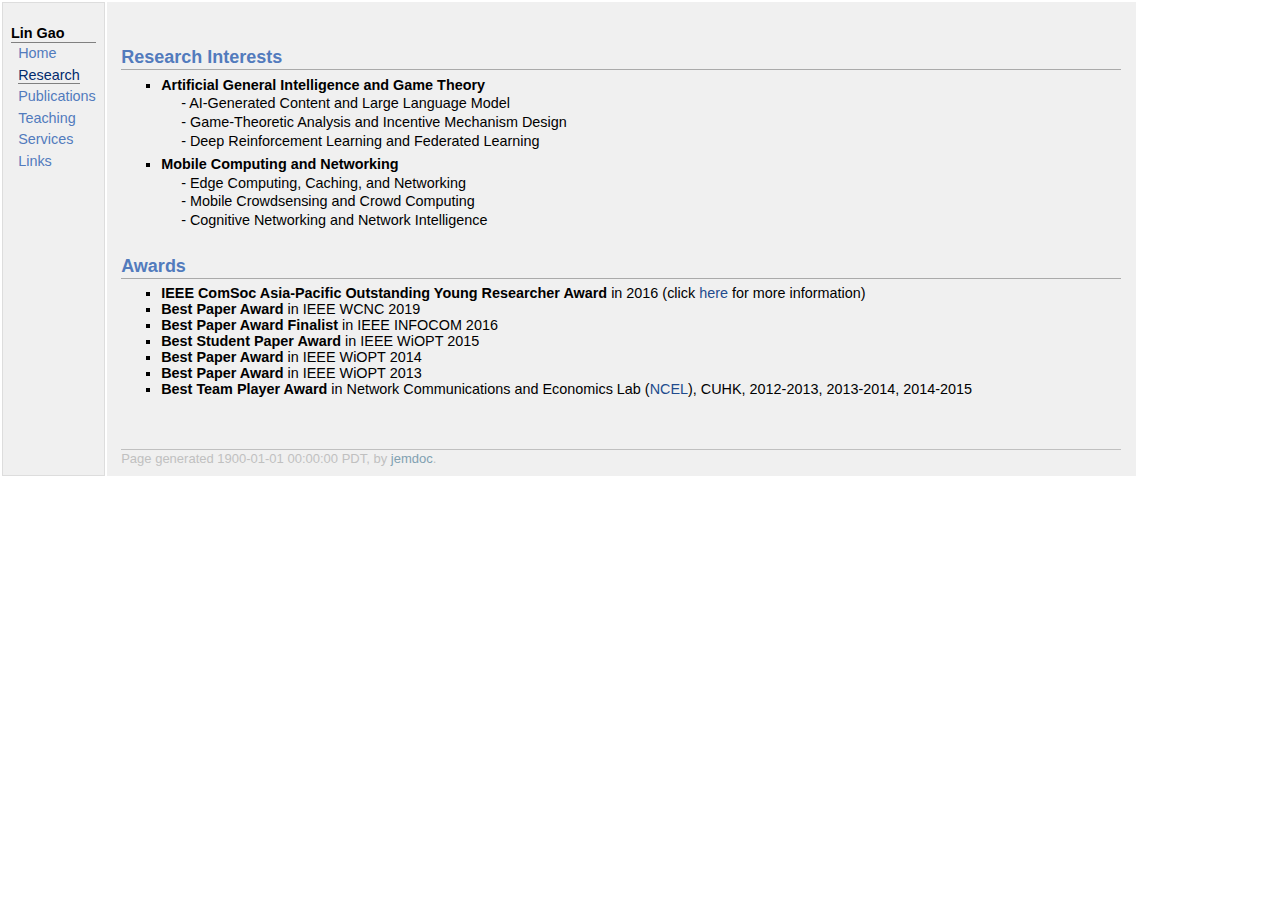
<file: research.html>
<!DOCTYPE html PUBLIC "-//W3C//DTD XHTML 1.1//EN" "http://www.w3.org/TR/xhtml11/DTD/xhtml11.dtd">
<!-- saved from url=(0049)http://www.eecs.berkeley.edu/~huang/research.html -->
<html xmlns="http://www.w3.org/1999/xhtml" xml:lang="en"><head><meta http-equiv="Content-Type" content="text/html; charset=UTF-8">
<meta name="generator" content="jemdoc, see http://jemdoc.jaboc.net/">
<link rel="stylesheet" href="./Lin_GAO_files/jemdoc.css" type="text/css">
<title>Lin Gao's Research</title>
<style type="text/css" style="display: none !important;">object:not([type]),object[classid$=":D27CDB6E-AE6D-11cf-96B8-444553540000"],object[classid$=":d27cdb6e-ae6d-11cf-96b8-444553540000"],object[codebase*="swflash.cab"],object[data*=".swf"],embed[type="application/x-shockwave-flash"],embed[src*=".swf"],object[type="application/x-shockwave-flash"],object[src*=".swf"],object[codetype="application/x-shockwave-flash"],iframe[type="application/x-shockwave-flash"],object[classid$=":166B1BCA-3F9C-11CF-8075-444553540000"],object[codebase*="sw.cab"],object[data*=".dcr"],embed[type="application/x-director"],embed[src*=".dcr"],object[type="application/x-director"],object[src*=".dcr"],object[classid$=":15B782AF-55D8-11D1-B477-006097098764"],object[codebase*="awswaxf.cab"],object[data*=".aam"],embed[type="application/x-authorware-map"],embed[src*=".aam"],object[type="application/x-authorware-map"],object[src*=".aam"],object[classid*="32C73088-76AE-40F7-AC40-81F62CB2C1DA"],object[type="application/ag-plugin"],object[type="application/x-silverlight"],object[type="application/x-silverlight-2"],object[source*=".xaml"],object[sourceelement*="xaml"],embed[type="application/ag-plugin"],embed[source*=".xaml"]{display: none !important;}</style></head>
<body>
<table summary="Table for page layout." id="tlayout">
<tbody><tr valign="top">
<td id="layout-menu">
<div class="menu-category">Lin Gao</div>
<div class="menu-item"><a href="./index.html">Home</a></div>
<div class="menu-item"><a href="./research.html" class="current">Research</a></div>
<div class="menu-item"><a href="./publications.html">Publications</a></div>
<div class="menu-item"><a href="./teaching.html">Teaching</a></div>
<div class="menu-item"><a href="./professional.html">Services</a></div>
<div class="menu-item"><a href="./links.html">Links</a></div>
</td>
<td id="layout-content" width=1000px>
<p><br></p>




<h2>Research Interests</h2>
<ul>
<li><p><b>Artificial General Intelligence and Game Theory</b><br>
      &nbsp;&nbsp;&nbsp;&nbsp; - AI-Generated Content and Large Language Model<br>
      &nbsp;&nbsp;&nbsp;&nbsp; - Game-Theoretic Analysis and Incentive Mechanism Design<br>
      &nbsp;&nbsp;&nbsp;&nbsp; - Deep Reinforcement Learning and Federated Learning<br></p>
</li>
<li><p><b>Mobile Computing and Networking</b><br>
      &nbsp;&nbsp;&nbsp;&nbsp; - Edge Computing, Caching, and Networking<br>
      &nbsp;&nbsp;&nbsp;&nbsp; - Mobile Crowdsensing and Crowd Computing<br>
      &nbsp;&nbsp;&nbsp;&nbsp; - Cognitive Networking and Network Intelligence<br>
</li>

</ul>



<h2>Awards</h2>
<ul>
<li><b>IEEE ComSoc Asia-Pacific Outstanding Young Researcher Award</b> in 2016 (click <a href="http://apb.regions.comsoc.org/awards/young-researcher-award/" target="blank">here</a> for more information)</li>
<li><b>Best Paper Award</b> in IEEE WCNC 2019</li>
<li><b>Best Paper Award Finalist</b> in IEEE INFOCOM 2016</li>
<li><b>Best Student Paper Award</b> in IEEE WiOPT 2015</li>
<li><b>Best Paper Award</b> in IEEE WiOPT 2014</li>
<li><b>Best Paper Award</b> in IEEE WiOPT 2013</li>
<li><b>Best Team Player Award</b> in Network Communications and Economics Lab (<a href="https://ncel.cuhk.edu.cn/" target="blank">NCEL</a>), CUHK, 2012-2013, 2013-2014, 2014-2015</li>
</ul>


<!-- -------------------------------------------- -->




<div id="footer">
<div id="footer-text">
Page generated 1900-01-01 00:00:00 PDT, by <a href="http://jemdoc.jaboc.net/">jemdoc</a>.
</div>
</div>

</td>
</tr>
</tbody></table>


</body><style type="text/css">embed[type*="application/x-shockwave-flash"],embed[src*=".swf"],object[type*="application/x-shockwave-flash"],object[codetype*="application/x-shockwave-flash"],object[src*=".swf"],object[codebase*="swflash.cab"],object[classid*="D27CDB6E-AE6D-11cf-96B8-444553540000"],object[classid*="d27cdb6e-ae6d-11cf-96b8-444553540000"],object[classid*="D27CDB6E-AE6D-11cf-96B8-444553540000"]{	 display: none !important;}</style></html>
</file>
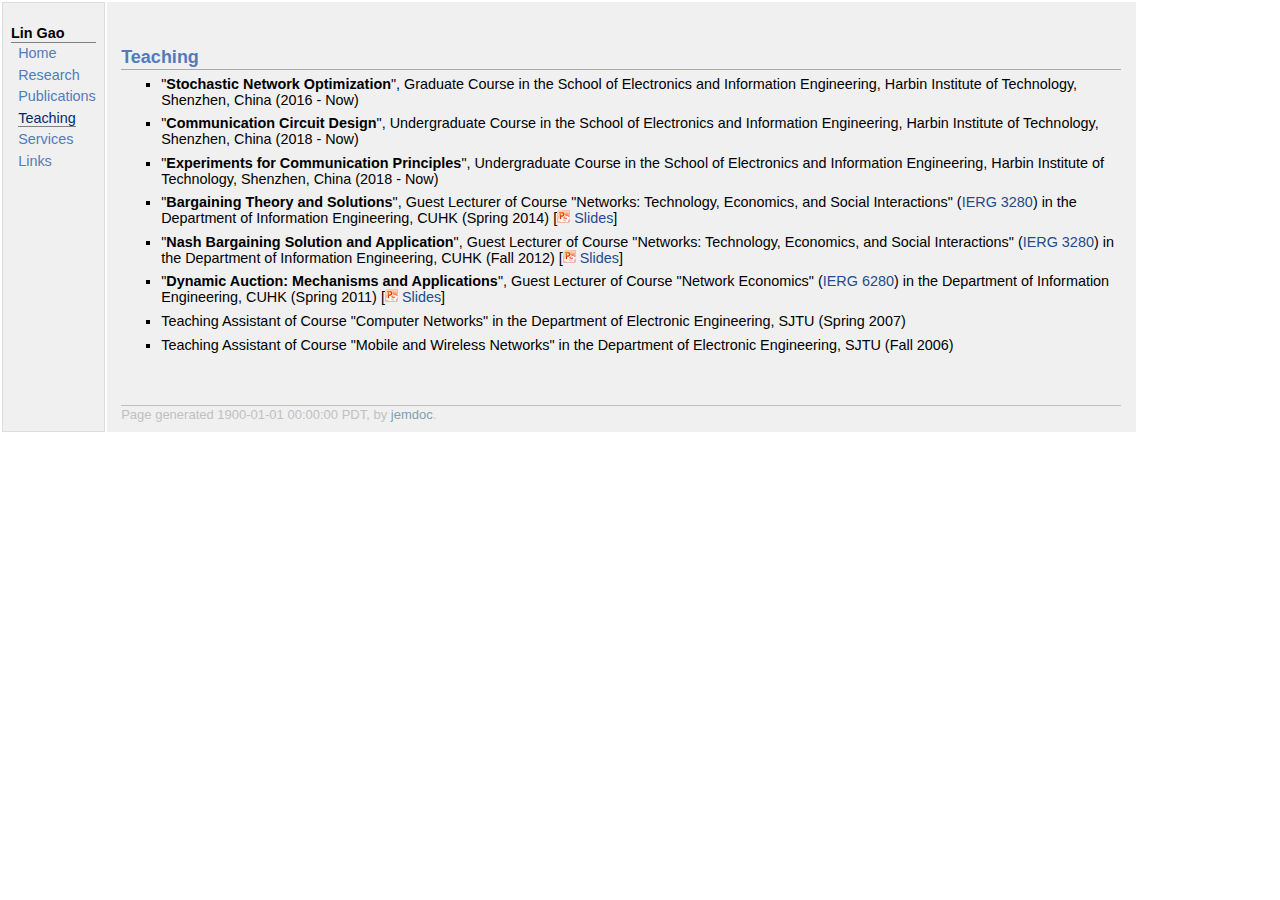
<file: teaching.html>
<!DOCTYPE html PUBLIC "-//W3C//DTD XHTML 1.1//EN" "http://www.w3.org/TR/xhtml11/DTD/xhtml11.dtd">
<!-- saved from url=(0049)http://www.eecs.berkeley.edu/~huang/teaching.html -->
<html xmlns="http://www.w3.org/1999/xhtml" xml:lang="en"><head><meta http-equiv="Content-Type" content="text/html; charset=UTF-8">
<meta name="generator" content="jemdoc, see http://jemdoc.jaboc.net/">
<link rel="stylesheet" href="./Lin_GAO_files/jemdoc.css" type="text/css">
<title>Lin Gao's Teaching</title>
<style type="text/css" style="display: none !important;">object:not([type]),object[classid$=":D27CDB6E-AE6D-11cf-96B8-444553540000"],object[classid$=":d27cdb6e-ae6d-11cf-96b8-444553540000"],object[codebase*="swflash.cab"],object[data*=".swf"],embed[type="application/x-shockwave-flash"],embed[src*=".swf"],object[type="application/x-shockwave-flash"],object[src*=".swf"],object[codetype="application/x-shockwave-flash"],iframe[type="application/x-shockwave-flash"],object[classid$=":166B1BCA-3F9C-11CF-8075-444553540000"],object[codebase*="sw.cab"],object[data*=".dcr"],embed[type="application/x-director"],embed[src*=".dcr"],object[type="application/x-director"],object[src*=".dcr"],object[classid$=":15B782AF-55D8-11D1-B477-006097098764"],object[codebase*="awswaxf.cab"],object[data*=".aam"],embed[type="application/x-authorware-map"],embed[src*=".aam"],object[type="application/x-authorware-map"],object[src*=".aam"],object[classid*="32C73088-76AE-40F7-AC40-81F62CB2C1DA"],object[type="application/ag-plugin"],object[type="application/x-silverlight"],object[type="application/x-silverlight-2"],object[source*=".xaml"],object[sourceelement*="xaml"],embed[type="application/ag-plugin"],embed[source*=".xaml"]{display: none !important;}</style></head>
<body>
<table summary="Table for page layout." id="tlayout">
<tbody><tr valign="top">
<td id="layout-menu">
<div class="menu-category">Lin Gao</div>
<div class="menu-item"><a href="./index.html">Home</a></div>
<div class="menu-item"><a href="./research.html">Research</a></div>
<div class="menu-item"><a href="./publications.html">Publications</a></div>
<div class="menu-item"><a href="./teaching.html" class="current">Teaching</a></div>
<div class="menu-item"><a href="./professional.html">Services</a></div>
<div class="menu-item"><a href="./links.html">Links</a></div>
</td>
<td id="layout-content" width=1000px>
<p><br></p>
	
	
<h2>Teaching</h2>
<ul>
<li class="list-paper">
   "<b>Stochastic Network Optimization</b>", Graduate Course in the School of Electronics and Information Engineering, Harbin Institute of Technology, Shenzhen, China (2016 - Now)
</li>
<li class="list-paper">
 "<b>Communication Circuit Design</b>",  Undergraduate Course in the School of Electronics and Information Engineering, Harbin Institute of Technology, Shenzhen, China  (2018 - Now)
 </li>
<li class="list-paper">
 "<b>Experiments for Communication Principles</b>",  Undergraduate Course in the School of Electronics and Information Engineering, Harbin Institute of Technology, Shenzhen, China  (2018 - Now)
</li>
<li class="list-paper">
 "<b>Bargaining Theory and Solutions</b>", Guest Lecturer of Course "Networks: Technology, Economics, and Social Interactions" (<a href="https://course.ie.cuhk.edu.hk/~ierg3280/" target="blank">IERG 3280</a>) in the Department of Information Engineering, CUHK (Spring 2014)
 [<a href="Lin_GAO_files/slides/GuestLecture14_BargainingTheory.pdf" target="blank"><img src="Lin_GAO_files/ppt.jpg" height=13pt> Slides</a>]
</li>
<li class="list-paper">
"<b>Nash Bargaining Solution and Application</b>", Guest Lecturer of Course
 "Networks: Technology, Economics, and Social Interactions" (<a href="https://course.ie.cuhk.edu.hk/~ierg3280/" target="blank">IERG 3280</a>) in the Department of Information Engineering, CUHK (Fall 2012)
 [<a href="./Lin_GAO_files/slides/GuestLecture12_NashBargaining.pdf" target="blank"><img src="Lin_GAO_files/ppt.jpg" height=13pt> Slides</a>]
</li>
<li class="list-paper">
"<b>Dynamic Auction: Mechanisms and Applications</b>", Guest Lecturer of Course "Network Economics" (<a href="http://course.ie.cuhk.edu.hk/~ierg6280/" target="blank">IERG 6280</a>) in the Department of Information Engineering, CUHK (Spring 2011)
 [<a href="./Lin_GAO_files/slides/GuestLecture11_DynamicAuction.pdf" target="blank"><img src="Lin_GAO_files/ppt.jpg" height=13pt> Slides</a>]
</li>
<li class="list-paper">
Teaching Assistant of Course
   "Computer Networks" in the Department of Electronic Engineering,  SJTU (Spring 2007)
</li>
<li class="list-paper">
Teaching Assistant of Course
  "Mobile and Wireless Networks" in the Department of Electronic Engineering,  SJTU (Fall 2006)
</li>
</ul>


<div id="footer">
<div id="footer-text">
Page generated 1900-01-01 00:00:00 PDT, by <a href="http://jemdoc.jaboc.net/">jemdoc</a>.
</div>
</div>

</td>
</tr>
</tbody></table>


</body><style type="text/css">embed[type*="application/x-shockwave-flash"],embed[src*=".swf"],object[type*="application/x-shockwave-flash"],object[codetype*="application/x-shockwave-flash"],object[src*=".swf"],object[codebase*="swflash.cab"],object[classid*="D27CDB6E-AE6D-11cf-96B8-444553540000"],object[classid*="d27cdb6e-ae6d-11cf-96b8-444553540000"],object[classid*="D27CDB6E-AE6D-11cf-96B8-444553540000"]{	 display: none !important;}</style></html>
</file>
<file: Lin_GAO_files/jemdoc.css>
/* Default css file for jemdoc. */

table#tlayout {
    border: none;
    border-collapse: separate;
    background: white;
}

body {
	background: white;
	padding-bottom: 8px;
	font-family: Hiragino Sans GB, Verdana, sans-serif;
	font-size: 90%;
	margin: 0;
}

#layout-menu {
	background: #F0F0F0;
	border: 1px solid #dddddd;
	padding-top: 0.5em;
	padding-left: 8px;
	padding-right: 8px;
	font-size: 1em;
	width: auto;
	white-space: nowrap;
        text-align: left;
        vertical-align: top;
}

#layout-menu td {
	background: #F8F8F8;
    vertical-align: top;
}

#layout-content {
	padding-top: 0.0em;
	padding-left: 1.0em;
	padding-right: 1.0em;
    border: none;
    background: #F0F0F0;
    text-align: left;
    vertical-align: top;
}

#layout-menu a {
	line-height: 1.5em;
	margin-left: 0.5em;
}

tt {
    background: #ffffdd;
}

pre, tt {
	font-size: 90%;
	font-family: monaco, monospace;
}

a, a > tt {
	color: #224b8d;
	text-decoration: none;
}

a:hover {
	border-bottom: 1px gray dotted;
}

#layout-menu a.current:link, #layout-menu a.current:visited {
	color: #022b6d;
	border-bottom: 1px gray solid;
}
#layout-menu a:link, #layout-menu a:visited, #layout-menu a:hover {
	color: #527bbd;
	text-decoration: none;
}
#layout-menu a:hover {
	text-decoration: none;
}

div.menu-category {
	border-bottom: 1px solid gray;
	margin-top: 0.8em;
	padding-top: 0.2em;
	padding-bottom: 0.1em;
	font-weight: bold;
}

div.menu-item {
	padding-left: 16px;
	text-indent: -16px;
}

div#toptitle {
	padding-bottom: 0.2em;
	margin-bottom: 1.5em;
	border-bottom: 3px double gray;
}

/* Reduce space if we begin the page with a title. */
div#toptitle + h2, div#toptitle + h3 {
	margin-top: -0.7em;
}

div#subtitle {
	margin-top: 0.0em;
	margin-bottom: 0.0em;
	padding-top: 0em;
	padding-bottom: 0.1em;
}

em {
	font-style: italic;
}

strong {
	font-weight: bold;
}


h1, h2, h3 {
	color: #527bbd;
	margin-top: 0.7em;
	margin-bottom: 0.3em;
	padding-bottom: 0.2em;
	line-height: 1.0;
	padding-top: 0.5em;
	border-bottom: 1px solid #aaaaaa;
}

h1 {
	font-size: 165%;
}

h2 {
	padding-top: 0.8em;
	font-size: 125%;
}

h2 + h3 {
    padding-top: 0.2em;
}

h3 {
	font-size: 110%;
	border-bottom: none;
}

p {
	margin-top: 0.0em;
	margin-bottom: 0.8em;
	padding: 0;
	line-height: 1.3;
}

pre {
	padding: 0;
	margin: 0;
}

div#footer {
	font-size: small;
	border-top: 1px solid #c0c0c0;
	padding-top: 0.1em;
	margin-top: 4.0em;
	color: #c0c0c0;
}

div#footer a {
	color: #80a0b0;
}

div#footer-text {
	float: left;
	padding-bottom: 8px;
}

ul, ol, dl {
	margin-top: 0.2em;
	padding-top: 0;
	margin-bottom: 0.8em;
}

dt {
	margin-top: 0.5em;
	margin-bottom: 0;
}

dl {
	margin-left: 20px;
}

dd {
	color: #222222;
}

dd > *:first-child {
	margin-top: 0;
}

ul {
	list-style-position: outside;
	list-style-type: square;
}

p + ul, p + ol {
	margin-top: -0.5em;
}

li ul, li ol {
	margin-top: -0.3em;
}

ol {
	list-style-position: outside;
	list-style-type: decimal;
}

li p, dd p {
	margin-bottom: 0.3em;
}

li.list-paper {
	margin-top: 1mm;
	margin-bottom: 2mm;
}

ol ol {
	list-style-type: lower-alpha;
}

ol ol ol {
	list-style-type: lower-roman;
}

p + div.codeblock {
	margin-top: -0.6em;
}

div.codeblock, div.infoblock {
	margin-right: 0%;
	margin-top: 1.2em;
	margin-bottom: 1.3em;
}

div.blocktitle {
	font-weight: bold;
	color: #cd7b62;
	margin-top: 1.2em;
	margin-bottom: 0.1em;
}

div.blockcontent {
	border: 1px solid silver;
	padding: 0.3em 0.5em;
}

div.infoblock > div.blockcontent {
	background: #ffffee;
}

div.blockcontent p + ul, div.blockcontent p + ol {
	margin-top: 0.4em;
}

div.infoblock p {
	margin-bottom: 0em;
}

div.infoblock li p, div.infoblock dd p {
	margin-bottom: 0.5em;
}

div.infoblock p + p {
	margin-top: 0.8em;
}

div.codeblock > div.blockcontent {
	background: #f6f6f6;
}

span.pycommand {
	color: #000070;
}

span.statement {
	color: #008800;
}
span.builtin {
	color: #000088;
}
span.special {
	color: #990000;
}
span.operator {
	color: #880000;
}
span.error {
	color: #aa0000;
}
span.comment, span.comment > *, span.string, span.string > * {
	color: #606060;
}

@media print {
	#layout-menu { display: none; }
}

#fwtitle {
	margin: 2px;
}

#fwtitle #toptitle {
	padding-left: 0.5em;
	margin-bottom: 0.5em;
}

#layout-content h1:first-child, #layout-content h2:first-child, #layout-content h3:first-child {
	margin-top: -0.7em;
}

div#toptitle h1, #layout-content div#toptitle h1 {
	margin-bottom: 0.0em;
	padding-bottom: 0.1em;
	padding-top: 0;
	margin-top: 0.5em;
	border-bottom: none;
}

img.eq {
	padding: 0;
	padding-left: 0.1em;
	padding-right: 0.1em;
	margin: 0;
}

img.eqwl {
	padding-left: 2em;
	padding-top: 0.6em;
	padding-bottom: 0.2em;
	margin: 0;
}

table {
    border: 2px solid black;
    border-collapse: collapse;
}

td {
    padding: 2px;
    padding-left: 0.5em;
    padding-right: 0.5em;
    text-align: center;
    border: 1px solid gray;
}

table + table {
    margin-top: 1em;
}

tr.heading {
    font-weight: bold;
    border-bottom: 2px solid black;
}

img {
    border: none;
}

table.imgtable, table.imgtable td {
    border: none;
    text-align: left;
}
			
.impactcolor {
    color: #333333; 
}
</file>
